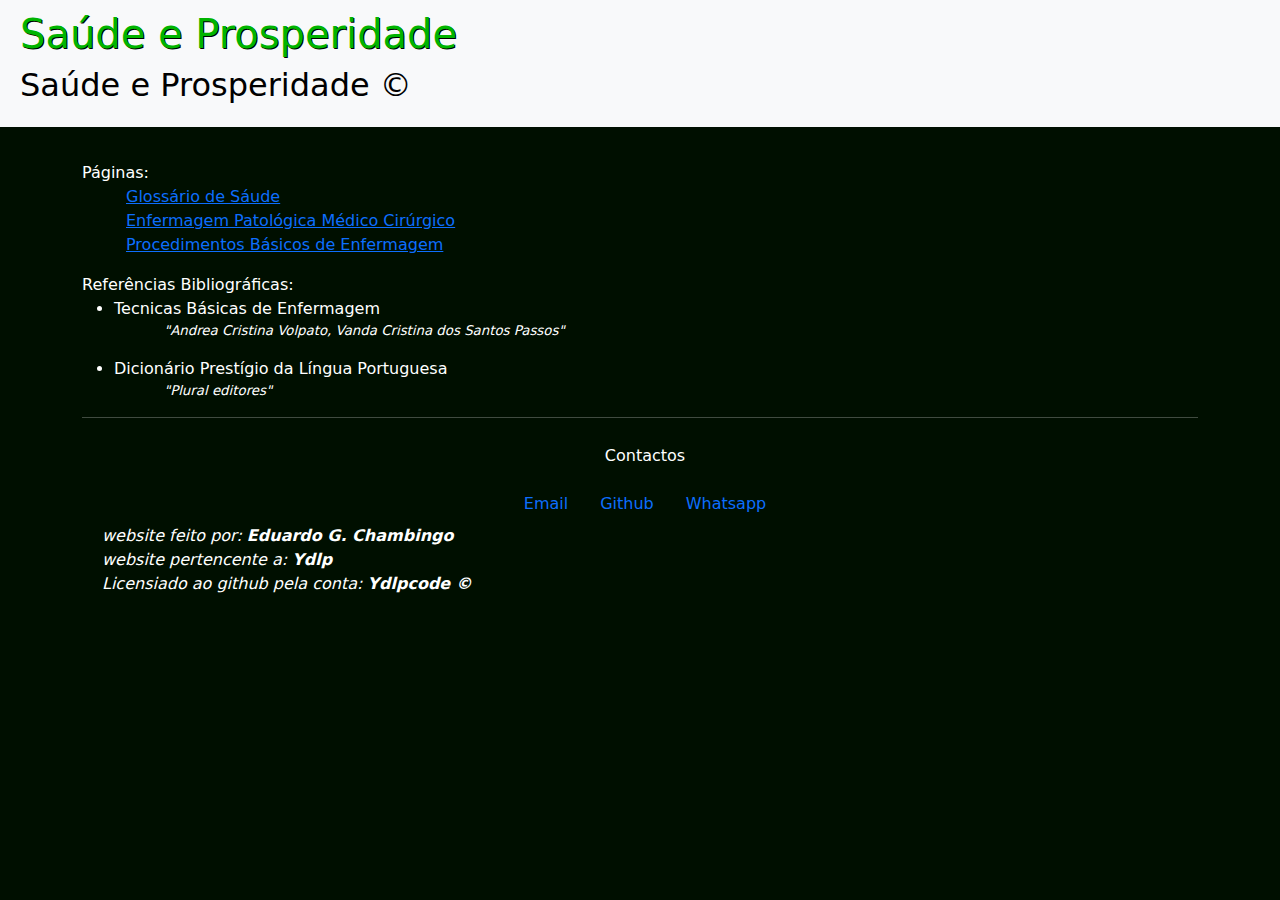
<file: index.html>
<!DOCTYPE html>
<html lang="pt">
<head>
    <meta charset="UTF-8">
    <meta http-equiv="X-UA-Compatible" content="IE=edge">
    <meta name="viewport" content="width=device-width, initial-scale=1.0">
    <title>ydlpcode.github.io/saude</title>
    <link rel="stylesheet" href="css/bootstrap.min.css">
    <link rel="stylesheet" href="css/style.css">
    <link rel="stylesheet" href="css/ydlp.css">
</head>
<body>
    <header class="bg-light">
        <h1 id="saúde e prosperidade">Saúde e Prosperidade</h1>
        <h2>Saúde e Prosperidade &copy;</h2>
    </header>
    <br>
    <article id="saúde e prosperidade site oficial" class="main container">
        Páginas:
        <nav class="container">
            <ul type="none">
                <li>
                    <a href="glossario.html">Glossário de Sáude</a>
                </li>
                <li>
                    <a href="epmc.html">
                        Enfermagem Patológica Médico Cirúrgico
                    </a>
                </li>
                <li>
                    <a href="proc_basicos.html">Procedimentos Básicos de Enfermagem</a>
                </li>
            </ul>
        </nav>
        <aside id="referências bibliograficas do site">
            Referências Bibliográficas:
            <ul>
                <li>Tecnicas Básicas de Enfermagem<blockquote><em>"Andrea Cristina Volpato, Vanda Cristina dos Santos Passos"</em></blockquote></li>
				<li>Dicionário Prestígio da Língua Portuguesa<blockquote><em>"Plural editores"</em></blockquote></li>
            </ul>
        </aside>
    </div>
    <hr>
    <!--  ainda falta integrar imagenns aos links -->
    <footer id="contactos da ydlp">
        <p class="c">Contactos</p>
        <ul class="nav justify-content-center">
            <li class="nav-item">
                <a href="mailto:ydlpclientside@gmail.com" class="nav-link">
                    Email
                </a>
            </li>
            <li class="nav-item">
                <a href="https://github.com/ydlpcode" class="nav-link">
                    Github
                </a>
            </li>
            <li class="nav-item">
                <a href="tel:244936695953" class="nav-link">
                    Whatsapp
                </a>
            </li>
        </ul>
        <em>website feito por: <strong>Eduardo G. Chambingo</strong></em><br/>
        <em>website pertencente a: <strong>Ydlp</strong></em><br/>
        <em>Licensiado ao github pela conta: <strong>Ydlpcode &copy;</strong></em>
    </footer>
</body>
</html>
</file>
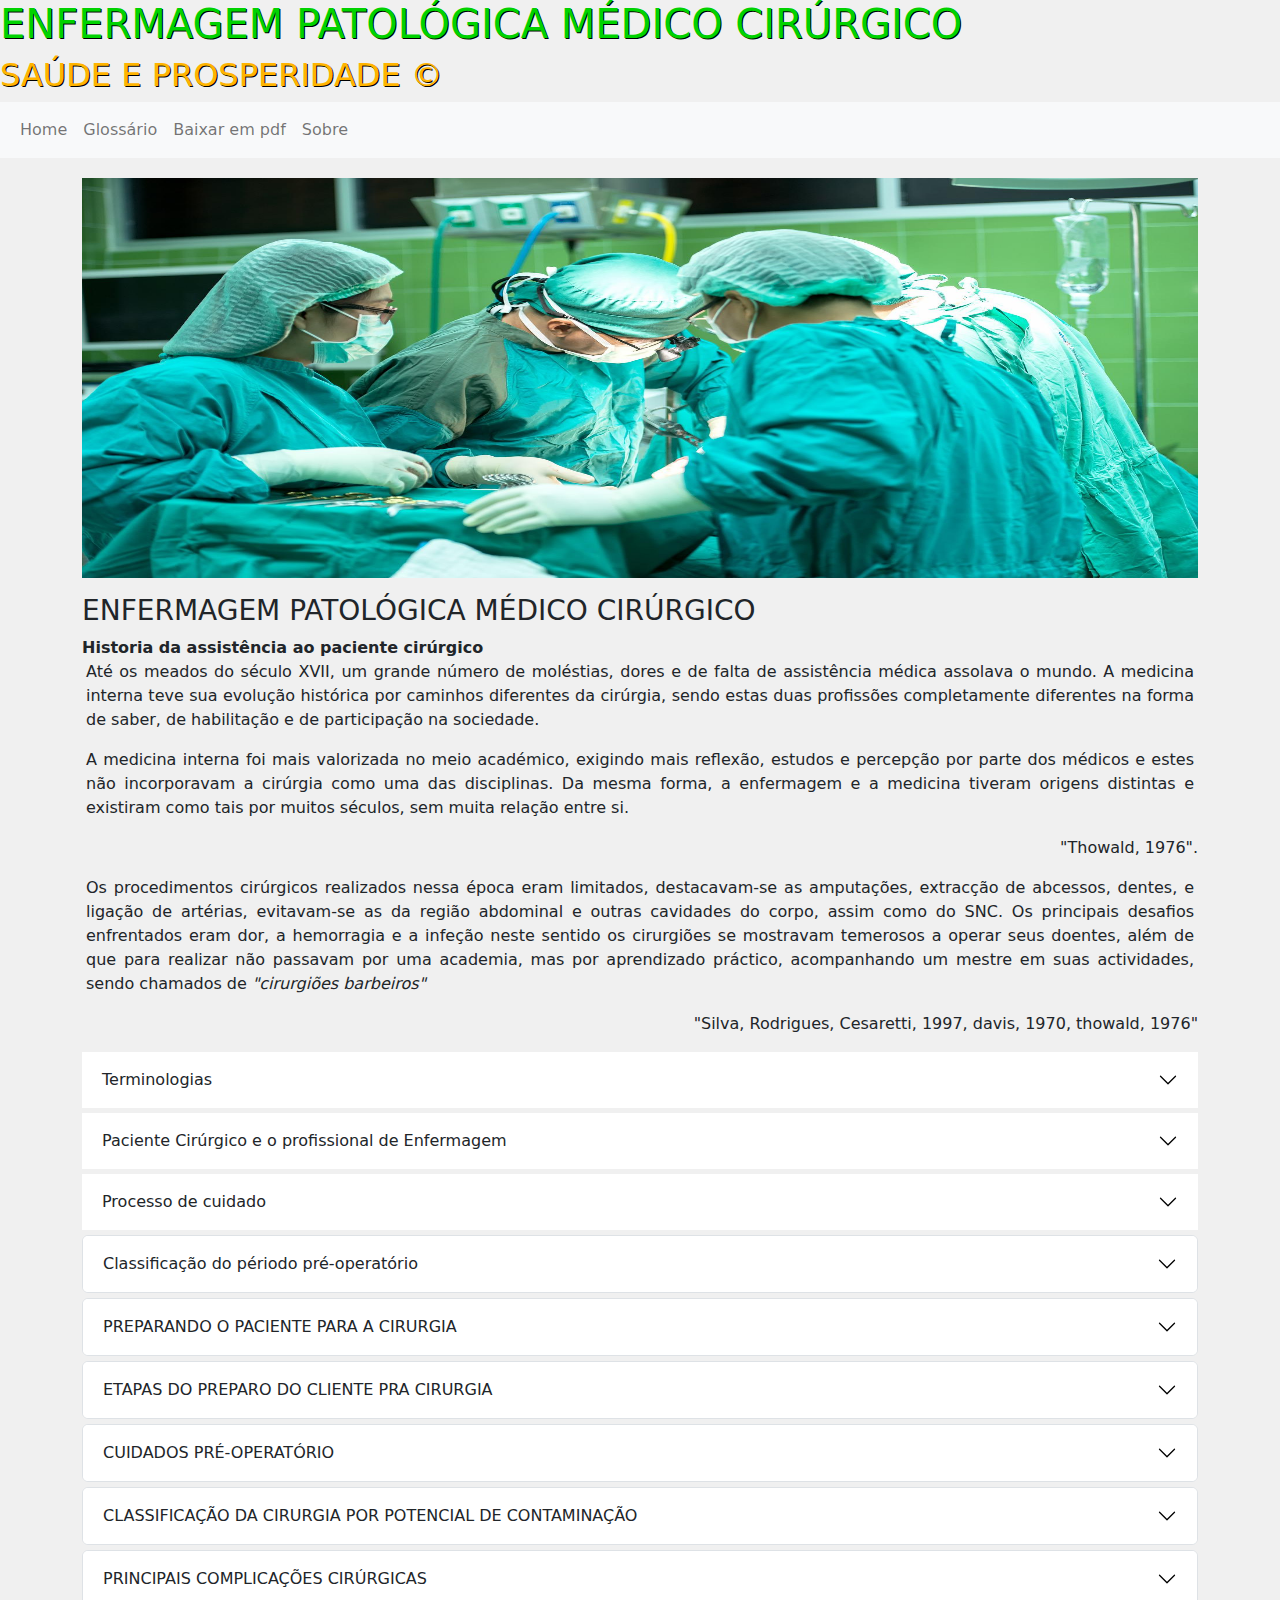
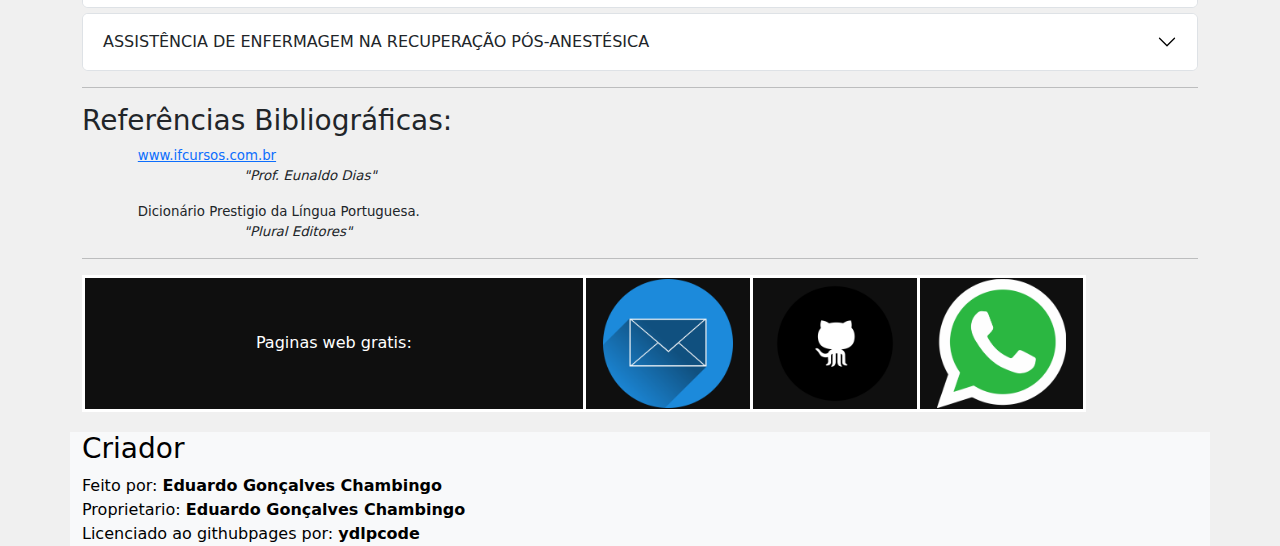
<file: epmc.html>
<!-- Pagina feita pelo ydlpcode -->
<!-- Toda a estrutura de codigo pode ser replicada -->
<!-- Excepto claro o conteudo da pagina -->
<!-- por ser fruto de trabalho de pesquisa do criador -->
<!DOCTYPE html>
<html lang="pt">
<head>
    <meta charset="UTF-8">
    <meta http-equiv="X-UA-Compatible" content="IE=edge">
    <meta name="viewport" content="width=device-width, initial-scale=1.0">
    <title>Ydlpcode.github.io/saude</title>
    <link rel="stylesheet" href="css/bootstrap.min.css">
    <link rel="stylesheet" href="css/ydlp.css">
    <link rel="stylesheet" href="css/pages.css">
</head>
<body>
    <header>
        <h1>Enfermagem Patológica Médico Cirúrgico</h1>
        <h2>SAÚDE E PROSPERIDADE &copy;</h2>
    </header>
    <!-- BARRA DE NAVEGAÇÃO -->
    <nav class="navbar navbar-expand-lg bg-light">
        <div class="container-fluid">
            <button class="navbar-toggler" type="button" data-bs-toggle="collapse" data-bs-target="#navbarSupportedContent" aria-controls="navbarSupportedContent" aria-expanded="false" aria-label="Toggle navigation">
                <span class="navbar-toggler-icon"></span>
            </button>
            <div class="collapse navbar-collapse" id="navbarSupportedContent">
                <ul class="navbar-nav me-auto mb-2 mb-lg-0">
                    <li class="nav-item">
                        <a class="nav-link" href="index.html">Home</a>
                    </li>
                    <li class="nav-item">
                        <a class="nav-link" href="glossario.html">Glossário</a>
                    </li>
                    <li class="nav-item">
                        <a class="nav-link" href="" download>Baixar em pdf</a>
                    </li>
                    <!-- ainda não tem pagina sobre -->
                    <li class="nav-item">
                        <a class="nav-link" href="#">Sobre</a>
                    </li>
                </ul>
            </div>
        </div>
    </nav>
    <!-- BANNER-IMAGE -->
    <header class="container">
        <figure class="banner-container">
            <img src="img/cirurgia.jpg" class="img-fluid banner">
        </figure>
    </header>
    <article id="historia da assistencia ao paciente cirurgico" 
    class="container">
        <!-- INTRODUÇÃO -->
        <section id="aspectos historicos">
            <h3>Enfermagem Patológica Médico Cirúrgico</h3>
            <strong>Historia da assistência ao paciente cirúrgico</strong>
            <p>
                Até os meados do século XVII, um grande número de moléstias, dores e
                de falta de assistência médica assolava o mundo. A medicina interna 
                teve sua evolução histórica por caminhos diferentes da cirúrgia, sendo 
                estas duas profissões completamente diferentes na forma de saber, de 
                habilitação e de participação na sociedade.
            </p>
            <p>
                A medicina interna foi mais valorizada no meio académico, exigindo mais 
                reflexão, estudos e percepção por parte dos médicos e estes não incorporavam 
                a cirúrgia como uma das disciplinas. Da mesma forma, a enfermagem e a medicina 
                tiveram origens distintas e existiram como tais por muitos séculos, sem muita 
                relação entre si.
            </p>
            <blockquote>"Thowald, 1976".</blockquote>
            <p>
                Os procedimentos cirúrgicos realizados nessa época eram limitados,
                destacavam-se as amputações, extracção de abcessos, dentes, e ligação 
                de artérias, evitavam-se as da região abdominal e outras cavidades do corpo,
                assim como do SNC.
                Os principais desafios enfrentados eram dor, a hemorragia e a infeção neste 
                sentido os cirurgiões se mostravam temerosos a operar seus doentes, além de 
                que para realizar não passavam por uma academia, mas por aprendizado práctico,
                acompanhando um mestre em suas actividades, sendo chamados de <em>
                "cirurgiões barbeiros"</em>
            </p>
            <blockquote>"Silva, Rodrigues, Cesaretti, 1997, davis, 1970, thowald, 1976"</blockquote>
        </section>
        <!-- area de terminologias na pagina -->
        <section class="accordion accordion-flush" id="terminologias">
            <div class="accordion-item">
              <strong class="accordion-header">
                <button class="accordion-button collapsed" data-bs-toggle="collapse" data-bs-target="#lista-de-terminologias">
                  Terminologias
                </button>
            </strong>
              <div id="lista-de-terminologias" class="accordion-collapse collapse">
                <div class="accordion-body">
                    <p>
                        <strong>Abcesso</strong>:
                        Aglomerado de pus que se forma nos tecidos devido 
                        a uma infecção microbiana.
                    </p>
                    <p>
                        <strong>Amputar</strong>:
                        seprar por meio de um corte um membro (ou parte deste)
                        no corpo a que pertence.
                    </p>
                    <p>
                        <strong>Arteria</strong>: 
                        vaso que conduz o sague do coração até as diversas partes do corpo.
                    </p>
                    <p>
                        <strong>Assistência</strong>: ação de prestar socorro a alguém, auxiliar
                        alguém com necessidades.
                    </p>
                    <p>
                        <strong>Cavidade</strong>:
                        espaço vazio ou cavado de um corpo sólido.
                    </p>
                    <p>
                        <strong>Cirúrgia</strong>:
                        parte do processo terapêutico que comporta uma 
                        intervenção manual ou instrumental no corpo do paciente;
                    </p>
                    <p>
                        <strong>Enfermagem</strong>:
                        é a ciência e a arte de cuidar e prover assistência
                        técnica de modo a garantir a melhoria biopsicossocial do cliente.
                    </p>
                    <p>
                        <strong>Època</strong>:
                        périodo assinalado por uma data importante;
                        temporada; estação; era.
                    </p>
                    <p>
                        <strong>Extracção</strong>:
                        Operaçãocirúrgica para remoção de orgãos ou de
                        objectos estranhos que se tenha alojado no corpo.
                    </p>
                    <p>
                        <strong>Medicina</strong>:
                        actividade exercida pelo médico;
                        Arte ou ciência constituida pelo conjunto de
                        conhecimentos relacionados com a manutenção de
                        saúde e com a prevenção e tratamento de doenças.
                    </p>
                    <p>
                        <strong>Moléstias</strong>:
                        Doença; incómodo físico.
                    </p>
                    <p>
                        <strong>Procedimento:</strong> ação.
                    </p>
                    <p>
                        <strong>Prosperidade</strong>:
                        qualidade ou estado do que é próspero;
                        Boa fortuna; felicidade.
                    </p>
                    <p>
                        <strong>Saúde</strong>:
                        Ausência de doença; estado de completo bem-estar
                        físico, mental, social e espiritual.
                    </p>
                    <p>
                        <strong>Século</strong>:
                        cada um dos périodos de cem anos numerados
                        ordinalmente a partir de uma data fixa;
                        época em que se vive.
                    </p>
                    <p>
                        <strong>SNC</strong>:
                        Sistema Nervoso Central
                    </p>
                    <p>
                        <strong>XVII</strong>:
                        numeração romana, equivalente à 17.
                    </p>
                    <p>
                        <a href="glossario.html">
                            <strong>Mais</strong>
                        </a>
                    </p>
                </div>
              </div>
            </div>
        </section>
        <!-- materia 1 paciente cirurgico e o profissional de enfermagem -->
        <section id="paciente cirurgico e o profissional de enfermagem">
            <div class="accordion accordion-flush">
                <div class="accordion-item">
                    <strong class="accordion-header">
                        <button class="accordion-button collapsed" data-bs-toggle="collapse" data-bs-target="#principios-de-enfermagem-content">
                            Paciente Cirúrgico e o profissional de Enfermagem
                        </button>
                    </strong>
                    <div id="principios-de-enfermagem-content" class="accordion-collapse collapse">
                        <div class="accordion-body">
                            <p id="o que e um paciente cirurgico">
                                Define-se paiente cirúrgico como "aqule cujo tratamento implica um acto cirúrgico".
                            </p>
                            <blockquote>"Pitrez e Pioner (2003)</blockquote>
                            <p>
                                Este tipo de terapia pode representar uma agressão orgânica, psíquica, apresentando,
                                características definidas, além de que na maioria das vezes o paciente não se encontra
                                preparodo para o inesperado, como o diagnóstico da necessidade de uma cirúrgia, uma
                                situação de risco (possibilidade de morte e/ou debilidades esultantes da cirúrgias), 
                                crítica e evasiva, com indefinição de fatos que irão advir, transformando a intervenção 
                                em uma situação assustadora, que traz à tona sentimentos dolorosos e angustiantes.
                            </p>
                            <p>
                                Uma situação cirúrgica envolve não somente o acto cirúrgico em si, mas envolve mudança 
                                da rotina diária do ser humano, separando-o do contexto a que habituado e expondo-o ao 
                                stress de uma hospitalização carregada de características e singularidades. Dentre estas
                                estas destacam-se a solidão, o medo, a ansiedade, a esperança, a mudança de hábitos e a
                                necessidade imposta de se relacionar com a diversidade de pessoas de princípios vulneráveis 
                                ao ambiente hospitalar.
                             </p>
                             <blockquote>"Carraro (1997)"</blockquote>
                             <p>
                                 O paciente ao se internar não deixa sua essência humana na portaria do hospital,
                                 ele traz consigo sua inteligência, seus sentimentos e seus mitos em relação à doença,
                                 vêm com numerosas percepções desenvolvidas na sua cultura, educação e toda bagagem de vida.
                             </p>
                             <blockquote>Durman (2000)</blockquote>
                        </div>
                    </div>
                </div>
            </div>
        </section>
        <!-- materia 2 processo de cuidado -->
        <section id="processo de cuidado">
            <div class="accordion accordion-flush">
                <div class="accordion-item">
                    <strong class="accordion-header">
                        <button class="accordion-button collapsed" data-bs-toggle="collapse" data-bs-target="#processo-de-cuidado-content">
                            Processo de cuidado
                        </button>
                    </strong>
                    <div id="processo-de-cuidado-content" class="accordion-collapse collapse">
                        <div class="accordion-body">
                            <p>
                                Sendo a enfermagem uma profissão em que os enfermeiros
                                prestam cuidados a outras pessoas, o cuidar se torna uma acção
                                inerente a profissão. Para Waldow (1998) cuidar é a nossa práctica,
                                que se caracteriza por acções e comportamentos de cuidar, podendo ser
                                considerada uma forma de ser e de se relacionar. Nestes sentidos, para
                                a autora o processo de cuidar pode ser entendido como um conjunto de
                                acções e comportamentos realizados no sentido de favorecer, manter ou 
                                melhorar o processo de viver ou morrer, proporcionarando ao paciente a 
                                necessidade que apresenta de conforto físico, emocional e espiritual.<br/>
                                As funções exercidas pela enfermagem durante a trajectória de sua história,
                                multiplicaram-se com o passar do tempo, deixando de ser apenas curativa e 
                                ganhando dimensões preventivas e de reabilitação. Para Passos (1996) "Do 
                                simples cuidado direito com o ser humano, ele tornou-se também planeamento, 
                                produção e propagação do saber, administração e fiscalização da assistência"
                            </p>
                            <p>
                                Assim om a multiplicação das funções. após estudos realizados, evidenciou-se
                                que os cuidados que eram realizados sem um planeamento e sem uma sistematização
                                necessitavam a implementação de modelo para sisematizar a assistência de
                                enfermagem prestada ao paciente.<br/>Nesse contexto, surge o processo de
                                enfermagem como metodologia assistencial que o enfermeiro utiliza para o 
                                planeamento e implementação dos cuidados, sendo aplicada também para o paciente 
                                no périodo pré-operatório. 
                            </p>
                            <p>
                                O procedimento cirúrgico é uma situação stressante para o paciente, ao deparar-se
                                com a mesma é acometido de muitos medos, diante destas características entendemos 
                                que a sistematização da assistência de enfermagem pré-operatório possibilita a melhoria
                                da qualidade da assistência prestada, tornando-se assim um processo individualizado,
                                planejado, validado e principalmente continuo. Como tal é dever do enfermeiro planejar, 
                                organizar, coordenar e avaliar os serviços de assistência de enfermagem, reforçando assim
                                o facto de a sistematização da assistencia de enfermagem (SAE), deve ocorrer em toda 
                                instituíção de saúde quer pública ou privada.
                            </p>
                            <p>
                                Concluindo, o processo de enfermagem, nada mas é, do que um método utilizado para planejar um 
                                cuidado individualizado, de acordo com cada tipo de cirúrgia, possibilitando a implementação de 
                                intervenções que atendam as reais necessidades do paciente, minimizando sua ansiedade e os riscos
                                inerentes ao procedimento anestésico. Sendo do mesmo modo uma ferramente
                                para favorecer uma interação maior entre enfermeiro e paciente, visando à qualidade da assistência
                                e beneficios para o paciente.
                            </p>
                        </div>
                    </div>
                </div>
            </div>
        </section>
        <!-- materia 3 classificação do periodo pre-operatorio -->
        <section id="classificacao do periodo pre-operatorio">
            <div class="accordion">
                <div class="accordion-item">
                    <strong class="accordion-header">
                        <button class="accordion-button collapsed" data-bs-toggle="collapse" data-bs-target="#classificacao-do-periodo-pre-operatorio-content">
                            Classificação do périodo pré-operatório
                        </button>
                    </strong>
                    <div id="classificacao-do-periodo-pre-operatorio-content" class="accordion-collapse collapse">
                        <div class="accordion-body">
                            <p>
                                Classificação do périodo pré-operatório
                                <ul>
                                    <li>
                                        <strong>Périodo pré-operatório mediato</strong>:
                                        <p>
                                            Consiste na assistência ao paciente em vigência de cirúrgias
                                            electivas. Compreende o pério desde à internação até as 24 horas antes da
                                            cirúrgia e tem por objectivo principal prepara o paciente psicológica e fisicamente
                                            para o acto cirúrgico e estabilizar condições que podem interferir na recuperação.
                                        </p> 
                                    </li>
                                    <li>
                                        <strong>Período pré-operatório imediato</strong>:
                                        <p>
                                            Consiste na assistência pré-operatória prestada ao paciente imediatamente, ou seja
                                            algumas horas antes da cirúrgia e termina com o inicio da cirúrgia.
                                        </p>
                                    </li>
                                </ul>
                            </p>
                            <p>
                                O preparo pré-operatório do paciente pode ocorrer no consultório médico ou
                                em sua  residência antes da internação, por ocasião da internação durante 
                                os dias pré-operatório, na noite que precede a cirurgia, caso o paciente se 
                                encontre no hospital, ou na manhâ da cirurgia por ocasião da admissão.
                            </p>
                            <p>
                                Actualmente, existem muitos procedimentos cirúrgicos em que os pacientes são 
                                internados no périodo da manhâ, realizando a cirurgia no seu decorrer e recebem 
                                alta no mesmo dia, tendo como finalidade diminuir custos da  internação bem como
                                o índice de infecção hospitalar
                            </p>
                            <p>
                                A maioria dos pacientes chega para internar no périodo pré-operatório imediato,
                                ou seja, poucas horas antes do procedimento. Assim em cirurgias electivas é neste périodo
                                que se inicia o preparo, que é executado pela equipe de enfermagem.<br/>
                                O <strong>périodo pré-operatório</strong> pode ser definido como um conjunto de medidas
                                adotadas nessa fase, cujo objectivo ideal comum é fazer o paciente alcançar um quadro fisiológico
                                mais próximo do ideal, de modo a suportar, com um mínimo de morbilidade, as agressões físicas
                                e metabólicas impostas pelo trauma operatório.
                                <br/>O périodo pré-operatório compreende desde os cuidados gerais e rotineiros a modelos especializados, 
                                dentro  das especificidades próprias a cada situação, quais sejam, o tipo de patologia, o estado, 
                                do paciente e o porte da intervenção a ser executada.
                            </p>
                        </div>
                    </div>
                </div>
            </div>
        </section>
        <!-- materia 4 Preparando o paciente para a cirurgia -->
        <section id="preparando o paciente para a cirurgia">
            <div class="accordion">
                <div class="accordion-item">
                    <strong class="accordion-header">
                        <button class="accordion-button collapsed" data-bs-toggle="collapse" data-bs-target="#preparando-o-paciente-para-a-cirurgia-content">
                            PREPARANDO O PACIENTE PARA A CIRURGIA
                        </button>
                    </strong>
                    <div id="preparando-o-paciente-para-a-cirurgia-content" class="accordion-collapse collapse">
                        <div class="accordion-body">
                            <p>
                                O peírodo pré-operatório classifica-se em pré-operatório mediato e pré-operatório
                                imediato. O mediato consiste na assistência prestada ao paciente em vigência de cirurgias
                                electivas, compreende o período desde o internamento até as 24 horas antes da
                                cirurgia, e tem por objectivo principal preparar o paciente psicológica e fisicamente
                                para o acto cirúrgico e estabilizar condições que podem interferir na recuperação.
                            </p>
                            <p>
                                O período pré-operatório imediato consiste na assistência pré-operatória prestada ao
                                paciente imediatamente, ou seja algumas horas antes da cirurgia, e termina com o início
                                da cirurgia.
                            </p>
                            <p>
                                O preparo pré-operatório do paciente cirúrgico pode ocorrer no consultório médico ou
                                em sua residência antes do internamento, por ocasião do internamento durante os dias
                                pré-operatórios, na noite que precede a cirurgia, caso o paciente se encontre no hospital,
                                ou na manhã da cirurgia por ocasiao da admissão. <br/>Outro factor relevante é o facto de que,
                                no período pré-operatório, o paciente deve ser escutado em relação aos seus medos e dúvidas
                                para que as orientações como também os cuidados executados não sejam realizados de forma 
                                precipitada, explicando assim, factos que ele não deseja saber, e deixando de lado o que 
                                realmente deseja, da mesma forma realizando um cuidado não contemple suas expectativas.
                                <br/>
                                <em>
                                    Neste momento a comunicação com o paciente em ralção à cirurgia, o preparo e participação 
                                    do paciente nas decisões a serem tomadas, no preparo, são da competência do profissional 
                                    que o atende.
                                </em>
                            </p>
                        </div>
                    </div>
                </div>
            </div>
        </section>
        <!-- materia 5 Etapas do preparo do cliente pra cirurgia -->
        <section id="etapas do preparo do cliente para a cirurgia">
            <div class="accordion">
                <div class="accordion-item">
                    <strong class="accordion-header">
                        <button class="accordion-button collapsed" data-bs-toggle="collapse" data-bs-target="#etapas-do-preparo-do-cliente-pra-cirurgia-content">
                            ETAPAS DO PREPARO DO CLIENTE PRA CIRURGIA
                        </button>
                    </strong>
                    <div id="etapas-do-preparo-do-cliente-pra-cirurgia-content" class="accordion-collapse collapse">
                        <div class="accordion-body">
                            <p>
                                <strong>Etapas do preparo do cliente pra cirurgia</strong>
                                <ul>
                                    <li>
                                        <strong>Orientação</strong>:
                                        <p>
                                            O valor da orientação pré-operatória tem sido reconhecida pela equipe cirúrgica,
                                            trazendo beneficios comprovados, na recuperação do paciente (função ventilatória, 
                                            capacidade funcional e física, senssação de bem-estar e duração do internamento.
                                            porém cada paciente deve receber orientações individualmente, observando suas preocupações 
                                            ou necessidades particulares
                                        </p>
                                    </li>
                                    <li>
                                        <strong>Preparo psicológico e espiritual</strong>:
                                        <p>
                                            No momento em que o cliente é internado para a realização de um procedimento cirúrgico,
                                            pouco sabe sobre sua situação e sobre o que acontecerá com ele no período que antecede à
                                            intervenção. <br/>Sente ameaças às suas necessidades básicas (físicas, emocionais e espirituais),
                                            fazendo questionamentos constantes que perduram a sua consciência, e traz a tona dúvidas
                                            que podem ser causadas pelo medo e aflição, justificando-se desta maneira a importancia do
                                            preparo psicológico e espiritual, que deve ser realizado pela equipe de enfermagem no período
                                            que antecede à cirurgia.
                                        </p>
                                    </li>
                                    <li>
                                        <strong>Jejum</strong>:
                                        <p>
                                            O jejum é solicitado como exigência para grande parte das cirurgias sendo determinada pelo 
                                            tipo de anestesia e o procedimento cirúrgico a ser realizado. O período exigido pode variar de
                                            acordo com a cirurgia, em média 8 a 10 horas antes da mesma. Quando o paciente se encontra internado
                                            no dia anterior da cirurgia e estiver agendada para o período matutino geralmente na véspera do 
                                            procedimento, o paciente recebe dieta leve no jantar, e após isso é orientado a permanecer em jejum.
                                        </p>
                                        <p> 
                                            Quando ele não se encontra internado, e interna momentos antes da cirurgia é orientado a realizar
                                            uma dieta leve em sua casa e após isto permanecer em jejum. Se a cirurgiaesta marcada para o período
                                            vespertino, e se não houver envolvimento de segmentos do trato digestivo, sem haver contra-indicações,
                                            o paciente pode receber dieta leve no café da manhã, como quando está internado ou vai internar no período matutino
                                        </p>
                                        <p>
                                            O jejum é necessario, porque o estômago deve estar isento de alimentos no momento de determinadas cirurgias, 
                                            para prevenir vómitos e consequentemente aspiração do conteúdo gastrico para as vias respiratórias.
                                        </p>
                                    </li>
                                    <li>
                                        <strong>Sinais vitais</strong>:
                                        <p>
                                            A mensuração dos sinais vitais é uma etapa muito importante
                                            no pré-operatório de todas as cirúrgias, pois permite a detecção
                                            imediata das condições clínicas, identificação de problemas, bem
                                            como a avaliação de respostas do paciente frente às prescrições 
                                            médicas e de enfermagem.
                                        </p>
                                        <p>
                                            Os sinais vitais devem ser checados, registrados no prontuário com
                                            o hrário da verificação na admissão do paciente e a intervalos regulares
                                            conforme indicação, bem como antes da medicação pré-anestésica. O 
                                            profissional de enfermagem ao exercer este cuidado deve visar à correcta 
                                            realização e a redução de riscos ao paciente.
                                        </p>
                                        <p>
                                            Muitos factores podem interferir na variação dos sinais vitais como : <strong>
                                            idade, género, exercício, emoções, dor, stress, ambiente, uso de drogas, 
                                            patologias, etc.</strong> Desta forma no período pré-operatório a medicação bem 
                                            como o stress provocado pelo acto cirúrgico pode provocar alterações fisiológicas 
                                            nos sinais vitais, assim um certo aumento na preesão arterial ou da pulsação é 
                                            frequente, devido à ansiedade, entretanto se ocorrerem acentuadas diferenças, estas 
                                            devem ser relatadas ao cirurgião e ao anestesista, pois a alteração nos sinais vitais
                                            podem levar a complicações no período trans-operatório.
                                        </p>
                                        <p>
                                            Na vigência de alterações a cirurgia pode ser adiada e o paciente medicado,
                                            ou ainda a cirurgia pode ser suspensa até que ele seja estabilizado. Desta forma,
                                            quando o paciente é internado e antes de ele ser encaminhado ao centro cirúrgico 
                                            deve ser verificado os sinais vitais pois o anestesista se baseia nestes dados para
                                            compara-los com os verificados durante a cirurgia, além das alterações apresentadas
                                            que devem ser comunicadas.
                                        </p>
                                    </li>
                                    <li>
                                        <strong>Pré-anestésico</strong>:
                                        <p>
                                            Os medicamentos pré-anestésicos são drogas prescritas com a finalidade de conferir
                                            maior conforto ao paciente, facilitar os procedimentos do acto anestésico, reduzir a
                                            ansiedade do mesmo, falicitar a indução da anestesia e diminuir as secreções da faringe.
                                            <br/>Normalmente são administradas uma a duas horas antes das cirurgias, os mais utilizados
                                            são os medicamentos do grupo dos anti-colinégicos, tranquilizantes e hipnoanalgésicos.
                                        </p>
                                        <p>
                                            As medicações utilizadas no período pré-operatório podem ser classificadas como <strong>sedativos, 
                                            tranquilizantes, analgésicos ou narcóticos, anti-émeticos e anti-colinégicos</strong>. Uma única
                                            droga pode possuir propriedades de várias classes, sendo actualmente o <strong>midazolon</strong> um 
                                            dos medicamentos mais utilizados.
                                        </p>
                                        <p>
                                            As medicações podem ser administradas por via oral, intramuscular ou endovenosa, e via rectal são geralmente
                                            adminstradas de 30 a 90 minutos antes da cirurgia. Os medicamentos tranquilizantes têm como finalidade diminuir 
                                            a ansiedade, os sedativos provocam o sono desejado como também reduzir a ansiedade, os analgésicos ou narcóticos 
                                            aliviam a dor e diminuem a ansiedade, os anti-colinégicos controlam as secreções, aliviam a dor e diminuem a ansiedade,
                                            os anti-colinégicos controlam as secreções, aliviam a dor e são sedativos eos anti-émeticos diminuem o risco de aspiração.
                                        </p>
                                    </li>
                                    <li>
                                        <strong>Anestésia</strong>:
                                        <p>
                                            Estado de relaxamento, perda de sensibilidade e dos reflexos, de forma parcial ou total, provocada pela acção de drogas anestésicas,
                                            evitando a dor e facilitando o acto operatório pela equipe cirúrgica.
                                        </p>
                                        <p>
                                            Tipos de anestesia:
                                            <ul class="sublist">
                                                <li>
                                                    <strong>Anestesia geral</strong>:
                                                    <p>
                                                        Administra-se o anestésico por via inaladora, endovenosa ou combinanda
                                                        (inaladora e endovenosa), com o objectivo de promover um estado reversivel 
                                                        de ausência de sensibilidade, relaxamento muscular, perda de reflexos e inconsciência
                                                        devido À acção de uma ou mais drogas no sistema nervoso.<br/>
                                                        <strong>Via raquidiana</strong>, neste caso a anestesia é indicada 
                                                        para as cirurgias na região abdominal e de membros inferiores, porque o anestésico
                                                        é depositado no espaço subaracnóide da região lombar, produzindo insensibilidade
                                                        aos estimulos dolorosos por bloqueio da condutação nervosa.
                                                    </p>
                                                </li>
                                                <li>
                                                    <strong>Anestesia peridural</strong>:
                                                    <p>
                                                        O anestésico é depositado no espaço peridural, ou seja, o anestesista não perfura a 
                                                        dura-máter. O anestésico se difunde nesse espaço, fixa-se no tecido nervoso e bloqueia 
                                                        as raízes nervosas.
                                                    </p>
                                                </li>
                                                <li>
                                                    <strong>Anestesia local</strong>:
                                                    <p>
                                                        Infiltra-se o anestésico nos tecidos próximos ao local da incisão cirúrgica. Utilizam-se
                                                        anestésicos associados com a adrenalina, com o objectivo de aumentar a acção do bloqueio 
                                                        por vasoconstrição e prevenir sua rapida absorção para a corrente circulatória.
                                                    </p>
                                                </li>
                                                <li>
                                                    <strong>Anestesia tópica</strong>:
                                                    <p>
                                                        Está indicada para alívio da dor da pele lesada por feridas, ulceras e
                                                        traumatismos, ou de mucosas das vias aéreas e sistema geniturinário. Cuidados
                                                        cutâneos, a principal finalidade da preparação cutânea apropriada da pele do paciente,
                                                        é tornar a mesma o mais livre possivel de micro organismos, reduzindo o risco de infecção
                                                        da ferida cirúrgica, podendo envolver um banho de banheira, chuveiro ou esfregação do local 
                                                        da incisão com solução degermante anti-séptica seguida da remoção de pêlos para a cirurgia
                                                    </p>
                                                </li>
                                            </ul>
                                        </p>
                                    </li>
                                </ul>
                            </p>
                        </div>
                    </div>
                </div>
            </div>
        </section>
        <!-- materia 5 cuidados pré-operatório -->
        <section id="cuidados pré-operatório">
            <div class="accordion">
                <div class="accordion-item">
                    <strong class="accordion-header">
                        <button class="accordion-button collapsed" data-bs-toggle="collapse" data-bs-target="#cuidados-pre-operatorio-content">
                            CUIDADOS PRÉ-OPERATÓRIO
                        </button>
                    </strong>
                    <div id="cuidados-pre-operatorio-content" class="accordion-collapse collapse">
                        <div class="accordion-body">
                            <p>
                                <ul>
                                    <li>
                                        <strong>Cuidados de higiene</strong>:
                                        <p>
                                            Além de fazerem parte da vida diária das pessoas, porém é parte de
                                            responsabilidade da equipe de enfermagem orientar e encaminhar o paciente para
                                            higiene corporal completa, ou prover meios para higiene do acamado.
                                        </p>
                                    </li>
                                    <li>
                                        <strong>Tricotomia (remoção de pelos)</strong>:
                                        <p>
                                            É realizada na area onde será feita a incisão cirúrgica. Modernamente existem controvérsias
                                            acerca deste cuidado como medida de preparo pré-operatório, sendo que cada instituição tem 
                                            uma orientação em relação a remoção de pêlos. Este cuidado pode aumentar o potencial da infecção 
                                            da ferida cirúrgica, por este motivo quando realizada deve ser feita o mais proximo possivel da 
                                            cirúrgia. Recomenda-se que a tricotomia seja realizada apenas quando os pêlos interferirem no procedimento
                                            operatório.
                                        </p>
                                    </li>
                                    <li>
                                        <strong>Roupas</strong>:
                                        <p>
                                            Quando o paciente é encaminhado ao centro cirúrgico é solicitado que retire todas as suas roupas, e
                                            coloque a camisola hospitalar, que é aberta atrás e amarrada, sendo que este deve ser auxiliado na 
                                            colocação da mesma. A camisola é utilizada em todas as cirúrgias para facilitar na hora, a indução 
                                            da anestesia por via raquidiana e a anestesia peridual, além de facilitar sua retirada quando preciso.
                                        </p>
                                        <p>
                                            Alguns pacientes se sentem constrangidos com a colocação do mesmo, principalmente os pacientes do sexo
                                            masculino, por ser uma camisola muitas vezes curta e aberta atrás, sem botões deixando os mesmos desnudos.
                                        </p>
                                    </li>
                                    <li>
                                        <strong>Preparo gastrointestinal</strong>
                                        <p>
                                            Em determinadas cirurgias, existe a necessidade de preparo intestinal e/ou passagem de sonda nasogástrica.
                                            O cuidado realizado para  o esvaziamento intestinal tem por finalidade evitar traumatismo acidental de 
                                            alças intestinais nas cirurgias abdominais e pélvicas, além de facilitar a visão do campo operatório, e 
                                            evitar o risco da liberação do conteúdo intestinal, ou contaminação acidental do peritónio pelas fezes.
                                            Geralmente se faz uso de laxativos, clister, ou limpeza mecânica do cólon por sondas e utilização de soluções.
                                            Os laxativos são ingeridos por via oral, que estimulam o esvaziamento intestinal, o clister tem por finalidade
                                            esvaziar o intestino inferior do conteúdo fecal, sendo administrado por via rectal.
                                        </p>
                                        <p>
                                            Os pacientes que são internados no mesmo dia podem ser orientados a receber um ou mais clisteres em casa, na 
                                            noite que precede a cirurgia que, no entanto requer uma excelente educação. Este cuidado pode ser desconfortavel 
                                            para o paciente, sendo assim a orientação sobre o procedimento é de grande importância para ele.
                                        </p>
                                    </li>
                                    <li>
                                        <strong>Eliminação urinaria</strong>
                                        <p>
                                            Em casos de cirurgias de grande porte, geralmente é realizada a sondagem vesical, que se refere à introdução de 
                                            uma sonda através do meato uretral até a bexiga, para monitorar o fluxo urínário durante o decorrer da cirurgia, 
                                            além de prevenir trauma da bexiga, bem como favorecer a abordagem  dos orgãos de cavidade pélvica.
                                        </p>
                                        <p>
                                            Quando o paciente nnão vai ser submetido a sondagem vesical, é função da equipe de enfermagem antes de encaminhar 
                                            o paciente ao centro cirurgico, orienta-lo a esvaziar a bexiga e verificar se foi avisado para a possibilidade deste
                                            cuidado. É importante solicitar ao paciente que esvazie a bexiga, para prevenir distensão vesical durante o cuidado,
                                            ou para evitar que se sinta com vontade de urinar durante a cirurgia.
                                        </p>
                                    </li>
                                    <li>
                                        <strong>Controle de peso</strong>:
                                        <p>
                                            o peso é uma medida de grande importancia, para o enfermeiro, bem como para o médico, para avaliação de tendências 
                                            futuras de aumento e perda de peso, cálculo do índice de massa corporal, bem como para dosagens de medicamentos. Quanto a 
                                            frequência da mensuração, que está condicionada ao exame físico na admissão do paciente e algumas vezes a prescrição médica.<br/>
                                            Algumas instituições hospitalares utilizam o peso referido pelo paciente o que torna esse dado pouco fidedigno, a mensuração 
                                            de peso, como rotina antes de todos os cuidadoscirúrgicos é realizada pela importância que este tem, para administração de 
                                            medicamentos, principalmente anestésicos, os medicamentos utilizados em casos de emergência, para o cálculo exacto das suas 
                                            doses. Existem instituições nas quais o peso é verificado como rotina.
                                        </p>
                                    </li>
                                    <li>
                                        <strong>Remoção de prótese e dentaduras</strong>
                                        <p>
                                            Devido a possibilidade de qualquer objecto desses se perder ou provocar um dano ao paciente durante a cirurgia. Eles devem ser 
                                            removidos e guardados em local seguro conforme as normas da instituição ou entregues ao familiares do cliente, incluindo as 
                                            próteses dentárias, membros artificiais e lentes de contacto, aparelhos de audição e ´culos.
                                        </p>
                                    </li>
                                    <li>
                                        <strong>Remoção de maquilhagem, jóias e maquilhagem</strong>:
                                        <p>
                                            A remoção de jóias, alianças, grampos, prendedores de cabelo, etc, estão atribuidos ao controle de infecção hospitalar, de modo 
                                            a evitar a perda e/ou possiveil acidentes durante a cirurgia. A equipe de enfermagem é responsavel por orientar o paciente sobre 
                                            a necessidade destes cuidados, sendo que quando retirados devem ser guardados de imediato em lugares adequados e de comum acordo
                                            com o paciente, Como rotina na maioria das instituições, as jóias retiradas em todos os procedimentos cirúrgicos, sendo que a 
                                            retirada de uma aliança para o paciente pode ser traumatizante, especialmente se este nunca foi removido por crença, desde a data 
                                            do casamento.
                                        </p>
                                    </li>
                                    <li>
                                        <strong>Transporte</strong>:
                                        <p>
                                            O transporte deverá ser realizado 30 à 40 minutos antes da cirurgia, o paciente deverá ser transportado de maca confortavel e com 
                                            protecção lateral e devrá estar protegido com lençóis, com cabeceira da maca elevada. O mesmo deve ser acompanhado até a entrada 
                                            do centro cirúrgico para que se sinta seguro e confiante, sendo também coberto com lençóis e cinto de segurança.
                                        </p>
                                        <p>
                                            Os pacientes devem ser encaminhados ao centro cirúrgico de maca principalmente quado tomaram a medicação pré-anestésica. Este meio de 
                                            transporte também pode ser instituida pela CCIH como norma hospitalar. 
                                        </p>
                                    </li>
                                </ul>
                            </p>
                        </div>
                    </div>
                </div>
            </div>
        </section>
        <!-- materia 6 classificação da cirurgia por potencial de contaminação -->
        <section id="classificação da cirurgia por potencial de contaminação">
            <div class="accordion">
                <div class="accordion-item">
                    <strong class="accordion-header">
                        <button class="accordion-button collapsed" data-bs-toggle="collapse" data-bs-target="#classificacao-por-potencial-de-contaminacao-content">
                            CLASSIFICAÇÃO DA CIRURGIA POR POTENCIAL DE CONTAMINAÇÃO
                        </button>
                    </strong>
                    <div id="classificacao-por-potencial-de-contaminacao-content" class="accordion-collapse collapse">
                        <div class="accordion-body">
                            <p>
                                Classificação da cirurgia por potencial de contaminação:
                                <ul>
                                    <li>
                                        <strong>Limpas</strong>:
                                        <p>
                                            Realizadas em tecidos estéreis ou de descontaminação, na ausência de
                                            processo infeccioso local, sem penetração no trato digestivo, respiratório 
                                            ou urinário, em condições ideais de sala de cirurgia. Exemplo: Cirugia de ovário.
                                        </p>
                                    </li>
                                    <li>
                                        <strong>Potencialmente contaminadas</strong>:
                                        <p>
                                            Realizadas em tecidos de dificil descontaminação, na ausência de supuração local, com
                                            penetração no trato digestivo, respiratório ou urinário sem contaminação significativa.
                                            Exemplo: redução de fractura exposta.

                                        </p>
                                    </li>
                                    <li>
                                        <strong>Contaminada</strong>:
                                        <p>
                                            Realizadas em tecidos recentemente traumatizados e abertos, de dificil descontaminação, 
                                            com processo inflamatório mas sem supuração. Exemplo: Apendicite.
                                        </p>
                                    </li>
                                    <li>
                                        <strong>Suporada (infectadas)</strong>:
                                        <p>
                                            Realizadas em tecido com supuração local, tecido necrótico, feridas traúmaticas sujas.
                                            Exemplo: cirurgia do recto e anús com pus.
                                        </p>
                                    </li>
                                </ul>
                            </p>
                        </div>
                    </div>
                </div>
            </div>
        </section>
        <!-- materia 6 princi+ais complicações cirúrgicas -->
        <section id="principais complicações cirúrgicas">
            <div class="accordion">
                <div class="accordion-item">
                    <strong class="accordion-header">
                        <button class="accordion-button collapsed" data-bs-toggle="collapse" data-bs-target="#principais-complicacoes-content">
                            PRINCIPAIS COMPLICAÇÕES CIRÚRGICAS
                        </button>
                    </strong>
                    <div id="principais-complicacoes-content" class="accordion-collapse collapse">
                        <div class="accordion-body">
                            <p>
                                Complicações cirúrgicas:
                                <ul>
                                    <li>
                                        <strong>Alteração dos sinais Vitais</strong>:
                                        <p>
                                            Hipotensão: tratamento a base de rigorosa hidratação endovenosa.<br/>
                                            Hipertermia: em caso de hipertermia, deve-se reirar os cobertores.
                                        </p>
                                        <p class="bg-white3">
                                            <strong>OBS</strong>: é dever do enfermeiro ficar de prontidão, caso ocorra alguma alteração
                                            fisiológica com o paciente após a cirurgia.
                                        </p>
                                    </li>
                                    <li>
                                        <strong>Alterações neurológicas</strong>:
                                        <p>Geralmente o cliente queixa-se de dores na região da cirurgia e/ou cefaleia pós raquianestesia.</p>
                                        <p>
                                            Acções: afrouxar e/ou trocar os curativos, aliviar supinação,
                                            a retenção de urina e fezes, fazer a hidratação adequada por via oral, mudança de decúbito, aplicar compressas
                                            frias ou quentes (conforme necessário), escurecer o ambiente, estimulando o cliente a repousar e/ou proporcionar-lhe 
                                            algo que o distraia (televisão, música revistas, etc.)
                                        </p>
                                        <p>Sonolência: é uma característica muito frequente no cliente cirúrgico.</p>
                                        <p>
                                            Acções: avaliação do nivel de consciencia deve ser sempre  verificada mediante alguns estimulos (perguntas, estimulo 
                                            tactil), alterações de resposta a estes estimulos podem indicar complicações graves (exemplo: hemorragia interna).
                                        </p>
                                        <p>
                                            Soluço: os soluços são espasmos intermitentes do diafragma, provocados pela irritação do nervo frênico. No pós-operatório,
                                            suas causas mais comuns sã a distensão abdominal e a hipotermia.
                                        </p>
                                        <p>
                                            Acções: aspiração ou lavagem gástrica (no caso de distensão abdominal), deambulação, aquecimento do cliente hipotérmico do cliente
                                            e mudança de decúbito.
                                        </p>
                                    </li>
                                    <li>
                                        <strong>Complicações respiratórias</strong>:
                                        <p>
                                            Limitação na expansão pulmonar, acumulo de secreção traqueobronquica e dificuldade do cliente em elimina-la.
                                            Atelectasia (cobalamento dos alveólos).
                                        </p>
                                        <p>
                                            Manifestações: aumento na permeabilidade das vias respiratórias, dispneia, hipoventilação.
                                        </p>
                                        <p>
                                            Acções: manutenção da ventilação (artificial), estimulação da tosse, estimulação de exercícios respiratórios,
                                            realizar nebulização, mudança de decúbito, 
                                        </p>
                                    </li>
                                    <li>
                                        <strong>Complicações gastrointestinais</strong>:
                                        <p>
                                            Náuseas e vomito: os efeitos colaterais dos anestésicos e a diminuição do peristaltismo
                                            ocasionam distensão abdominal. acúmulo de liquidos e restos alimentares no trato distivo,
                                            em consequência, o cliente pode apresentar náuseas e/ou vomitos.
                                        </p>
                                        <p>
                                            Acções: clientes sem sonda nasogástrica devem ser colocados em decúbito lateral ou com a
                                            cabeça lateralizada para facilitar a drenagem do vómito pela boca.<br/>
                                            Clientes com sonda nasogástrica, abrir a sonda e mantendo-a aberta, proceder a aspiração 
                                            para esvaziar a cavidade gástrica. Administrar anti-émeticos, fechar a sonda e aspirar
                                            mais frequentemente o conteúdo gástrico, de acordo com as orientações da enfermeira e/ou médico
                                        </p>
                                        <p>
                                            Constipação intestinal: devido ao anestésico,imobilidade prolongada no leito, quadro inflamatório, 
                                            exposição e manipulação do intestino durante a cirurgia abdominal e o medo da dor. como resultado , 
                                            ocorre uma diminuição do peristaltismo, retenção de fezes acompanhada ou não de dor, desconforto 
                                            abdominal e flatulência.
                                        </p>
                                        <p>
                                            Acção:movimentação no leito, deambulação precoce, ingestão de liquidos e aceitação
                                            de alimentos ricos em celulose. A aplicação de calor na região abdominal e a orientação,
                                            ao cliente, para que degluta menos ar ao beber ou ingerir alimentos pode ajudar no
                                            retorno do movimento peristáltico e diminuir o acúmulo de gases, promover sua
                                            privacidade para que possa eliminar os gases, o médico  pode prescrever laxante no 
                                            período nocturno e/ou lavagem intestinal.
                                        </p>
                                        <p>
                                            Sede: provocada pela acção inibidora da atropina, perdas sanguineas e de liquidos pela cavidade
                                            exposta durante o acto operatório, sudorese e hipertermia.
                                        </p>
                                        <p>
                                            Acção: a equipe de enfermagem deve observar a presença de sinais de
                                            desidratação (alteração no turgor da pele, da pressão arterial e da diurese)
                                            , manter a hidratação por via oral, caso o cliente esteja impossibilitado de
                                            hidratar-se por via oral, deve-se humidificar os labios e a boca, realizar higiene
                                            oral e manter hidratação endovenosa.
                                        </p>
                                    </li>
                                    <li>
                                        <strong>Complicações urinárias</strong>:
                                        <p>
                                            infecção urinária, retenção urinária  (bexigoma), é geralmente  causada por falhas na técnica de sondagem vesical
                                            e refluxo da urina.
                                        </p>
                                        <p>
                                            Manifestações: hipertermia, disúria e alterações nas características da urina.
                                        </p>
                                        <p>
                                            Acções: higiene intima adequada do cliente, bem como técnica asséptica na passagem da sonda e sempre utilizar extensões,
                                            conectores e coletores esterilizados com sistema fechado de drenagem. <br/>
                                            Em caso de retenção urinária: medicar o cliente contra a dor, promover sua privacidade, mudando-lhe de posiçao cso não haja contra-indicação, 
                                            verificar se não há presença de dobraduras e grumos nas  extensões das e drenos nas proximidades da bexiga.
                                        </p>
                                    </li>
                                    <li>
                                        <strong>Complicações vasculares</strong>:
                                        Tipos de hemorragia:
                                        <p>
                                            <ul>
                                                <li>
                                                    <strong>Hemorragia primária</strong>: se relaciona com o processo cirúrgico
                                                    intermediário (primeiras 12 horas e pos-operatório).
                                                </li>
                                                <li>
                                                    <strong>Hemorragia secundária</strong>: até 24 horas após a cirurgia interna
                                                    ( se faz para o interior de uma cavidade externa a localização do sangramento 
                                                    é visivel e o sangue se exterioriza).
                                                </li>
                                            </ul>
                                        </p>
                                        <p>
                                            Manifestações: taquicardia, taquipnéia, cianose, hipotensão e choque.
                                        </p>
                                        <p>
                                            Acções: controlar SV, posicionamento adequado de acordo com a possibilidade,
                                            supressão do sangramento (compressão dos vasos ou tecidos quando possivel), 
                                            cateterismo vesical, sonda nasogástrica, lavagem gástrica no caso de hemorragia
                                            digestiva deve-se controlar medicamentos e soluções administradas incluindo 
                                            hemoderivados, coleta e amostra de exames.
                                        </p>
                                    </li>
                                </ul>
                            </p>
                        </div>
                    </div>
                </div>
            </div>
        </section>
        <!-- materia 7 assistência de enfermagem na recuperação pós-anestésica -->
        <section id="assistência de enfermagem na recuperação pós-anestésica">
            <div class="accordion">
                <div class="accordion-item">
                    <strong class="accordion-header">
                        <button class="accordion-button collapsed" data-bs-toggle="collapse" data-bs-target="#assistencia-no-pos-anestesico-content">
                            ASSISTÊNCIA DE ENFERMAGEM NA RECUPERAÇÃO PÓS-ANESTÉSICA
                        </button>
                    </strong>
                    <div id="assistencia-no-pos-anestesico-content" class="accordion-collapse collapse">
                        <div class="accordion-body">
                            <p>
                                O período de recuperação anestésica é considerado crítico, pois os pacientes encontram-se muitas vezes inconscientes, entorpecidos
                                e com diminuição dos reflexos protetores.
                            </p>
                            <p>
                                A enfermagem deve estar voltada para a individualidade de cada paciente desde a admissão até a alta da unidade (prestando também 
                                informações aos familiares que aguarda noticias).
                            </p>
                            <p>
                                <strong>Vigilância constante até a sua completa  recuperação</strong><br/>
                                Manter-se por perto até verificar a estabilidade hemodinâmica, amplitude respiratória, saturação de O<sup>2</sup> nos limites normais,
                                temperatura corporal e comsciencia mental.
                            </p>
                            <p>
                                <strong>O cuidado de enfermagem no pós-operatório</strong><br/>
                                Pós-operatório: inicia-se a partir da saída do cliente da sala de operação e perdura até sua total recuperação.<br/>
                                O pós-operatório subdivide-se em:
                                <ul>
                                    <li>
                                        <strong>Pós-operatório imediato</strong>: vai até às 24 horas após a cirurgia.
                                    </li>
                                    <li>
                                        <strong>Pós-operatório mediato</strong>: após as 24 horas e até 7 dias depois.
                                    </li>
                                    <li>
                                        <strong>Pós-operatório Tardio</strong>: após os 7 dias de recebimento da alta.
                                    </li>
                                </ul>
                            </p>
                            <p>
                                Objectivos: identificar, prevenir e tratar os problemas comuns aos procedimentos
                                anestésicos e cirúrgicos, tais como dor, entubação traqueial, náuseas, vómitos,
                                retenção urinária, flebite pós venoclise e outros, com a finalidade de restabelecer
                                o seu equilíbrio.
                            </p>
                            <p>
                                <strong>Avaliação básica no pós-operatória imediato</strong><br/>
                                Avaliação da permeabilidade da via aérea e toma providências necessárias. Avalia a
                                presença de rouquidão, estritor, sibilos ou diminuição do murmúrio vesicular. Aplicar
                                oxigénio humidificado através de cânula nasal ou mascara facial, registar a SV (pressão
                                arterial, frequência, força e ritmo cardíaco, frequência e profundidade das respirações,
                                saturação de oxigénio, coloração da pele e temperatura), avaliar a condição do local da
                                cirurgia e nivel de consciencia.
                            </p>
                        </div>
                    </div>
                </div>
            </div>
        </section>
    </article>
    <!-- referencias bibliograficas do conteudo da pagina -->
    <aside class="container">
        <hr>
        <h3>Referências Bibliográficas:</h3>
        <div>
            <a href="https://ifcursos.com.br">www.ifcursos.com.br</a>
            <blockquote>"Prof. Eunaldo Dias"</blockquote>
        </div>
        <div>
            Dicionário Prestigio da Língua Portuguesa.
            <blockquote>"Plural Editores"</blockquote>
        </div>
        <hr>
    </aside>
    <!-- contactos de trabalho -->
    <nav class="container">
        <table class="box-c">
            <tr>
                <td class="text">Paginas web gratis:</td>
                <td>
                    <a href="mailto:ydlpclientside@gmail.com">
                        <figure>
                            <img src="img/email.png">
                        </figure>
                    </a>
                </td>
                <td>
                    <a href="https://github.com/ydlpcode">
                        <figure class="no-bg">
                            <img src="img/github.png">
                        </figure>
                    </a>
                </td>
                <td>
                    <a href="tel:244936695953">
                        <figure>
                            <img src="img/whatsapp.png">
                        </figure>
                    </a>
                </td>
            </tr>
        </table>
    </nav>
    <!-- referencias autorais da pagina -->
    <footer id="referencias autorais da pagina" class="container bg-light">
        <h3>Criador</h3>
        <div>
            Feito por: <strong>Eduardo Gonçalves Chambingo</strong><br/>
            Proprietario: <strong>Eduardo Gonçalves Chambingo</strong><br/>
            Licenciado ao githubpages por: <strong>ydlpcode</strong>
        </div>
    </footer>
    <script src="js/bootstrap.min.js"></script>
</body>
</html>
</file>
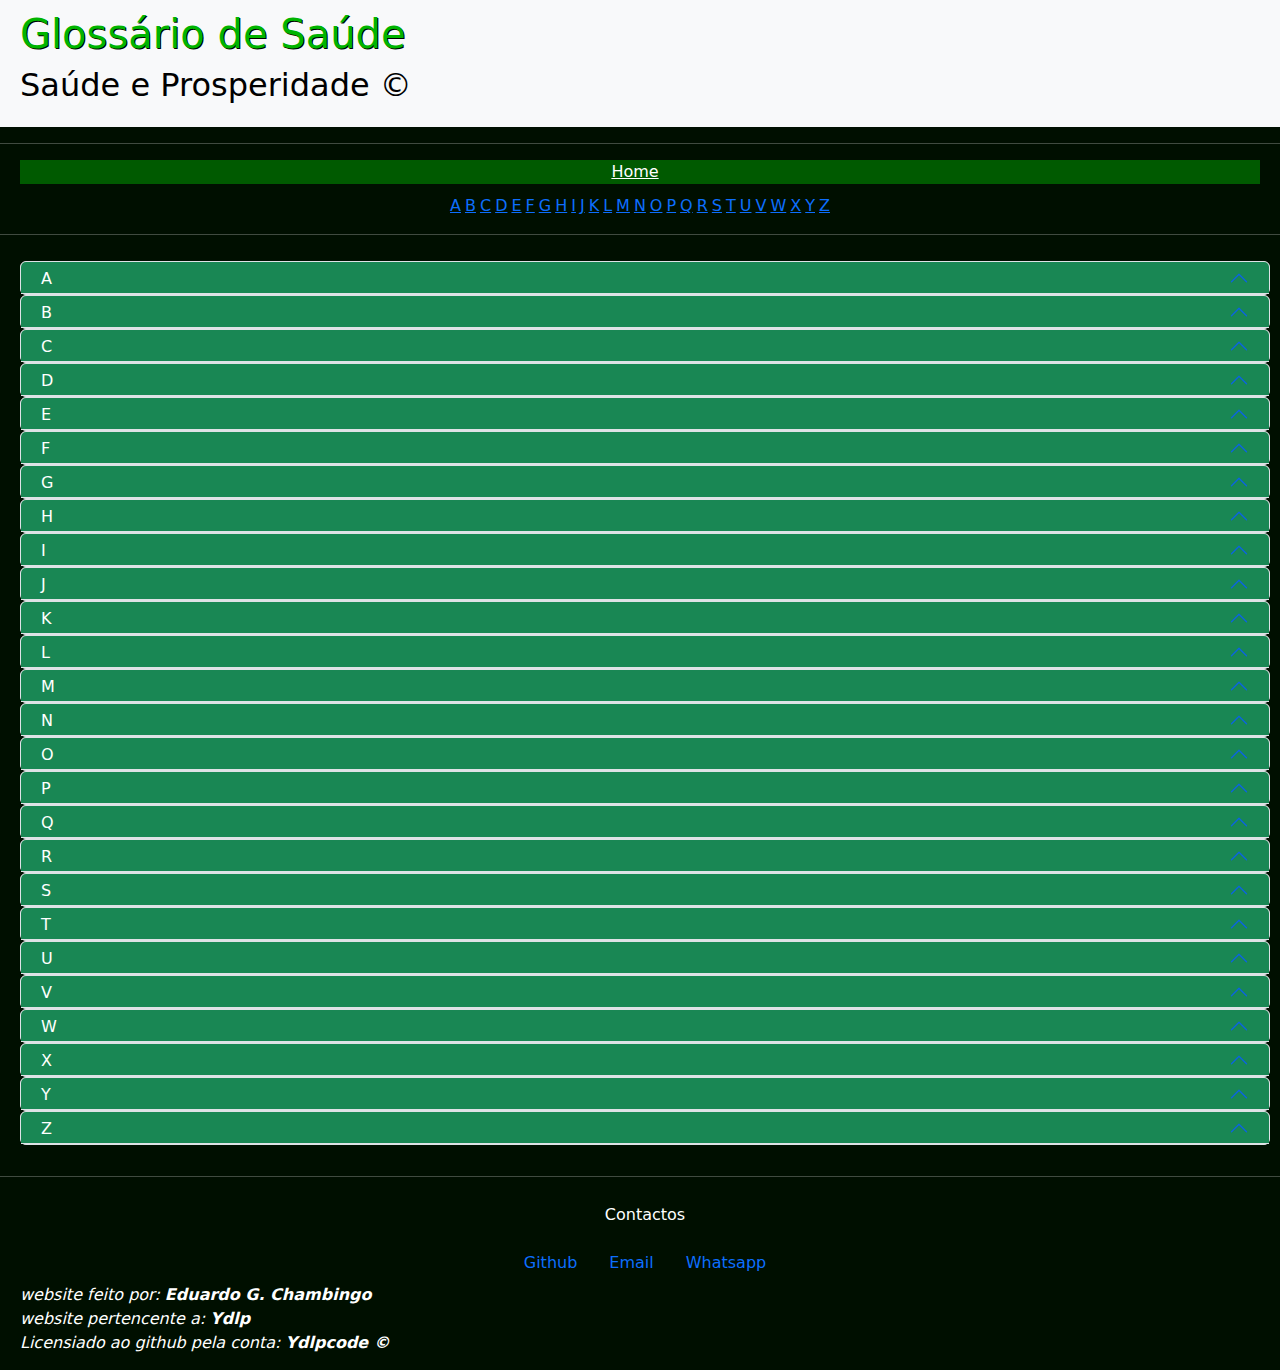
<file: glossario.html>
<!DOCTYPE html>
<html lang="pt-ao">
    <head>
        <meta charset="UTF-8">
        <meta name="viewport" content="width=device-width, initial-scale=1.0">
        <title>ydlpcode.github.io/saude</title>
        <link rel="stylesheet" href="css/bootstrap.min.css">
        <link rel="stylesheet" href="css/style.css">
        <link rel="stylesheet" href="css/ydlp.css">
    </head>
    <body>
        <header class="bg-light">
            <h1>Glossário de Saúde</h1>
            <h2>Saúde e Prosperidade &copy;</h2>
        </header>
        <hr/>
        <nav>
            <div class="details-nav">
                <ul class="nav justify-content-center bg-darkgreen6">
                    <li class="nav-item">
                        <a href="index.html" class="details-nav-link text-reset">
                            Home
                        </a>
                    </li>
                </ul>
            </div>
            <ul class="nav justify-content-center">
                <li class="nav-item subnav"><a href="#a">A</a></li>
                <li class="nav-item subnav"><a href="#b">B</a></li>
                <li class="nav-item subnav"><a href="#c">C</a></li>
                <li class="nav-item subnav"><a href="#d">D</a></li>
                <li class="nav-item subnav"><a href="#e">E</a></li>
                <li class="nav-item subnav"><a href="#f">F</a></li>
                <li class="nav-item subnav"><a href="#g">G</a></li>
                <li class="nav-item subnav"><a href="#h">H</a></li>
                <li class="nav-item subnav"><a href="#i">I</a></li>
                <li class="nav-item subnav"><a href="#j">J</a></li>
                <li class="nav-item subnav"><a href="#k">K</a></li>
                <li class="nav-item subnav"><a href="#l">L</a></li>
                <li class="nav-item subnav"><a href="#m">M</a></li>
                <li class="nav-item subnav"><a href="#n">N</a></li>
                <li class="nav-item subnav"><a href="#o">O</a></li>
                <li class="nav-item subnav"><a href="#p">P</a></li>
                <li class="nav-item subnav"><a href="#q">Q</a></li>
                <li class="nav-item subnav"><a href="#r">R</a></li>
                <li class="nav-item subnav"><a href="#s">S</a></li>
                <li class="nav-item subnav"><a href="#t">T</a></li>
                <li class="nav-item subnav"><a href="#u">U</a></li>
                <li class="nav-item subnav"><a href="#v">V</a></li>
                <li class="nav-item subnav"><a href="#w">W</a></li>
                <li class="nav-item subnav"><a href="#x">X</a></li>
                <li class="nav-item subnav"><a href="#y">Y</a></li>
                <li class="nav-item subnav"><a href="#z">Z</a></li>
            </ul>
        </nav>
        <hr>
        <article id="glossário de enfermagem"> 
            <!-- lista de terminologias começadas com a -->
            <section class="accordion">
                <div class="accordion-item">
                    <h3 class="accordion-header" id="a">
                        <button class="accordion-button bg-success text-reset" type="button" data-bs-toggle="collapse" data-bs-target="#contexto-a" aria-expanded="false" aria-controls="collapseOne">
                            A
                        </button>
                    </h3>
                    <div id="contexto-a" class="accordion-collapse collapse">
                        <div class="accordion-body">
                            <span>
                                <a href="glossario/abcesso.html">Abcesso</a><hr/>
                                <a href="glossario/abrasao.html">Abrasão</a><hr/>
                                <a href="glossario/abstinencia.html">Abstinência</a><hr/>
                                <a href="glossario/acamado.html">Acamado</a><hr/>
                                <a href="glossario/afagia.html">Afagia</a><hr/>
                                <a href="glossario/afebril.html">Afebril</a><hr/>
                                <a href="glossario/agente biologico.html">Agente biológico</a><hr/>
                                <a href="">Algia</a><hr/>
                                <a href="">Algodão hidrofilo</a><hr/>
                                <a href="">Alopecia</a><hr/>
                                <a href="">Alta</a><hr/>
                                <a href="">Amígdala</a><hr/>
                                <a href="">Ampola</a><hr/>
                                <a href="">Ampola rectal</a><hr/>
                                <a href="">Ampular</a><hr/>
                                <a href="">Analgesia</a><hr/>
                                <a href="">ANEA</a><hr/>
                                <a href="">Anencefalia</a><hr/>
                                <a href="">Anencéfalo</a><hr/>
                                <a href="">Âneo</a><hr/>
                                <a href="">Anepia</a><hr/>
                                <a href="">Anepitimia</a><hr/>
                                <a href="">Anergia</a><hr/>
                                <a href="">Anérgico</a><hr/>
                                <a href="">Anésia</a><hr/>
                                <a href="">Anesplenia</a><hr/>
                                <a href="">Anestesia</a><hr/>
                                <a href="">Anestesia epidural</a><hr/>
                                <a href="">Anestesia geral</a><hr/>
                                <a href="">Anestesia local</a><hr/>
                                <a href="">anestesia peridural</a><hr/>
                                <a href="">anestésico</a><hr/>
                                <a href="">angor</a><hr/>
                                <a href="">angústia</a><hr/>
                                <a href="">anorexia</a><hr/>
                                <a href="">anoxia</a><hr/>
                                <a href="">antissepsia</a><hr/>
                                <a href="">antisséptico</a><hr/>
                                <a href="">anúria</a><hr/>
                                <a href="">apatia</a><hr/>
                                <a href="">apneia</a><hr/>
                                <a href="">arrítmico</a><hr/>
                                <a href="">arrolamento</a><hr/>
                                <a href="">assepsia</a><hr/>
                                <a href="">atestado de óbito</a><hr/>
                                <a href="">atrofia</a><hr/>
                                <a href="">atrofia muscular</a><hr/>
                                <a href="">auscultar</a><hr/>
                                <a href="">azia</a><hr/>
                            </span>
                        </div>
                    </div>
                </div>
            </section>
            <!-- lista de terminologias começadas com b -->
            <section class="accordion">
                <div class="accordion-item">
                    <h3 class="accordion-header" id="b">
                        <button class="accordion-button bg-success text-reset" type="button" data-bs-toggle="collapse" data-bs-target="#contexto-b" aria-expanded="false" aria-controls="collapseOne">
                            B
                        </button>
                    </h3>
                    <div id="contexto-b" class="accordion-collapse collapse">
                        <div class="accordion-body">
                            <span>
                                <a href="glossario/">B.K</a><hr/>
                                <a href="glossario/">balança antropométrica</a><hr/>
                                <a href="glossario/">bastonário</a><hr/>
                                <a href="glossario/">bolha</a><hr/>
                                <a href="glossario/">bradicardia</a><hr/>
                                <a href="glossario/">bradipneia</a><hr/>
                                <a href="glossario/">bradisfigmia</a><hr/>
                                <a href="glossario/">broncoaspiração</a><hr/>
                                <a href="glossario/">broncoscopia</a><hr/>
                                <a href="glossario/">brônquios</a><hr/>
                                <a href="glossario/">bronquiostenose</a><hr/>
                                <a href="glossario/">bronquite</a><hr/>
                                <a href="glossario/">bronquite asmática</a><hr/>
                                <a href="glossario/">bronquite crônica</a><hr/>
                                <a href="glossario/">bulbo</a><hr/>
                                <a href="glossario/">bulbo da uretra</a><hr/>
                                <a href="glossario/">bulbo raquidiano</a><hr/>
                                <a href="glossario/">bulha</a><hr/>
                                <a href="glossario/">bulia</a><hr/>
                                <a href="glossario/">bulimia</a><hr/>
                                <a href="glossario/">bulimia nervosa</a><hr/>
                            </span>
                        </div>
                    </div>
                </div>
            </section>
            <!-- lista de terminologias começadas com c -->
            <section class="accordion">
                <div class="accordion-item">
                    <h3 class="accordion-header" id="c">
                        <button class="accordion-button bg-success text-reset" type="button" data-bs-toggle="collapse" data-bs-target="#contexto-c" aria-expanded="false" aria-controls="collapseOne">
                            C
                        </button>
                    </h3>
                    <div id="contexto-c" class="accordion-collapse collapse">
                        <div class="accordion-body">
                            <span>
                                <a href="glossario/">caquexia</a><hr/>
                                <a href="glossario/">cardiologia</a><hr/>
                                <a href="glossario/">carcinoma</a><hr/>
                                <a href="glossario/">carcinoma cutâneo</a><hr/>
                                <a href="glossario/">carcinoma espinocelular</a><hr/>
                                <a href="glossario/">carcinoma hepatocelular</a><hr/>
                                <a href="glossario/">carcinoma papilífero</a><hr/>
                                <a href="glossario/">carcinomatose</a><hr/>
                                <a href="glossario/">cateter intravenoso</a><hr/>
                                <a href="glossario/">cateterismo</a><hr/>
                                <a href="glossario/">cateterização</a><hr/>
                                <a href="glossario/">CCIH</a><hr/>
                                <a href="glossario/">cefaleia</a><hr/>
                                <a href="glossario/">cetona</a><hr/>
                                <a href="glossario/">cheyne stokes</a><hr/>
                                <a href="glossario/">cianose</a><hr/>
                                <a href="glossario/">cicatriz hipertrófica</a><hr/>
                                <a href="glossario/">cicatrização</a><hr/>
                                <a href="glossario/">cistostomia</a><hr/>
                                <a href="glossario/">cliente</a><hr/>
                                <a href="glossario/">colíca</a><hr/>
                                <a href="glossario/">coma</a><hr/>
                                <a href="glossario/">coma induzido</a><hr/>
                                <a href="glossario/">competência</a><hr/>
                                <a href="glossario/">confuso</a><hr/>
                                <a href="glossario/">constipação</a><hr/>
                                <a href="glossario/">contactar</a><hr/>
                                <a href="glossario/">contenção</a><hr/>
                                <a href="glossario/">contractura</a><hr/>
                                <a href="glossario/">contusão</a><hr/>
                                <a href="glossario/">convergente</a><hr/>
                                <a href="glossario/">corpo cetônico</a><hr/>
                                <a href="glossario/">corrimento</a><hr/>
                                <a href="glossario/">crosta</a><hr/>
                                <a href="glossario/">cuidador</a><hr/>
                                <a href="glossario/">curativo</a><hr/>
                            </span>
                        </div>
                    </div>
                </div>
            </section>
            <!-- lista de terminologias começadas com d -->
            <section class="accordion">
                <div class="accordion-item">
                    <h3 class="accordion-header" id="d">
                        <button class="accordion-button bg-success text-reset" type="button" data-bs-toggle="collapse" data-bs-target="#contexto-d" aria-expanded="false" aria-controls="collapseOne">
                            D
                        </button>
                    </h3>
                    <div id="contexto-d" class="accordion-collapse collapse">
                        <div class="accordion-body">
                            <span>
                                <a href="glossario/">deambulação</a><hr/>
                                <a href="glossario/">debilidade</a><hr/>
                                <a href="glossario/">debridamento</a><hr/>
                                <a href="glossario/">decúbito</a><hr/>
                                <a href="glossario/">defecação</a><hr/>
                                <a href="glossario/">deformidade</a><hr/>
                                <a href="glossario/">deformidade</a><hr/>
                                <a href="glossario/">deiscência</a><hr/>
                                <a href="glossario/">depressão</a><hr/>
                                <a href="glossario/">desinfecção</a><hr/>
                                <a href="glossario/">desinfetante</a><hr/>
                                <a href="glossario/">desorientado</a><hr/>
                                <a href="glossario/">diabetes mellitus</a><hr/>
                                <a href="glossario/">diagnóstico</a><hr/>
                                <a href="glossario/">diálise</a><hr/>
                                <a href="glossario/">diarreia</a><hr/>
                                <a href="glossario/">disfagia</a><hr/>
                                <a href="glossario/">dispepsia</a><hr/>
                                <a href="glossario/">dispneia</a><hr/>
                                <a href="glossario/">dispneico</a><hr/>
                                <a href="glossario/">distensão abdominal</a><hr/>
                                <a href="glossario/">distócia</a><hr/>
                                <a href="glossario/">disúria</a><hr/>
                                <a href="glossario/">diurese</a><hr/>
                                <a href="glossario/">divergente</a><hr/>
                                <a href="glossario/">doença</a><hr/>
                                <a href="glossario/">drenagem</a><hr/>
                            </span>
                        </div>
                    </div>
                </div>
            </section>
            <!-- lista de terminologias começadas com e -->
            <section class="accordion">
                <div class="accordion-item">
                    <h3 class="accordion-header" id="e">
                        <button class="accordion-button bg-success text-reset" type="button" data-bs-toggle="collapse" data-bs-target="#contexto-e" aria-expanded="false" aria-controls="collapseOne">
                            E
                        </button>
                    </h3>
                    <div id="contexto-e" class="accordion-collapse collapse">
                        <div class="accordion-body">
                            <span>
                                <a href="glossario/">edema</a><hr/>
                                <a href="glossario/">emergência</a><hr/>
                                <a href="glossario/">êmese</a><hr/>
                                <a href="glossario/">empírico</a><hr/>
                                <a href="glossario/">endocrinologia</a><hr/>
                                <a href="glossario/">Enóclise</a><hr/>
                                <a href="glossario/">enterorragia</a><hr/>
                                <a href="glossario/">entorse</a><hr/>
                                <a href="glossario/">enurese</a><hr/>
                                <a href="glossario/">epistaxe</a><hr/>
                                <a href="glossario/">ergonomia</a><hr/>
                                <a href="glossario/">eritema</a><hr/>
                                <a href="glossario/">eructação</a><hr/>
                                <a href="glossario/">escabiose</a><hr/>
                                <a href="glossario/">escara</a><hr/>
                                <a href="glossario/">escarrro</a><hr/>
                                <a href="glossario/">escoriação</a><hr/>
                                <a href="glossario/">escrotite</a><hr/>
                                <a href="glossario/">esfigmomanometro</a><hr/>
                                <a href="glossario/">esfincter</a><hr/>
                                <a href="glossario/">esofagite</a><hr/>
                                <a href="glossario/">estenose</a><hr/>
                                <a href="glossario/">esteril</a><hr/>
                                <a href="glossario/">esterilização</a><hr/>
                                <a href="glossario/">estetoscópio</a><hr/>
                                <a href="glossario/">estoma</a><hr/>
                                <a href="glossario/">ética</a><hr/>
                                <a href="glossario/">eupneia</a><hr/>
                                <a href="glossario/">eupnéico</a><hr/>
                                <a href="glossario/">evacuação</a><hr/>
                                <a href="glossario/">evasão</a><hr/>
                                <a href="glossario/">evisceração</a><hr/>
                                <a href="glossario/">expurgo</a><hr/>
                                <a href="glossario/">exsudato</a><hr/>
                            </span>
                        </div>
                    </div>
                </div>
            </section>
            <!-- lista de terminologias começadas com f -->
            <section class="accordion">
                <div class="accordion-item">
                    <h3 class="accordion-header" id="f">
                        <button class="accordion-button bg-success text-reset" type="button" data-bs-toggle="collapse" data-bs-target="#contexto-f" aria-expanded="false" aria-controls="collapseOne">
                            F
                        </button>
                    </h3>
                    <div id="contexto-f" class="accordion-collapse collapse">
                        <div class="accordion-body">
                            <span>
                                <a href="glossario/">fadiga</a><hr/>
                                <a href="glossario/">febre contínua</a><hr/>
                                <a href="glossario/">febre remitente</a><hr/>
                                <a href="glossario/">febre</a><hr/>
                                <a href="glossario/">febril</a><hr/>
                                <a href="glossario/">ferida</a><hr/>
                                <a href="glossario/">ferida operatória</a><hr/>
                                <a href="glossario/">fezes</a><hr/>
                                <a href="glossario/">fissura</a><hr/>
                                <a href="glossario/">flato</a><hr/>
                                <a href="glossario/">flebite</a><hr/>
                                <a href="glossario/">flictema</a><hr/>
                                <a href="glossario/">fluidos</a><hr/>
                                <a href="glossario/">formigamento</a><hr/>
                                <a href="glossario/">fraqueza</a><hr/>
                                <a href="glossario/">fractura</a><hr/>
                                <a href="glossario/">frequência cardíaca</a><hr/>
                                <a href="glossario/">fricção</a><hr/>
                            </span>
                        </div>
                    </div>
                </div>
            </section>
            <!-- lista de terminologias começadas com g -->
            <section class="accordion">
                <div class="accordion-item">
                    <h3 class="accordion-header" id="g">
                        <button class="accordion-button bg-success text-reset" type="button" data-bs-toggle="collapse" data-bs-target="#contexto-g" aria-expanded="false" aria-controls="collapseOne">
                            G
                        </button>
                    </h3>
                    <div id="contexto-g" class="accordion-collapse collapse">
                        <div class="accordion-body">
                            <span>
                                <a href="glossario/">genitália</a><hr/>
                                <a href="glossario/">geniturinário</a><hr/>
                                <a href="glossario/">glicemia</a><hr/>
                                <a href="glossario/">glicosímetro</a><hr/>
                                <a href="glossario/">glicosúria</a><hr/>
                            </span>
                        </div>
                    </div>
                </div>
            </section>
            <!-- lista de terminologias começadas com h -->
            <section class="accordion">
                <div class="accordion-item">
                    <h3 class="accordion-header" id="h">
                        <button class="accordion-button bg-success text-reset" type="button" data-bs-toggle="collapse" data-bs-target="#contexto-h" aria-expanded="false" aria-controls="collapseOne">
                            H
                        </button>
                    </h3>
                    <div id="contexto-h" class="accordion-collapse collapse">
                        <div class="accordion-body">
                            <span>
                                <a href="glossario/">halitose</a><hr/>
                                <a href="glossario/">hematêmese</a><hr/>
                                <a href="glossario/">hematoma</a><hr/>
                                <a href="glossario/">hematúria</a><hr/>
                                <a href="glossario/">hemitórax</a><hr/>
                                <a href="glossario/">hemofilia</a><hr/>
                                <a href="glossario/">hemoptíase</a><hr/>
                                <a href="glossario/">hemoptise</a><hr/>
                                <a href="glossario/">hemorragia</a><hr/>
                                <a href="glossario/">hemóstase</a><hr/>
                                <a href="glossario/">hemostasia</a><hr/>
                                <a href="glossario/">hiperêmese</a><hr/>
                                <a href="glossario/">hiperemia</a><hr/>
                                <a href="glossario/">hipertensão</a><hr/>
                                <a href="glossario/">hipertermia</a><hr/>
                                <a href="glossario/">hipertermia contínua</a><hr/>
                                <a href="glossario/">hipertermia intermitente</a><hr/>
                                <a href="glossario/">hipertermia recrudente ou recorrente</a><hr/>
                                <a href="glossario/">hipertermia remitente</a><hr/>
                                <a href="glossario/">hipotensão</a><hr/>
                                <a href="glossario/">hipotermia</a><hr/>
                                <a href="glossario/">hipoxia tissular</a><hr/>
                                <a href="glossario/">histerectomia</a><hr/>
                                <a href="glossario/">histologia</a><hr/>
                            </span>
                        </div>
                    </div>
                </div>
            </section>
            <!-- lista de terminologias começadas com i -->
            <section class="accordion">
                <div class="accordion-item">
                    <h3 class="accordion-header" id="i">
                        <button class="accordion-button bg-success text-reset" type="button" data-bs-toggle="collapse" data-bs-target="#contexto-i" aria-expanded="false" aria-controls="collapseOne">
                            I
                        </button>
                    </h3>
                    <div id="contexto-i" class="accordion-collapse collapse">
                        <div class="accordion-body">
                            <span>
                                <a href="glossario/">IML</a><hr/>
                                <a href="glossario/">Imunização</a><hr/>
                                <a href="glossario/">Inapetência</a><hr/>
                                <a href="glossario/">Incidência</a><hr/>
                                <a href="glossario/">Inconsciente</a><hr/>
                                <a href="glossario/">Incontinência Fecal</a><hr/>
                                <a href="glossario/">Incontinência Urinária</a><hr/>
                                <a href="glossario/">inércia</a><hr/>
                                <a href="glossario/">infecção</a><hr/>
                                <a href="glossario/">infecção hospitalar</a><hr/>
                                <a href="glossario/">infectologia</a><hr/>
                                <a href="glossario/">infusão venosa</a><hr/>
                                <a href="glossario/">inspeção</a><hr/>
                                <a href="glossario/">intercorrência</a><hr/>
                                <a href="glossario/">intolerância</a><hr/>
                                <a href="glossario/">intolerância a lactose</a><hr/>
                                <a href="glossario/">intoxicação</a><hr/>
                                <a href="glossario/">isquemia</a><hr/>
                            </span>
                        </div>
                    </div>
                </div>
            </section>
            <!-- lista de terminologias começadas com j -->
            <section class="accordion">
                <div class="accordion-item">
                    <h3 class="accordion-header" id="j">
                        <button class="accordion-button bg-success text-reset" type="button" data-bs-toggle="collapse" data-bs-target="#contexto-j" aria-expanded="false" aria-controls="collapseOne">
                            J
                        </button>
                    </h3>
                    <div id="contexto-j" class="accordion-collapse collapse">
                        <div class="accordion-body">
                            <span>
                                Brevemente
                            </span>
                        </div>
                    </div>
                </div>
            </section>
            <!-- lista de terminologias começadas com k -->
            <section class="accordion">
                <div class="accordion-item">
                    <h3 class="accordion-header" id="k">
                        <button class="accordion-button bg-success text-reset" type="button" data-bs-toggle="collapse" data-bs-target="#contexto-k" aria-expanded="false" aria-controls="collapseOne">
                            K
                        </button>
                    </h3>
                    <div id="contexto-k" class="accordion-collapse collapse">
                        <div class="accordion-body">
                            <span>
                                Brevemente
                            </span>
                        </div>
                    </div>
                </div>
            </section>
            <!-- lista de terminologias começadas com l -->
            <section class="accordion">
                <div class="accordion-item">
                    <h3 class="accordion-header" id="l">
                        <button class="accordion-button bg-success text-reset" type="button" data-bs-toggle="collapse" data-bs-target="#contexto-l" aria-expanded="false" aria-controls="collapseOne">
                            L
                        </button>
                    </h3>
                    <div id="contexto-l" class="accordion-collapse collapse">
                        <div class="accordion-body">
                            <span>
                                <a href="glossario/">laceração</a><hr/>
                                <a href="glossario/">lipotimia</a><hr/>
                                <a href="glossario/">luxação</a><hr/>
                            </span>
                        </div>
                    </div>
                </div>
            </section>
            <!-- lista de terminologias começadas com m -->
            <section class="accordion">
                <div class="accordion-item">
                    <h3 class="accordion-header" id="m">
                        <button class="accordion-button bg-success text-reset" type="button" data-bs-toggle="collapse" data-bs-target="#contexto-m" aria-expanded="false" aria-controls="collapseOne">
                            M
                        </button>
                    </h3>
                    <div id="contexto-m" class="accordion-collapse collapse">
                        <div class="accordion-body">
                            <span>
                                <a href="glossario/">Maca</a><hr/>
                                <a href="glossario/">macicez</a><hr/>
                                <a href="glossario/">macro</a><hr/>
                                <a href="glossario/">macrocefalia</a><hr/>
                                <a href="glossario/">macrócito</a><hr/>
                                <a href="glossario/">macrodactilia</a><hr/>
                                <a href="glossario/">macrófago</a><hr/>
                                <a href="glossario/">macrófalo</a><hr/>
                                <a href="glossario/">macroglossia</a><hr/>
                                <a href="glossario/">macromania</a><hr/>
                                <a href="glossario/">macropsia</a><hr/>
                                <a href="glossario/">macroqueilia</a><hr/>
                                <a href="glossario/">macroscópico</a><hr/>
                                <a href="glossario/">macrossomia</a><hr/>
                                <a href="glossario/">mácula</a><hr/>
                                <a href="glossario/">macular</a><hr/>
                                <a href="glossario/">madarose</a><hr/>
                                <a href="glossario/">maduro</a><hr/>
                                <a href="glossario/">magma</a><hr/>
                                <a href="glossario/">malar</a><hr/>
                                <a href="glossario/">maaxação</a><hr/>
                                <a href="glossario/">maléolo</a><hr/>
                                <a href="glossario/">maléolo externo</a><hr/>
                                <a href="glossario/">maléolo interno</a><hr/>
                                <a href="glossario/">malignidade</a><hr/>
                                <a href="glossario/">maligno</a><hr/>
                                <a href="glossario/">mandíbula</a><hr/>
                                <a href="glossario/">manguito</a><hr/>
                                <a href="glossario/">marcha</a><hr/>
                                <a href="glossario/">meato</a><hr/>
                                <a href="glossario/">mecânica corporal</a><hr/>
                                <a href="glossario/">melena</a><hr/>
                                <a href="glossario/">menarca</a><hr/>
                                <a href="glossario/">menopausa</a><hr/>
                                <a href="glossario/">menorragia</a><hr/>
                                <a href="glossario/">menorreia</a><hr/>
                                <a href="glossario/">metabolismo</a><hr/>
                                <a href="glossario/">meteriorismo</a><hr/>
                                <a href="glossario/">metrorragia</a><hr/>
                                <a href="glossario/">mialgia</a><hr/>
                                <a href="glossario/">miastenia</a><hr/>
                                <a href="glossario/">micção</a><hr/>
                                <a href="glossario/">micro-oranismo</a><hr/>
                                <a href="glossario/">micropore</a><hr/>
                                <a href="glossario/">midríase</a><hr/>
                                <a href="glossario/">midriático</a><hr/>
                                <a href="glossario/">miose</a><hr/>
                                <a href="glossario/">MINSA</a><hr/>
                                <a href="glossario/">MMII</a><hr/>
                                <a href="glossario/">MMSS</a><hr/>
                                <a href="glossario/">MO</a><hr/>
                                <a href="glossario/">muco</a><hr/>
                                <a href="glossario/">mutismo</a><hr/>
                            </span>
                        </div>
                    </div>
                </div>
            </section>
            <!-- lista de terminologias começadas com n -->
            <section class="accordion">
                <div class="accordion-item">
                    <h3 class="accordion-header" id="n">
                        <button class="accordion-button bg-success text-reset" type="button" data-bs-toggle="collapse" data-bs-target="#contexto-n" aria-expanded="false" aria-controls="collapseOne">
                            N
                        </button>
                    </h3>
                    <div id="contexto-n" class="accordion-collapse collapse">
                        <div class="accordion-body">
                            <span>
                                <a href="glossario/">N</a><hr/>
                                <a href="glossario/">Na</a><hr/>
                                <a href="glossario/">nádega</a><hr/>
                                <a href="glossario/">nanismo</a><hr/>
                                <a href="glossario/">narcose</a><hr/>
                                <a href="glossario/">naúsea</a><hr/>
                                <a href="glossario/">Necrose</a><hr/>
                                <a href="glossario/">Necrotério</a><hr/>
                                <a href="glossario/">nefrologia</a><hr/>
                                <a href="glossario/">neonatal</a><hr/>
                                <a href="glossario/">neonatalogia</a><hr/>
                                <a href="glossario/">nictúria</a><hr/>
                                <a href="glossario/">nistagmo</a><hr/>
                                <a href="glossario/">nódulo</a><hr/>
                                <a href="glossario/">normocárdico</a><hr/>
                                <a href="glossario/">Normotensão</a><hr/>
                                <a href="glossario/">normotemia</a><hr/>
                                <a href="glossario/">nutrientes</a><hr/>
                            </span>
                        </div>
                    </div>
                </div>
            </section>
            <!-- lista de terminologias começadas com o -->
            <section class="accordion">
                <div class="accordion-item">
                    <h3 class="accordion-header" id="o">
                        <button class="accordion-button bg-success text-reset" type="button" data-bs-toggle="collapse" data-bs-target="#contexto-o" aria-expanded="false" aria-controls="collapseOne">
                            O
                        </button>
                    </h3>
                    <div id="contexto-o" class="accordion-collapse collapse">
                        <div class="accordion-body">
                            <span>
                                <a href="glossario/">óbito</a><hr/>
                                <a href="glossario/">obnubilação</a><hr/>
                                <a href="glossario/">obstetra</a><hr/>
                                <a href="glossario/">obstetrícia</a><hr/>
                                <a href="glossario/">oclusivo</a><hr/>
                                <a href="glossario/">odinofagia</a><hr/>
                                <a href="glossario/">oligoemia</a><hr/>
                                <a href="glossario/">oligofrenia</a><hr/>
                                <a href="glossario/">oligomenorragia</a><hr/>
                                <a href="glossario/">oligospermia</a><hr/>
                                <a href="glossario/">oligúria</a><hr/>
                                <a href="glossario/">oncologia</a><hr/>
                                <a href="glossario/">onicoide</a><hr/>
                                <a href="glossario/">onicólise</a><hr/>
                                <a href="glossario/">onicomalacia</a><hr/>
                                <a href="glossario/">onicomicose</a><hr/>
                                <a href="glossario/">onicorrexe</a><hr/>
                                <a href="glossario/">oniomania</a><hr/>
                                <a href="glossario/">oniquia</a><hr/>
                                <a href="glossario/">onirismo</a><hr/>
                                <a href="glossario/">ooforite</a><hr/>
                                <a href="glossario/">orquialgia</a><hr/>
                                <a href="glossario/">orquiocele</a><hr/>
                                <a href="glossario/">orquite</a><hr/>
                                <a href="glossario/">ortopneia</a><hr/>
                                <a href="glossario/">ortostático</a><hr/>
                                <a href="glossario/">ostealgia</a><hr/>
                                <a href="glossario/">ostomia</a><hr/>
                                <a href="glossario/">oralgia</a><hr/>
                                <a href="glossario/">otite</a><hr/>
                                <a href="glossario/">otorragia</a><hr/>
                                <a href="glossario/">otorreia</a><hr/>
                                <a href="glossario/">oxímetria</a><hr/>
                                <a href="glossario/">oxímetro de pulso</a><hr/>
                                <a href="glossario/">Ozena</a><hr/>
                            </span>
                        </div>
                    </div>
                </div>
            </section>
            <!-- lista de terminologias começadas com p -->
            <section class="accordion">
                <div class="accordion-item">
                    <h3 class="accordion-header" id="p">
                        <button class="accordion-button bg-success text-reset" type="button" data-bs-toggle="collapse" data-bs-target="#contexto-p" aria-expanded="false" aria-controls="collapseOne">
                            P
                        </button>
                    </h3>
                    <div id="contexto-p" class="accordion-collapse collapse">
                        <div class="accordion-body">
                            <span>
                                <a href="glossario/">PA</a><hr/>
                                <a href="glossario/">PA convergente</a><hr/>
                                <a href="glossario/">PA divergente</a><hr/>
                                <a href="glossario/">Paliativo</a><hr/>
                                <a href="glossario/">palicinesia</a><hr/>
                                <a href="glossario/">pálido</a><hr/>
                                <a href="glossario/">palilalia</a><hr/>
                                <a href="glossario/">palilogia</a><hr/>
                                <a href="glossario/">palpação</a><hr/>
                                <a href="glossario/">pandemia</a><hr/>
                                <a href="glossario/">papagaio</a><hr/>
                                <a href="glossario/">pápula</a><hr/>
                                <a href="glossario/">paralisia</a><hr/>
                                <a href="glossario/">paraplegia</a><hr/>
                                <a href="glossario/">parasita</a><hr/>
                                <a href="glossario/">paresia</a><hr/>
                                <a href="glossario/">parestesia</a><hr/>
                                <a href="glossario/">parturiente</a><hr/>
                                <a href="glossario/">pé equino</a><hr/>
                                <a href="glossario/">pedialgia</a><hr/>
                                <a href="glossario/">pediculose</a><hr/>
                                <a href="glossario/">percurssão</a><hr/>
                                <a href="glossario/">períneo</a><hr/>
                                <a href="glossario/">período pós-operatório</a><hr/>
                                <a href="glossario/">período transoperatório</a><hr/>
                                <a href="glossario/">peristaltismo</a><hr/>
                                <a href="glossario/">petéquia</a><hr/>
                                <a href="glossario/">piloereção</a><hr/>
                                <a href="glossario/">pirexia</a><hr/>
                                <a href="glossario/">pirose</a><hr/>
                                <a href="glossario/">piúria</a><hr/>
                                <a href="glossario/">pneumotórax</a><hr/>
                                <a href="glossario/">polaciúria</a><hr/>
                                <a href="glossario/">polidipsia</a><hr/>
                                <a href="glossario/">polifagia</a><hr/>
                                <a href="glossario/">poligagia</a><hr/>
                                <a href="glossario/">precauções padrão</a><hr/>
                                <a href="glossario/">prognóstico</a><hr/>
                                <a href="glossario/">prolapso</a><hr/>
                                <a href="glossario/">pronação</a><hr/>
                                <a href="glossario/">prostração</a><hr/>
                                <a href="glossario/">prurido</a><hr/>
                                <a href="glossario/">ptose palpebral</a><hr/>
                                <a href="glossario/">puérpera</a><hr/>
                                <a href="glossario/">pulso</a><hr/>
                                <a href="glossario/">pulso arrítmico</a><hr/>
                                <a href="glossario/">pulso cheio</a><hr/>
                                <a href="glossario/">pulso dicrótico</a><hr/>
                                <a href="glossario/">pulso filiforme</a><hr/>
                                <a href="glossario/">pulso intermitente</a><hr/>
                                <a href="glossario/">pulso irregular</a><hr/>
                                <a href="glossario/">pulso normocárdico</a><hr/>
                                <a href="glossario/">pulso rítmico</a><hr/>
                                <a href="glossario/">purulento</a><hr/>
                                <a href="glossario/">pústula</a><hr/>
                                <a href="glossario/">pútrido</a><hr/>
                            </span>
                        </div>
                    </div>
                </div>
            </section>
            <!-- lista de terminologias começadas com q -->
            <section class="accordion">
                <div class="accordion-item">
                    <h3 class="accordion-header" id="q">
                        <button class="accordion-button bg-success text-reset" type="button" data-bs-toggle="collapse" data-bs-target="#contexto-q" aria-expanded="false" aria-controls="collapseOne">
                            Q
                        </button>
                    </h3>
                    <div id="contexto-q" class="accordion-collapse collapse">
                        <div class="accordion-body">
                            <span>
                                <a href="glossario/">Queilofagia</a><hr/>
                                <a href="glossario/">queloide</a><hr/>
                                <a href="glossario/">quimioterápico</a><hr/>
                            </span>
                        </div>
                    </div>
                </div>
            </section>
            <!-- lista de terminologias começadas com r -->
            <section class="accordion">
                <div class="accordion-item">
                    <h3 class="accordion-header" id="r">
                        <button class="accordion-button bg-success text-reset" type="button" data-bs-toggle="collapse" data-bs-target="#contexto-r" aria-expanded="false" aria-controls="collapseOne">
                            R
                        </button>
                    </h3>
                    <div id="contexto-r" class="accordion-collapse collapse">
                        <div class="accordion-body">
                            <span>
                                <a href="glossario/">reabsorção</a><hr/>
                                <a href="glossario/">regular</a><hr/>
                                <a href="glossario/">regurgitação</a><hr/>
                                <a href="glossario/">respiração</a><hr/>
                                <a href="glossario/">respiração artificial</a><hr/>
                                <a href="glossario/">respiração interna</a><hr/>
                                <a href="glossario/">respiração paradoxal</a><hr/>
                                <a href="glossario/">respiração de biot</a><hr/>
                                <a href="glossario/">rigidez</a><hr/>
                                <a href="glossario/">ritmo</a><hr/>
                                <a href="glossario/">roteiro</a><hr/>
                            </span>
                        </div>
                    </div>
                </div>
            </section>
            <!-- lista de terminologias começadas com s -->
            <section class="accordion">
                <div class="accordion-item">
                    <h3 class="accordion-header" id="s">
                        <button class="accordion-button bg-success text-reset" type="button" data-bs-toggle="collapse" data-bs-target="#contexto-s" aria-expanded="false" aria-controls="collapseOne">
                            S
                        </button>
                    </h3>
                    <div id="contexto-s" class="accordion-collapse collapse">
                        <div class="accordion-body">
                            <span>
                                <a href="glossario/">saúde</a><hr/>
                                <a href="glossario/">seborreia</a><hr/>
                                <a href="glossario/">secreção</a><hr/>
                                <a href="glossario/">sentido cefalocauldal</a><hr/>
                                <a href="glossario/">seropurulento</a><hr/>
                                <a href="glossario/">seroso</a><hr/>
                                <a href="glossario/">serossanguinolento</a><hr/>
                                <a href="glossario/">sialorreia</a><hr/>
                                <a href="glossario/">sibilo</a><hr/>
                                <a href="glossario/">sinais</a><hr/>
                                <a href="glossario/">sinais flogísticos</a><hr/>
                                <a href="glossario/">SINDEA</a><hr/>
                                <a href="glossario/">síncope</a><hr/>>
                                <a href="glossario/">sincronia</a><hr/>
                                <a href="glossario/">sintoma</a><hr/>
                                <a href="glossario/">sucção</a><hr/>
                                <a href="glossario/">sudorese</a><hr/>
                                <a href="glossario/">supuração</a><hr/>
                                <a href="glossario/">SUS</a><hr/>
                                <a href="glossario/">SVO</a><hr/>
                                <a href="glossario/">Swab</a><hr/>
                            </span>
                        </div>
                    </div>
                </div>
            </section>
            <!-- lista de terminologias começadas com t -->
            <section class="accordion">
                <div class="accordion-item">
                    <h3 class="accordion-header" id="t">
                        <button class="accordion-button bg-success text-reset" type="button" data-bs-toggle="collapse" data-bs-target="#contexto-t" aria-expanded="false" aria-controls="collapseOne">
                            T
                        </button>
                    </h3>
                    <div id="contexto-t" class="accordion-collapse collapse">
                        <div class="accordion-body">
                            <span>
                                <a href="glossario/">tabagismo</a><hr/>
                                <a href="glossario/">tamponar</a><hr/>
                                <a href="glossario/">taqui</a><hr/>
                                <a href="glossario/">taquicardia</a><hr/>
                                <a href="glossario/">taquifagia</a><hr/>
                                <a href="glossario/">taquipneia</a><hr/>
                                <a href="glossario/">tetraplegia</a><hr/>
                                <a href="glossario/">tinido</a><hr/>
                                <a href="glossario/">tônus muscular</a><hr/>
                                <a href="glossario/">tricotomia</a><hr/>
                                <a href="glossario/">trombose</a><hr/>
                                <a href="glossario/">tumor</a><hr/>
                            </span>
                        </div>
                    </div>
                </div>
            </section>
            <!-- lista de terminologias começadas com u -->
            <section class="accordion">
                <div class="accordion-item">
                    <h3 class="accordion-header" id="u">
                        <button class="accordion-button bg-success text-reset" type="button" data-bs-toggle="collapse" data-bs-target="#contexto-u" aria-expanded="false" aria-controls="collapseOne">
                            U
                        </button>
                    </h3>
                    <div id="contexto-u" class="accordion-collapse collapse">
                        <div class="accordion-body">
                            <span>
                                <a href="glossario/">U.P.P</a><hr/>
                                <a href="glossario/">Ulera por pressão</a><hr/>
                                <a href="glossario/">Ulceração</a><hr/>
                                <a href="glossario/">ulcera</a><hr/>
                                <a href="glossario/">urgência</a><hr/>
                            </span>
                        </div>
                    </div>
                </div>
            </section>
            <!-- lista de terminologias começadas com v -->
            <section class="accordion">
                <div class="accordion-item">
                    <h3 class="accordion-header" id="v">
                        <button class="accordion-button bg-success text-reset" type="button" data-bs-toggle="collapse" data-bs-target="#contexto-v" aria-expanded="false" aria-controls="collapseOne">
                            V
                        </button>
                    </h3>
                    <div id="contexto-v" class="accordion-collapse collapse">
                        <div class="accordion-body">
                            <span>
                                <a href="glossario/">vasocutainer</a><hr/>
                                <a href="glossario/">varizes</a><hr/>
                                <a href="glossario/">vasoconstrição</a><hr/>
                                <a href="glossario/">vasodilatação</a><hr/>
                                <a href="glossario/">venóclise</a><hr/>
                                <a href="glossario/">verruga</a><hr/>
                                <a href="glossario/">víscera</a><hr/>
                                <a href="glossario/">visceral</a><hr/>
                                <a href="glossario/">visceralgia</a><hr/>
                                <a href="glossario/">vesícula</a><hr/>
                                <a href="glossario/">vestíbulo vaginal</a><hr/>
                                <a href="glossario/">vias urinárias</a><hr/>
                                <a href="glossario/">víscera</a><hr/>
                                <a href="glossario/">visualização</a><hr/>
                            </span>
                        </div>
                    </div>
                </div>
            </section>
            <!-- lista de terminologias começadas com w -->
            <section class="accordion">
                <div class="accordion-item">
                    <h3 class="accordion-header" id="w">
                        <button class="accordion-button bg-success text-reset" type="button" data-bs-toggle="collapse" data-bs-target="#contexto-w" aria-expanded="false" aria-controls="collapseOne">
                            W
                        </button>
                    </h3>
                    <div id="contexto-w" class="accordion-collapse collapse">
                        <div class="accordion-body">
                            <span>
                                Brevemente
                            </span>
                        </div>
                    </div>
                </div>
            </section>
            <!-- lista de terminologias começadas com x -->
            <section class="accordion">
                <div class="accordion-item">
                    <h3 class="accordion-header" id="x">
                        <button class="accordion-button bg-success text-reset" type="button" data-bs-toggle="collapse" data-bs-target="#contexto-x" aria-expanded="false" aria-controls="collapseOne">
                            X
                        </button>
                    </h3>
                    <div id="contexto-x" class="accordion-collapse collapse">
                        <div class="accordion-body">
                            <span>
                                <a href="glossario/">Xerasia</a><hr/>
                                <a href="glossario/">Xerostomia</a><hr/>
                            </span>
                        </div>
                    </div>
                </div>
            </section>
            <!-- lista de terminologias começadas com y -->
            <section class="accordion">
                <div class="accordion-item">
                    <h3 class="accordion-header" id="y">
                        <button class="accordion-button bg-success text-reset" type="button" data-bs-toggle="collapse" data-bs-target="#contexto-y" aria-expanded="false" aria-controls="collapseOne">
                            Y
                        </button>
                    </h3>
                    <div id="contexto-y" class="accordion-collapse collapse">
                        <div class="accordion-body">
                            <span>
                                Brevemente
                            </span>
                        </div>
                    </div>
                </div>
            </section>
            <!-- lista de terminologias começadas com z -->
            <section class="accordion">
                <div class="accordion-item">
                    <h3 class="accordion-header" id="z">
                        <button class="accordion-button bg-success text-reset" type="button" data-bs-toggle="collapse" data-bs-target="#contexto-z" aria-expanded="false" aria-controls="collapseOne">
                            Z
                        </button>
                    </h3>
                    <div id="contexto-z" class="accordion-collapse collapse">
                        <div class="accordion-body">
                            <span>
                                Brevemente
                            </span>
                        </div>
                    </div>
                </div>
            </section>
        </article>
        <hr>
        <!--  ainda falta integrar imagenns aos links -->
        <footer id="contactos da ydlp">
            <p class="c">Contactos</p>
            <ul class="nav justify-content-center">
                <li class="nav-item">
                    <a href="https://github.com/ydlpcode" class="nav-link">
                        Github
                    </a>
                </li>
                <li class="nav-item">
                    <a href="mailto:ydlpclientside@gmail.com" class="nav-link">
                        Email
                    </a>
                </li>
                <li class="nav-item">
                    <a href="tel:244936695953" class="nav-link">
                        Whatsapp
                    </a>
                </li>
            </ul>
            <em>website feito por: <strong>Eduardo G. Chambingo</strong></em><br/>
            <em>website pertencente a: <strong>Ydlp</strong></em><br/>
            <em>Licensiado ao github pela conta: <strong>Ydlpcode &copy;</strong></em>
        </footer>
        <script src="js/bootstrap.min.js"></script>
    </body>
</html>
</file>
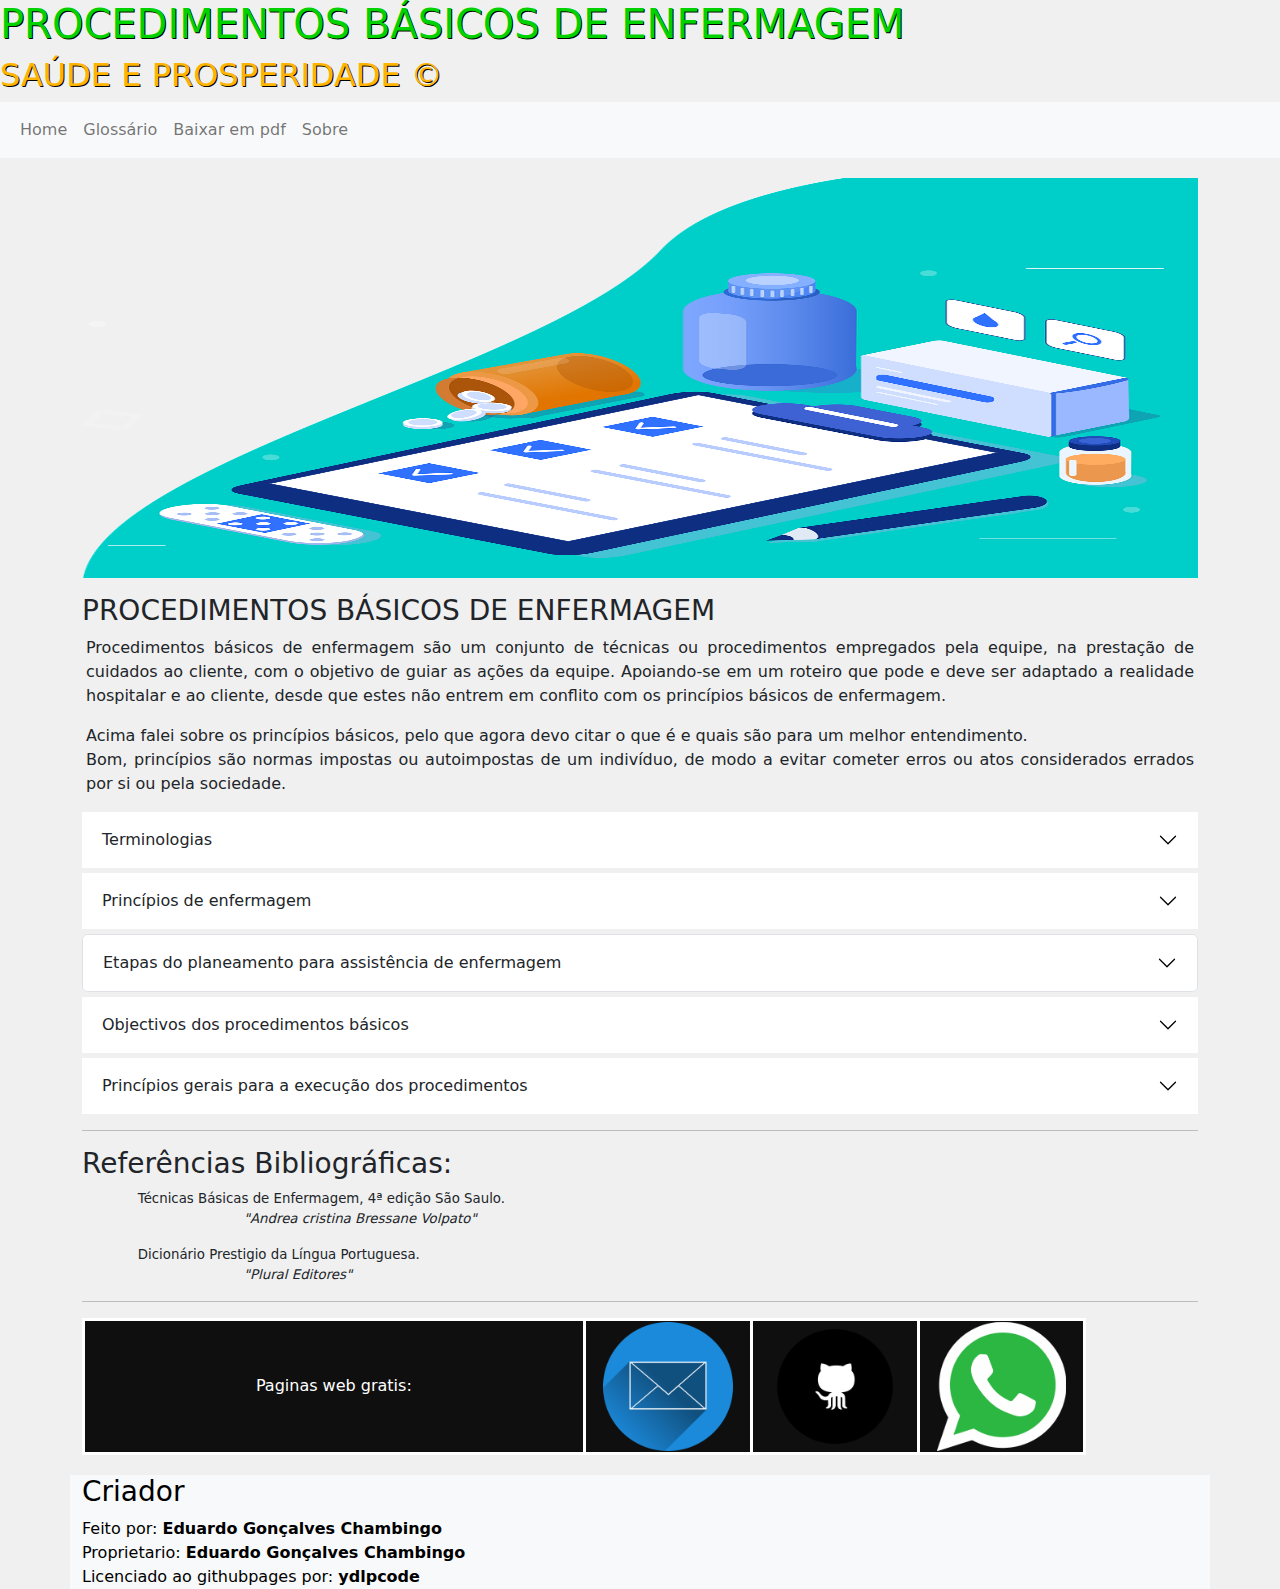
<file: proc_basicos.html>
<!-- Pagina feita pelo ydlpcode -->
<!-- Toda a estrutura de codigo pode ser replicada -->
<!-- Excepto claro o conteudo da pagina -->
<!-- por ser fruto de trabalho de pesquisa do criador -->
<!DOCTYPE html>
<html lang="pt">
<head>
    <meta charset="UTF-8">
    <meta http-equiv="X-UA-Compatible" content="IE=edge">
    <meta name="viewport" content="width=device-width, initial-scale=1.0">
    <title>Ydlpcode.github.io/saude</title>
    <link rel="stylesheet" href="css/bootstrap.min.css">
    <link rel="stylesheet" href="css/ydlp.css">
    <link rel="stylesheet" href="css/pages.css">
</head>
<body>
    <header>
        <h1>PROCEDIMENTOS BÁSICOS DE ENFERMAGEM</h1>
        <h2>SAÚDE E PROSPERIDADE &copy;</h2>
    </header>
    <!-- BARRA DE NAVEGAÇÃO -->
    <nav class="navbar navbar-expand-lg bg-light">
        <div class="container-fluid">
            <button class="navbar-toggler" type="button" data-bs-toggle="collapse" data-bs-target="#navbarSupportedContent" aria-controls="navbarSupportedContent" aria-expanded="false" aria-label="Toggle navigation">
                <span class="navbar-toggler-icon"></span>
            </button>
            <div class="collapse navbar-collapse" id="navbarSupportedContent">
                <ul class="navbar-nav me-auto mb-2 mb-lg-0">
                    <li class="nav-item">
                        <a class="nav-link" href="index.html">Home</a>
                    </li>
                    <li class="nav-item">
                        <a class="nav-link" href="glossario.html">Glossário</a>
                    </li>
                    <li class="nav-item">
                        <a class="nav-link" href="pdf/Procedimentos Básicos de Enfermagem.pdf" download>Baixar em pdf</a>
                    </li>
                    <!-- ainda não tem pagina sobre -->
                    <li class="nav-item">
                        <a class="nav-link" href="#">Sobre</a>
                    </li>
                </ul>
            </div>
        </div>
    </nav>
    <!-- BANNER-IMAGE -->
    <header class="container">
        <figure class="banner-container">
            <img src="img/proc.png" class="img-fluid banner">
        </figure>
    </header>
    <article id="Procedimentos basicos de enfermagem" 
    class="container">
        <!-- INTRODUÇÃO -->
        <section id="o que sao procedimentos basicos de enfermagem?">
            <h3>PROCEDIMENTOS BÁSICOS DE ENFERMAGEM</h3>
            <p>
                Procedimentos básicos de enfermagem são um conjunto de
                técnicas ou procedimentos empregados pela equipe, na
                prestação de cuidados ao cliente, com o objetivo de guiar
                as ações da equipe. Apoiando-se em um roteiro que pode e 
                deve ser adaptado a realidade hospitalar e ao cliente, desde
                que estes não entrem em conflito com os princípios básicos 
                de enfermagem.
            </p>
            <p>
                Acima falei sobre os princípios básicos, pelo que agora 
                devo citar o que é e quais são para um melhor entendimento.<br>
                Bom, princípios são normas impostas ou autoimpostas de um 
                indivíduo, de modo a evitar cometer erros ou atos considerados
                errados por si ou pela sociedade.
            </p>
        </section>
        <!-- area de terminologias na pagina -->
        <section class="accordion accordion-flush" id="terminologias">
            <div class="accordion-item">
              <strong class="accordion-header">
                <button class="accordion-button collapsed" data-bs-toggle="collapse" data-bs-target="#lista-de-terminologias">
                  Terminologias
                </button>
            </strong>
              <div id="lista-de-terminologias" class="accordion-collapse collapse">
                <div class="accordion-body">
                    <p>
                        <strong>Assistência</strong>: ação de prestar socorro a alguém, auxiliar
                        alguém com necessidades.
                    </p>
                    <p>
                        <strong>Biombo</strong>: móvel de resguardo, geralmente composto de peças
                        articuladas por dobradiças, usado para dividir ou isolar um espaço.
                    </p>
                    <p>
                        <strong>Contaminação hospitalar</strong>:
                        infeção adquirida dentro de uma instituição hospitalar.
                    </p>
                    <p>
                        <strong>Contenção</strong>: é a imobilização do cliente agitado,
                        com técnica e consideração de forma a proteger a ele e
                        as pessoas ao redor.
                    </p>
                    <p>
                        <strong>Distúrbio neurológico</strong>:
                        estado de desequilíbrio mental.
                    </p>
                    <p>
                        <strong>Enfermagem</strong>:
                        é a ciência e a arte de cuidar e prover assistência
                        técnica de modo a garantir a melhoria biopsicossocial do cliente.
                    </p>
                    <p>
                        <strong>
                            <abbr title="Equipamento de proteção individual">
                                EPI
                            </abbr>
                        </strong>: equipamento de proteção individual.
                    </p>
                    <p>
                        <strong>Mecânica corporal</strong>:
                        posição adequada que deve ser utilizada durante uma
                        assistência e na rotina diária de um profissional de saúde.
                    </p>
                    <p>
                        <strong>Plantão</strong>:
                        horário por turnos em determinados serviços.
                    </p>
                    <p><strong>Procedimento</strong>: ação.</p>
                    <p>
                        <strong>Roteiro</strong>:
                        descrição pormenorizada de passos ou etapas
                        a seguir para se chegar a determinado fim.
                    </p>
                    <p>
                        <strong>Técnicas</strong>:
                        conjunto de processos baseados em conhecimentos
                        científicos e não em métodos empíricos, para 
                        adquirir um certo resultado.
                    </p>
                    <p>
                        <strong>Ulceras por pressão</strong>:
                        área de tecidos mortos no corpo que se
                        desenvolvem quando um tecido mole é
                        comprimido entre uma proeminência óssea
                        e uma superfície dura por um tempo prolongado.
                    </p>
                </div>
              </div>
            </div>
        </section>
        <section id="o que sao principios de enfermagem?">
            <div class="accordion accordion-flush">
                <div class="accordion-item">
                    <strong class="accordion-header">
                        <button class="accordion-button collapsed" data-bs-toggle="collapse" data-bs-target="#principios-de-enfermagem-content">
                            Princípios de enfermagem 
                        </button>
                    </strong>
                    <div id="principios-de-enfermagem-content" class="accordion-collapse collapse">
                        <div class="accordion-body">
                            <p>
                                Para realização de procedimentos básicos na
                                assistência, faz-se necessário seguir um 
                                roteiro para guiar os profissionais de forma
                                segura, evitando erros, esquecimentos ou outras
                                situações que podem prejudicar o paciente.
                            </p>
                            <p>
                                É necessário reduzir custos e tempo, simplificando
                                as ações de enfermagem, planejar o trabalho previamente,
                                executar as técnicas com organização e métodos adequados,
                                usar de mecânica corporal, utilizar materiais adequados
                                em quantidade suficiente, organiza-los segundo a ordem
                                e local correto.
                            </p>
                            <p>
                                Os procedimentos devem ser adaptados a realidade de
                                cada instituição, de acordo ao tipo de atendimento,
                                recursos disponíveis e quadro de pessoal.
                            </p>
                        </div>
                    </div>
                </div>
            </div>
        </section>
        <section id="etapas do planeamento para assistencia de enfermagem">
            <div class="accordion accrdion-flush">
                <div class="accordion-item">
                    <strong class="accordion-header">
                        <button class="accordion-button collapsed" data-bs-toggle="collapse" data-bs-target="#etapas-do-planeamento-content">
                            Etapas do planeamento para assistência de enfermagem
                        </button>
                    </strong>
                    <div id="etapas-do-planeamento-content" class="accordion-collapse collapse">
                        <div class="accordion-body">
                            <ol>
                                <li>Ler a prescrição médica.</li>
                                <li>Organizar o material necessário, verificar a quantidade, data de caducidade e qualidade do material.</li>
                                <li>Informar o paciente e o acompanhante (caso se faça presente) todo o procedimento que será realizado, bem como pedir pelo seu consentimento.</li>
                                <li>Preparar o ambiente com iluminação e ventilação adequada.</li>
                                <li>Manter a privacidade do cliente (usar o biombo caso necessário).</li>
                                <li>Higienizar as mãos antes e apos realizar qualquer procedimento.</li>
                                <li>Seguir os procedimentos de precaução padrão, fazendo uso de EPI.</li>
                                <li>Manter o cliente confortável</li>
                                <li>Executar a técnica corretamente, de forma ágil e segura, prestando atenção para evitar acidentes.</li>
                                <li>Observar, interagir com o cliente verificando possíveis complicações de saúde.</li>
                                <li>Realizar a anotação de enfermagem, imediatamente apos o término do procedimento, registrando a hora, o procedimento e observações importantes.</li>
                                <li>Comunicar ao enfermeiro responsável ou médico, qualquer intercorrência.</li>
                                <li>Caso for necessário, pedir o auxílio de outro profissional de enfermagem e evitar sobrecarga.</li>
                            </ol>
                        </div>
                    </div>
                </div>
            </div>
        </section>
        <section id="objectivo dos procedimentos basicos de enfermagem">
            <div class="accordion accordion-flush">
                <div class="accordion-item">
                    <strong class="accordion-header">
                        <button class="accordion-button collapsed" data-bs-toggle="collapse" data-bs-target="#objectivos-dos-proc-content">
                            Objectivos dos procedimentos básicos
                        </button>
                    </strong>
                    <div id="objectivos-dos-proc-content" class="accordion-collapse collapse">
                        <div class="accordion-body">
                            <p>
                                Garantir a qualidade assistencial do serviço de enfermagem, por meio de padrões previamente aceitos. 
                            </p>
                            <p>
                                Melhorar a qualidade de ensino e assistência em todos os níveis de saúde, visando a segurança, conforto e economia.
                            </p>
                            <p>
                                Contribuir no enriquecimento do conhecimento e aprendizado por meio de um roteiro de procedimentos das ações de enfermagem para a equipe de saúde, discentes, docentes e cuidadores de saúde.
                            </p>
                            <p>
                                Contribuir no controle de infeção hospitalar e complicações de saúde para o cliente ou o profissional de saúde.
                            </p>
                            <p>
                                Prevenir e tratar doenças (exemplo: ulceras por pressão).
                            </p>
                        </div>
                    </div>
                </div>
            </div>
        </section>
        <section id="principios gerais para assistencia de enfermagem">
            <div class="accordion accordion-flush">
                <div class="accordion-item">
                    <strong class="accordion-header">
                        <button class="accordion-button collapsed" data-bs-toggle="collapse" data-bs-target="#principios-gerais-content">
                            Princípios gerais para a execução dos procedimentos
                        </button>
                    </strong>
                    <div id="principios-gerais-content" class="accordion-collapse collapse">
                        <div class="accordion-body">
                            <strong>Princípios de postura ética:</strong>
                            <ul>
                                <li>Fazer uso de uniforme e identificação adequada.</li>
                                <li>Chamar o cliente pelo nome e não pelo nome da doença ou estado de saúde.</li>
                                <li>Durante o procedimento fornecer a explicação e manter o diálogo com o cliente.</li>
                                <li>Não realizar comentários sobre o procedimento com outras pessoas, ou em locais inadequados (caso seja necessário).</li>
                            </ul>
                            <strong>Princípios de conforto do cliente:</strong>
                            <ul>
                                <li>Orientar o cliente sobre a rotina da instituição e procedimento a ser realizado, bem como solicitar a sua autorização antes de iniciar qualquer procedimento.</li>
                                <li>Conferir a identificação do cliente antes de iniciar o procedimento</li>
                                <li>Manter o ambiente sereno, evitandos ruídos desnecessárias.</li>
                                <li>Manter o paciente em posição adequada ao procedimento.</li>
                                <li>Ser atencioso, educado e prestativo.</li>
                                <li>Manter tom de voz moderado e amigável.</li>
                                <li>Considerar as solicitações do cliente.</li>
                                <li>Orientar sempre que necessário.</li>
                            </ul>
                            <strong>Princípios de segurança: </strong>
                            <ul>
                                <li>Evitar correntes de ar e/ou exposição desnecessária do cliente.</li>
                                <li>Manter o cliente aquecido.</li>
                                <li>Conter o paciente ao leito, ou elevar as grades de segurança mediante a necessidade de tal principalmente em pacientes idosos, clientes com distúrbios neurológicos e crianças.</li>
                                <li>Evitar contaminação hospitalar.</li>
                                <li>Desprezar o material contaminado em local próprio. </li>
                            </ul>
                            <strong>Princípios relativos a gestão de tempo, esforço e material:</strong>
                            <ul>
                                <li>O planeamento das atividades e gestão de tempo deve ser feito logo no início do plantão. Planear o trabalho (prevendo os materiais necessários e em quantidades suficiente), de modo a evitar idas e vindas desnecessárias. </li>
                                <li>Fazer uso de mecânica corporal, durante assistência.</li>
                                <li>Conservar o sector e os materiais limpos e organizados.</li>
                            </ul>
                        </div>
                    </div>
                </div>
            </div>
        </section>
    </article>
    <aside class="container">
        <hr>
        <h3>Referências Bibliográficas:</h3>
        <div>
            Técnicas Básicas de Enfermagem, 4ª edição São Saulo.
            <blockquote>"Andrea cristina Bressane Volpato"</blockquote>
        </div>
        <div>
            Dicionário Prestigio da Língua Portuguesa.
            <blockquote>"Plural Editores"</blockquote>
        </div>
        <hr>
    </aside>
    <nav class="container">
        <table class="box-c">
            <tr>
                <td class="text">Paginas web gratis:</td>
                <td>
                    <a href="mailto:ydlpclientside@gmail.com">
                        <figure>
                            <img src="img/email.png">
                        </figure>
                    </a>
                </td>
                <td>
                    <a href="https://github.com/ydlpcode">
                        <figure class="no-bg">
                            <img src="img/github.png">
                        </figure>
                    </a>
                </td>
                <td>
                    <a href="tel:244936695953">
                        <figure>
                            <img src="img/whatsapp.png">
                        </figure>
                    </a>
                </td>
            </tr>
        </table>
    </nav>
    <footer id="referencias bibliograficas" class="container bg-light">
        <h3>Criador</h3>
        <div>
            Feito por: <strong>Eduardo Gonçalves Chambingo</strong><br/>
            Proprietario: <strong>Eduardo Gonçalves Chambingo</strong><br/>
            Licenciado ao githubpages por: <strong>ydlpcode</strong>
        </div>
    </footer>
    <script src="js/bootstrap.min.js"></script>
</body>
</html>
</file>
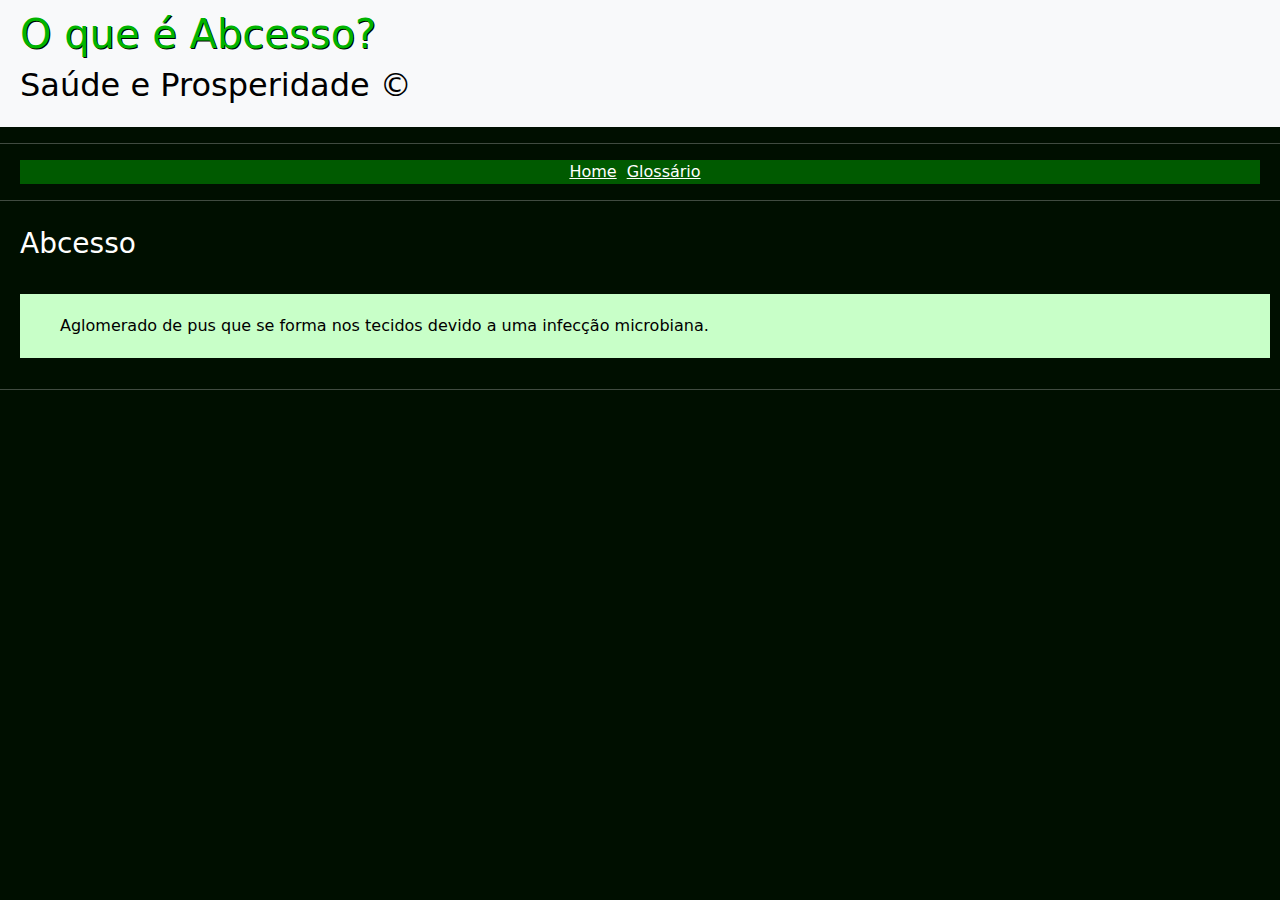
<file: glossario/abcesso.html>
<!DOCTYPE html>
<html lang="pt">
    <head>
        <meta charset="UTF-8">
        <meta name="viewport" content="width=device-width, initial-scale=1.0">
        <title>Glossário</title>
        <link rel="stylesheet" href="../css/bootstrap.min.css">
        <link rel="stylesheet" href="../css/style.css">
        <link rel="stylesheet" href="../css/ydlp.css">
    </head>
    <body>
        <header class="bg-light">
            <h1>O que é Abcesso?</h1>
            <h2>Saúde e Prosperidade &copy;</h2>
        </header>
        <hr>
        <nav class="details-nav">
            <ul class="nav justify-content-center bg-darkgreen6">
                <li class="nav-item">
                    <a href="../index.html" class="details-nav-link text-reset">
                        Home
                    </a>
                </li>
                <li class="nav-item">
                    <a href="../glossario.html" class="details-nav-link text-reset">
                        Glossário
                    </a>
                </li>
            </ul>
        </nav>
        <hr>
        <header>
            <h3>Abcesso</h3>
        </header>
        <article id="o que é Abcesso?">
            <div class="details-context">
                Aglomerado de pus que se forma nos tecidos devido a uma infecção microbiana.
            </div>
        </article>
        <hr>
    </body>
</html>
</file>
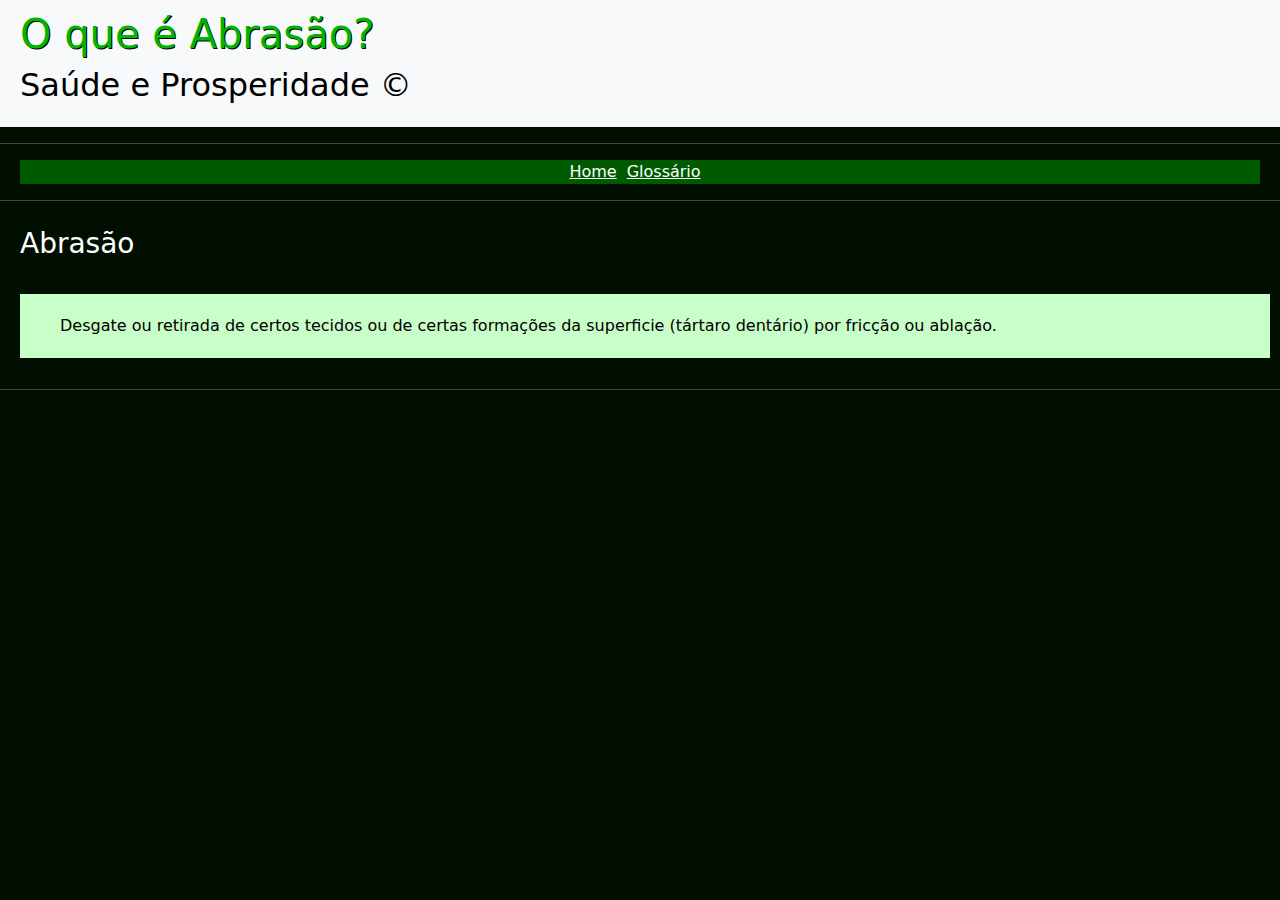
<file: glossario/abrasao.html>
<!DOCTYPE html>
<html lang="pt">
    <head>
        <meta charset="UTF-8">
        <meta name="viewport" content="width=device-width, initial-scale=1.0">
        <title>Glossário</title>
        <link rel="stylesheet" href="../css/bootstrap.min.css">
        <link rel="stylesheet" href="../css/style.css">
        <link rel="stylesheet" href="../css/ydlp.css">
    </head>
    <body>
        <header class="bg-light">
            <h1>O que é Abrasão?</h1>
            <h2>Saúde e Prosperidade &copy;</h2>
        </header>
        <hr>
        <nav class="details-nav">
            <ul class="nav justify-content-center bg-darkgreen6">
                <li class="nav-item">
                    <a href="../index.html" class="details-nav-link text-reset">
                        Home
                    </a>
                </li>
                <li class="nav-item">
                    <a href="../glossario.html" class="details-nav-link text-reset">
                        Glossário
                    </a>
                </li>
            </ul>
        </nav>
        <hr>
        <header>
            <h3>Abrasão</h3>
        </header>
        <article id="o que é Abrasão?">
            <div class="details-context">
                Desgate ou retirada de certos tecidos ou de certas 
                formações da superficie (tártaro dentário) por fricção ou ablação.
            </div>
        </article>
        <hr>
    </body>
</html>
</file>
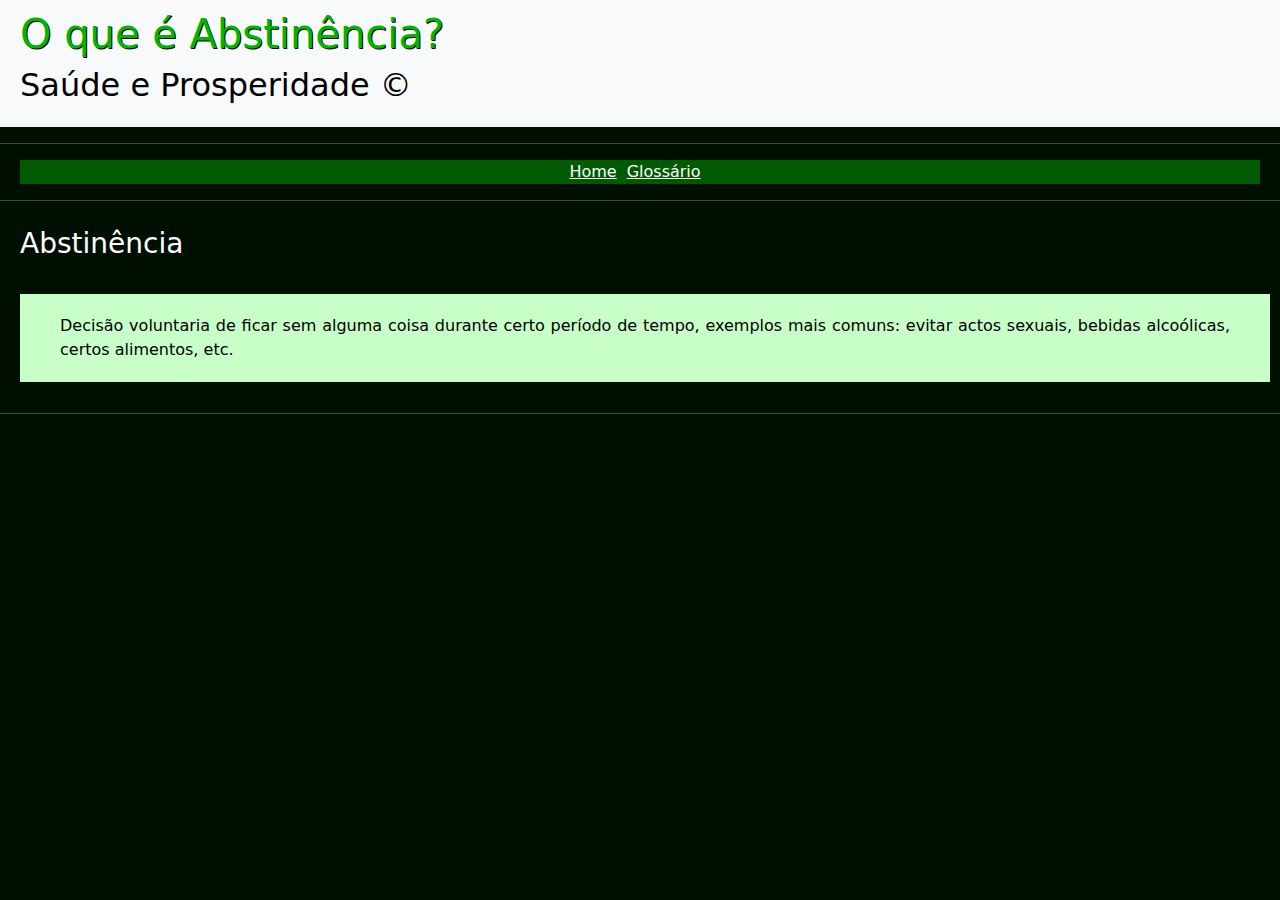
<file: glossario/abstinencia.html>
<!DOCTYPE html>
<html lang="pt">
    <head>
        <meta charset="UTF-8">
        <meta name="viewport" content="width=device-width, initial-scale=1.0">
        <title>Glossário</title>
        <link rel="stylesheet" href="../css/bootstrap.min.css">
        <link rel="stylesheet" href="../css/style.css">
        <link rel="stylesheet" href="../css/ydlp.css">
    </head>
    <body>
        <header class="bg-light">
            <h1>O que é Abstinência?</h1>
            <h2>Saúde e Prosperidade &copy;</h2>
        </header>
        <hr>
        <nav class="details-nav">
            <ul class="nav justify-content-center bg-darkgreen6">
                <li class="nav-item">
                    <a href="../index.html" class="details-nav-link text-reset">
                        Home
                    </a>
                </li>
                <li class="nav-item">
                    <a href="../glossario.html" class="details-nav-link text-reset">
                        Glossário
                    </a>
                </li>
            </ul>
        </nav>
        <hr>
        <header>
            <h3>Abstinência</h3>
        </header>
        <article id="o que é Abstinência?">
            <div class="details-context">
                Decisão voluntaria de ficar sem alguma coisa durante certo período de tempo,
                exemplos mais comuns: evitar actos sexuais, bebidas alcoólicas, certos alimentos, etc.
            </div>
        </article>
        <hr>
    </body>
</html>
</file>
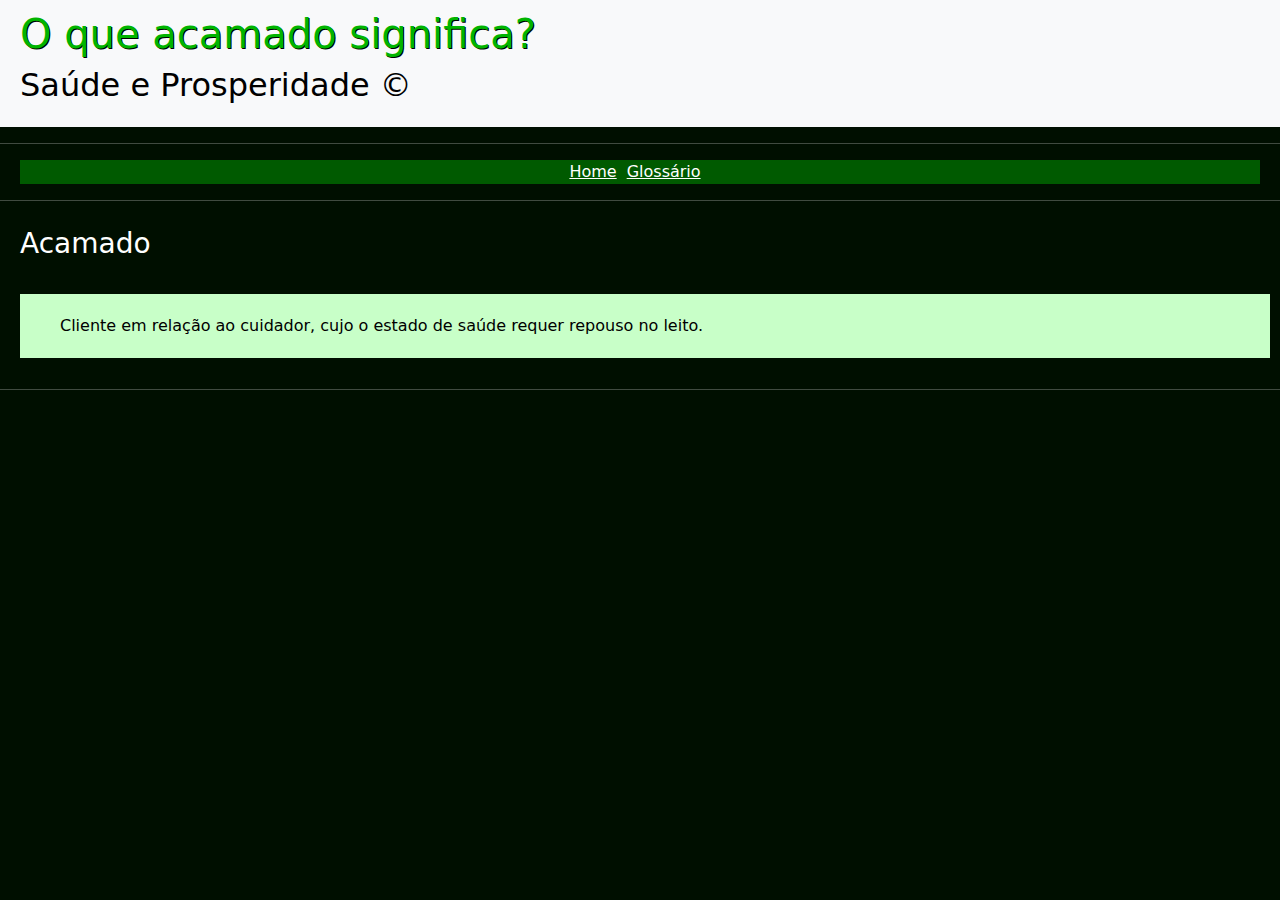
<file: glossario/acamado.html>
<!DOCTYPE html>
<html lang="pt">
    <head>
        <meta charset="UTF-8">
        <meta name="viewport" content="width=device-width, initial-scale=1.0">
        <title>Glossário</title>
        <link rel="stylesheet" href="../css/bootstrap.min.css">
        <link rel="stylesheet" href="../css/style.css">
        <link rel="stylesheet" href="../css/ydlp.css">
    </head>
    <body>
        <header class="bg-light">
            <h1>O que acamado significa?</h1>
            <h2>Saúde e Prosperidade &copy;</h2>
        </header>
        <hr>
        <nav class="details-nav">
            <ul class="nav justify-content-center bg-darkgreen6">
                <li class="nav-item">
                    <a href="../index.html" class="details-nav-link text-reset">
                        Home
                    </a>
                </li>
                <li class="nav-item">
                    <a href="../glossario.html" class="details-nav-link text-reset">
                        Glossário
                    </a>
                </li>
            </ul>
        </nav>
        <hr>
        <header>
            <h3>Acamado</h3>
        </header>
        <article id="o que acamado significa?">
            <div class="details-context">
                Cliente em relação ao cuidador, cujo o estado de saúde requer repouso no leito.
            </div>
        </article>
        <hr>
    </body>
</html>
</file>
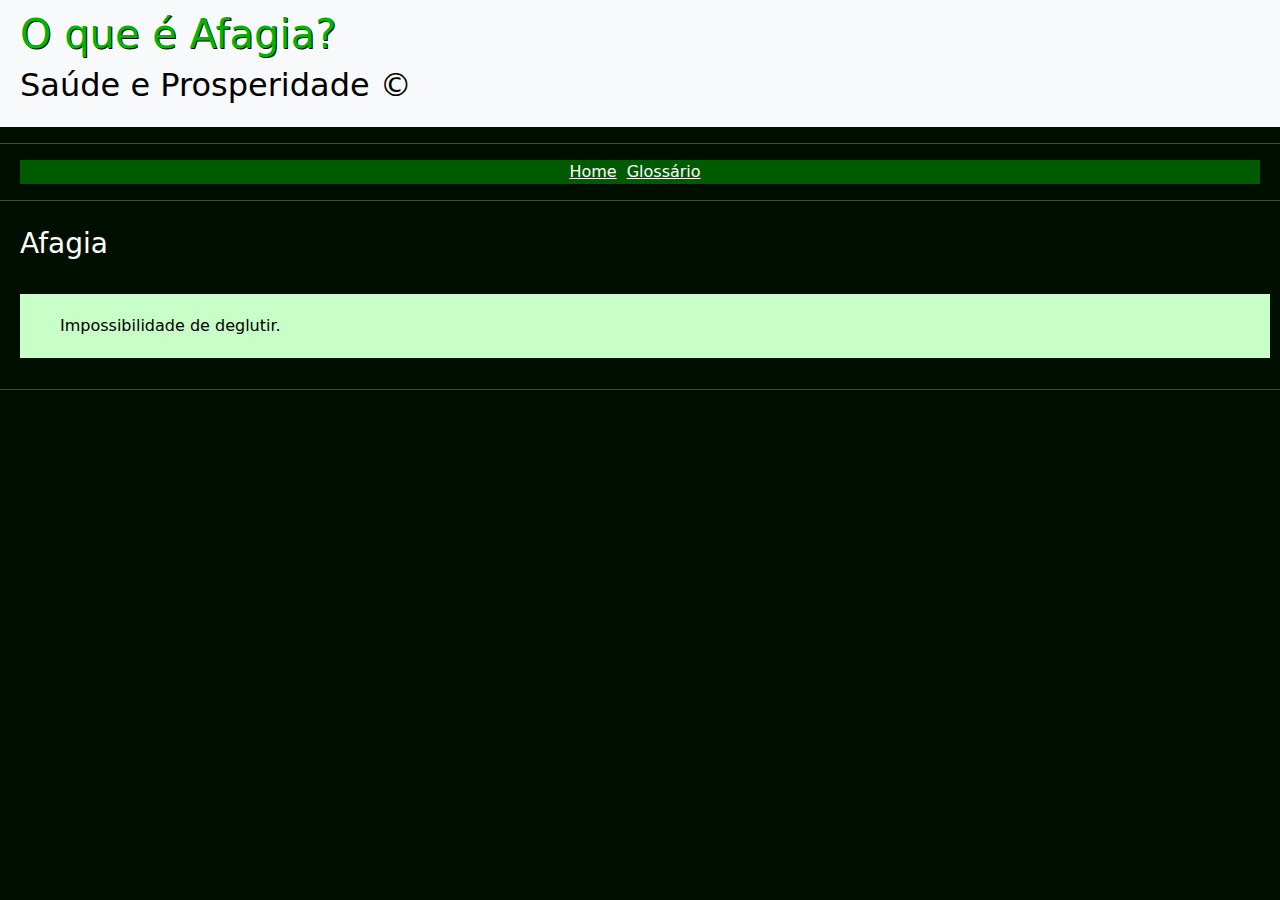
<file: glossario/afagia.html>
<!DOCTYPE html>
<html lang="pt">
    <head>
        <meta charset="UTF-8">
        <meta name="viewport" content="width=device-width, initial-scale=1.0">
        <title>Glossário</title>
        <link rel="stylesheet" href="../css/bootstrap.min.css">
        <link rel="stylesheet" href="../css/style.css">
        <link rel="stylesheet" href="../css/ydlp.css">
    </head>
    <body>
        <header class="bg-light">
            <h1>O que é Afagia?</h1>
            <h2>Saúde e Prosperidade &copy;</h2>
        </header>
        <hr>
        <nav class="details-nav">
            <ul class="nav justify-content-center bg-darkgreen6">
                <li class="nav-item">
                    <a href="../index.html" class="details-nav-link text-reset">
                        Home
                    </a>
                </li>
                <li class="nav-item">
                    <a href="../glossario.html" class="details-nav-link text-reset">
                        Glossário
                    </a>
                </li>
            </ul>
        </nav>
        <hr>
        <header>
            <h3>Afagia</h3>
        </header>
        <article id="o que é afagia?">
            <div class="details-context">
                Impossibilidade de deglutir.
            </div>
        </article>
        <hr>
    </body>
</html>
</file>
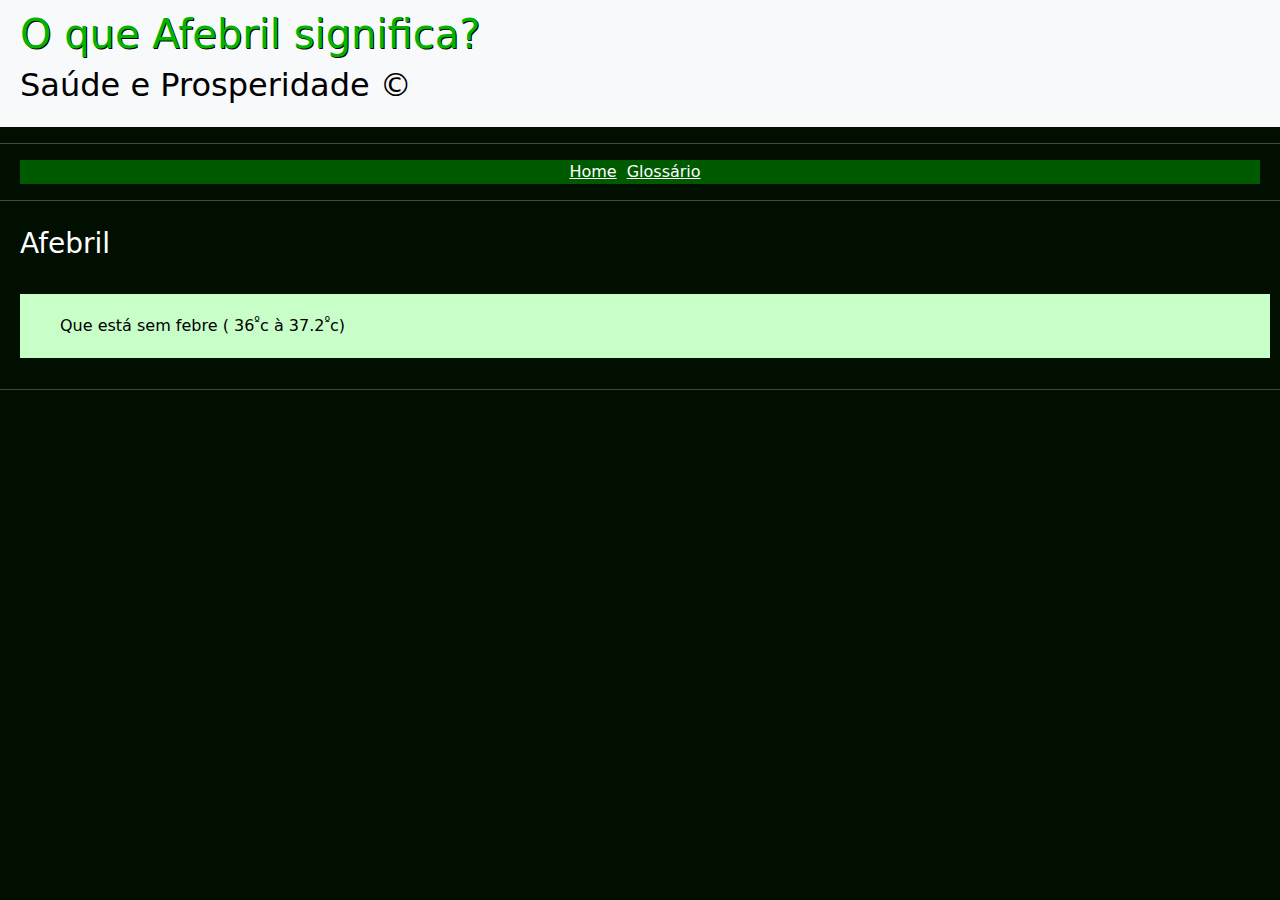
<file: glossario/afebril.html>
<!DOCTYPE html>
<html lang="pt">
    <head>
        <meta charset="UTF-8">
        <meta name="viewport" content="width=device-width, initial-scale=1.0">
        <title>Glossário</title>
        <link rel="stylesheet" href="../css/bootstrap.min.css">
        <link rel="stylesheet" href="../css/style.css">
        <link rel="stylesheet" href="../css/ydlp.css">
    </head>
    <body>
        <header class="bg-light">
            <h1>O que Afebril significa?</h1>
            <h2>Saúde e Prosperidade &copy;</h2>
        </header>
        <hr>
        <nav class="details-nav">
            <ul class="nav justify-content-center bg-darkgreen6">
                <li class="nav-item">
                    <a href="../index.html" class="details-nav-link text-reset">
                        Home
                    </a>
                </li>
                <li class="nav-item">
                    <a href="../glossario.html" class="details-nav-link text-reset">
                        Glossário
                    </a>
                </li>
            </ul>
        </nav>
        <hr>
        <header>
            <h3>Afebril</h3>
        </header>
        <article id="o que afebril significa?">
            <div class="details-context">
                Que está sem febre ( 36<sup>º</sup>c à 37.2<sup>º</sup>c)
            </div>
        </article>
        <hr>
    </body>
</html>
</file>
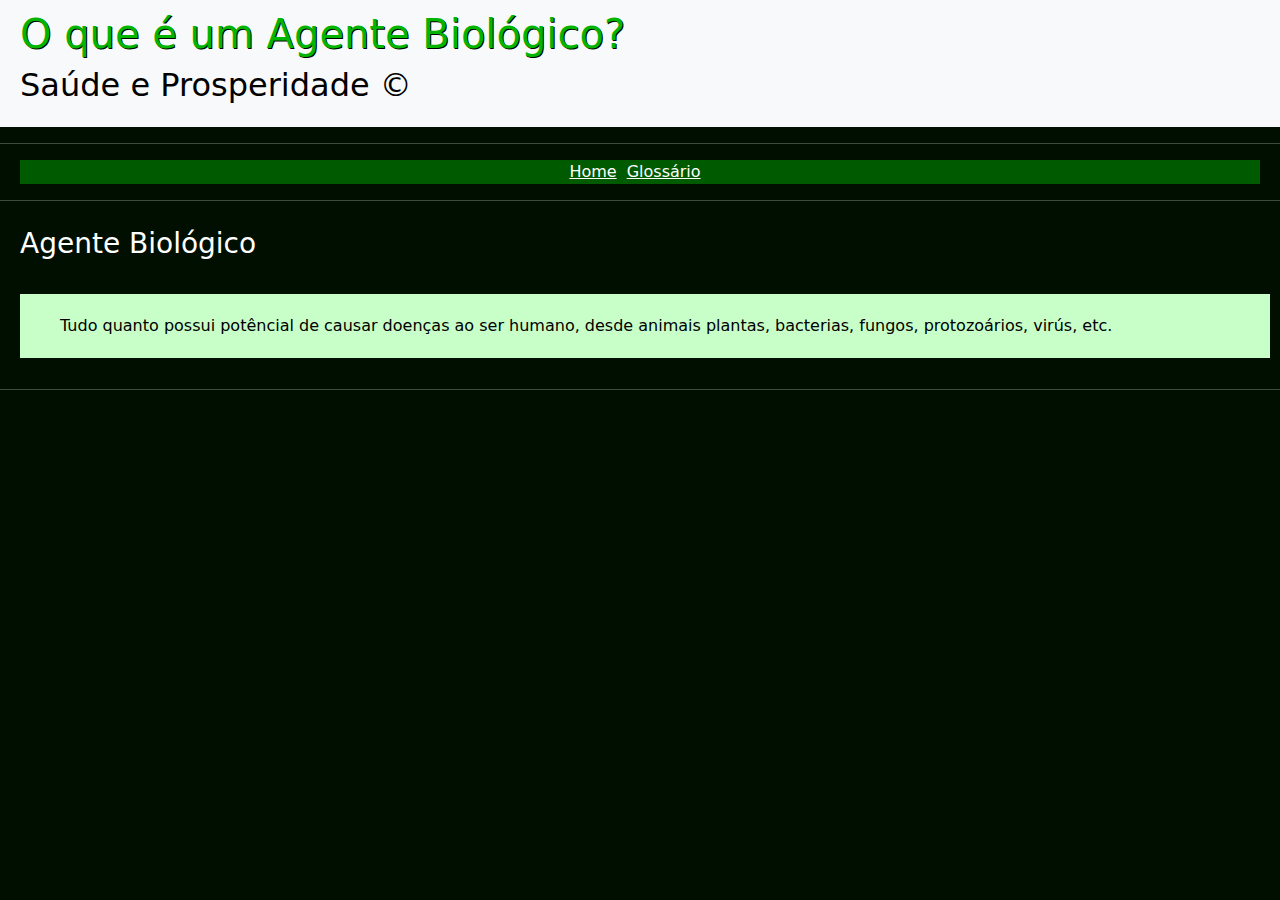
<file: glossario/agente biologico.html>
<!DOCTYPE html>
<html lang="pt">
    <head>
        <meta charset="UTF-8">
        <meta name="viewport" content="width=device-width, initial-scale=1.0">
        <title>Glossário</title>
        <link rel="stylesheet" href="../css/bootstrap.min.css">
        <link rel="stylesheet" href="../css/style.css">
        <link rel="stylesheet" href="../css/ydlp.css">
    </head>
    <body>
        <header class="bg-light">
            <h1>O que é um Agente Biológico?</h1>
            <h2>Saúde e Prosperidade &copy;</h2>
        </header>
        <hr>
        <nav class="details-nav">
            <ul class="nav justify-content-center bg-darkgreen6">
                <li class="nav-item">
                    <a href="../index.html" class="details-nav-link text-reset">
                        Home
                    </a>
                </li>
                <li class="nav-item">
                    <a href="../glossario.html" class="details-nav-link text-reset">
                        Glossário
                    </a>
                </li>
            </ul>
        </nav>
        <hr>
        <header>
            <h3>Agente Biológico</h3>
        </header>
        <article id="o que é um agente biológico?">
            <div class="details-context">
                Tudo quanto possui potêncial de causar doenças ao ser humano, desde animais plantas, bacterias, fungos, protozoários, virús, etc.
            </div>
        </article>
        <hr>
    </body>
</html>
</file>
<file: css/style.css>
body{
    background-color: var(--darkgreen);
    color: var(--white)
}
.main{
    padding-bottom: 15px;
}
li.subnav{
    margin: 0px 2px 0px 2px;
}
header, article, footer{
    padding: 10px 10px 15px 20px;
}
h1{
    color: var(--darkgreen12);
    text-shadow: 1px 1px black;
}
h2{
    color: var(--black);
}
.accordion-header{
    color: white;
    text-indent: 10pt;
    text-transform: uppercase;
}
.accordion-button{
    height: 32px;
}
span a{
    text-decoration: none;
    text-transform: capitalize;
}
.details-nav{
    margin: 10px 20px;
}
.details-nav-link{
    margin-right: 10px;
}
.details-context{
    background-color: rgb(200, 255, 200);
    padding: 20px 40px;
    text-align: justify;
    color: var(--black);
}
blockquote{
    font-size: 10pt;
    margin-left: 50px;
}
</file>
<file: css/ydlp.css>
:root{
    /* cores */
    --black: rgb(0, 0, 0);
    --black2: rgb(15, 15, 15);
    --black3: rgb(30, 30, 30);
    --black4: rgb(45, 45, 45);
    --black5: rgb(60, 60, 60);

    --blue: rgb(0, 0, 195);
    --blue2: rgb(0, 0, 210);
    --blue3: rgb(0, 0, 225);
    --blue4: rgb(0, 0, 240);
    --blue5: rgb(0, 0, 255);
    --blue6: rgb(15, 15, 255);
    --blue7: rgb(30, 30, 255);
    --blue8: rgb(45, 45, 255);
    --blue9: rgb(60, 60, 255);
    --blue10: rgb(75, 75, 255);
    --blue11: rgb(90, 90, 255);
    --blue12: rgb(105, 105, 255);

    --brown: rgb(165, 42, 42);
    --brown2: rgb(165, 15, 15);
    --brown3: rgb(165, 30, 30);
    --brown4: rgb(165, 45, 45);
    --brown5: rgb(165, 60, 60);
    --brown6: rgb(165, 75, 75);
    --brown7: rgb(165, 90, 90);
    --brown8: rgb(165, 105, 105);
    --brown9: rgb(165, 120, 120);
    --brown10: rgb(165, 135, 135);
    --brown11: rgb(165, 150, 150);

    --cyan: rgb(0, 255, 255);
    --cyan2: rgb(15, 255, 255);
    --cyan3: rgb(30, 255, 255);
    --cyan4: rgb(45, 255, 255);
    --cyan5: rgb(60, 255, 255);
    --cyan6: rgb(75, 255, 255);
    --cyan7: rgb(90, 255, 255);
    --cyan8: rgb(105, 255, 255);
    --cyan9: rgb(120, 255, 255);

    --darkblue: rgb(0, 0, 15);
    --darkblue2: rgb(0, 0, 30);
    --darkblue3: rgb(0, 0, 45);
    --darkblue4: rgb(0, 0, 60);
    --darkblue5: rgb(0, 0, 75);
    --darkblue6: rgb(0, 0, 90);
    --darkblue7: rgb(0, 0, 105);
    --darkblue8: rgb(0, 0, 120);
    --darkblue9: rgb(0, 0, 135);
    --darkblue10: rgb(0, 0, 150);
    --darkblue11: rgb(0, 0, 165);
    --darkblue12: rgb(0, 0, 180);

    --darkgreen: rgb(0, 15, 0);
    --darkgreen2: rgb(0, 30, 0);
    --darkgreen3: rgb(0, 45, 0);
    --darkgreen4: rgb(0, 60, 0);
    --darkgreen5: rgb(0, 75, 0);
    --darkgreen6: rgb(0, 90, 0);
    --darkgreen7: rgb(0, 105, 0);
    --darkgreen8: rgb(0, 120, 0);
    --darkgreen9: rgb(0, 135, 0);
    --darkgreen10: rgb(0, 150, 0);
    --darkgreen11: rgb(0, 165, 0);
    --darkgreen12: rgb(0, 180, 0);

    --darkmblue: rgb(0, 15, 255);
    --darkmblue2: rgb(0, 30, 255);
    --darkmblue3: rgb(0, 45, 255);
    --darkmblue4: rgb(0, 60, 255);
    --darkmblue5: rgb(0, 75, 255);
    --darkmblue6: rgb(0, 90, 255);

    --darkmgreen: rgb(0, 15, 15);
    --darkmgreen2: rgb(0, 30, 30);
    --darkmgreen3: rgb(0, 45, 45);
    --darkmgreen4: rgb(0, 60, 60);
    --darkmgreen5: rgb(0, 75, 75);
    --darkmgreen6: rgb(0, 90, 90);

    --darkpink: rgb(255, 15, 200);
    --darkpink2: rgb(255, 30, 200);
    --darkpink3: rgb(255, 45, 200);
    --darkpink4: rgb(255, 60, 200);
    --darkpink5: rgb(255, 75, 200);
    --darkpink6: rgb(255, 90, 200);

    --darkpurple: rgb(15, 0, 15);
    --darkpurple2: rgb(30, 0, 30);
    --darkpurple3: rgb(45, 0, 45);
    --darkpurple4: rgb(60, 0, 60);
    --darkpurple5: rgb(75, 0, 75);
    --darkpurple6: rgb(90, 0, 90);

    --darkred: rgb(15, 0, 0);
    --darkred2: rgb(30, 0, 0);
    --darkred3: rgb(45, 0, 0);
    --darkred4: rgb(60, 0, 0);
    --darkred5: rgb(75, 0, 0);
    --darkred6: rgb(90, 0, 0);
    --darkred7: rgb(105, 0, 0);
    --darkred8: rgb(120, 0, 0);
    --darkred9: rgb(135, 0, 0);
    --darkred10: rgb(150, 0, 0);
    --darkred11: rgb(165, 0, 0);
    --darkred12: rgb(180, 0, 0);

    --darkwine: rgb(255, 0, 15);
    --darkwine2: rgb(255, 0, 30);
    --darkwine3: rgb(255, 0, 45);
    --darkwine4: rgb(255, 0, 60);
    --darkwine5: rgb(255, 0, 75);
    --darkwine6: rgb(255, 0, 90);

    --fuchsia: rgb(255, 0, 195);
    --fuchsia2: rgb(255, 0, 210);
    --fuchsia3: rgb(255, 0, 225);
    --fuchsia4: rgb(255, 0, 240);
    --fuchsia5: rgb(255, 0, 255);
    --fuchsia6: rgb(255, 15, 255);
    --fuchsia7: rgb(255, 30, 255);
    --fuchsia8: rgb(255, 45, 255);
    --fuchsia9: rgb(255, 60, 255);

    --green: rgb(0, 195, 0);
    --green2: rgb(0, 210, 0);
    --green3: rgb(0, 225, 0);
    --green4: rgb(0, 240, 0);
    --green5: rgb(0, 255, 0);
    --green6: rgb(15, 255, 15);
    --green7: rgb(30, 255, 30);
    --green8: rgb(45, 255, 45);
    --green9: rgb(60, 255, 60);
    --green10: rgb(75, 255, 75);
    --green11: rgb(90, 255, 90);
    --green12: rgb(105, 255, 105);

    --grey: rgb(75, 75, 75);
    --grey2: rgb(90, 90, 90);
    --grey3: rgb(105, 105, 105);
    --grey4: rgb(120, 120, 120);

    --lightblue: rgb(120, 120, 255);
    --lightblue2: rgb(135, 135, 255);
    --lightblue3: rgb(150, 150, 255);
    --lightblue4: rgb(165, 165, 255);
    --lightblue5: rgb(180, 180, 255);
    --lightblue6: rgb(195, 195, 255);
    --lightblue7: rgb(210, 210, 255);
    --lightblue8: rgb(225, 225, 255);
    --lightblue9: rgb(240, 240, 255);

    --lightcyan: rgb(135, 255, 255);
    --lightcyan2: rgb(150, 255, 255);
    --lightcyan3: rgb(165, 255, 255);
    --lightcyan4: rgb(180, 255, 255);
    --lightcyan5: rgb(195, 255, 255);
    --lightcyan6: rgb(210, 255, 255);
    --lightcyan7: rgb(225, 255, 255);
    --lightcyan8: rgb(240, 255, 255);

    --lightfuchsia: rgb(255, 75, 255);
    --lightfuchsia2: rgb(255, 90, 255);
    --lightfuchsia3: rgb(255, 105, 255);
    --lightfuchsia4: rgb(255, 120, 255);
    --lightfuchsia5: rgb(255, 135, 255);
    --lightfuchsia6: rgb(255, 150, 255);
    --lightfuchsia7: rgb(255, 165, 255);
    --lightfuchsia8: rgb(255, 180, 255);
    --lightfuchsia9: rgb(255, 195, 255);
    --lightfuchsia10: rgb(255, 210, 255);
    --lightfuchsia11: rgb(255, 225, 255);
    --lightfuchsia12: rgb(255, 240, 255);

    --lightgreen: rgb(120, 255, 120);
    --lightgreen2: rgb(135, 255, 135);
    --lightgreen3: rgb(150, 255, 150);
    --lightgreen4: rgb(165, 255, 165);
    --lightgreen5: rgb(180, 255, 180);
    --lightgreen6: rgb(195, 255, 195);
    --lightgreen7: rgb(210, 255, 210);
    --lightgreen8: rgb(225, 255, 225);
    --lightgreen9: rgb(240, 255, 240);

    --lightmblue: rgb(0, 195, 255);
    --lightmblue2: rgb(0, 210, 255);
    --lightmblue3: rgb(0, 225, 255);
    --lightmblue4: rgb(0, 240, 255);

    --lightmgreen: rgb(0, 195, 195);
    --lightmgreen2: rgb(0, 210, 210);
    --lightmgreen3: rgb(0, 225, 225);
    --lightmgreen4: rgb(0, 240, 240);

    --lightpink: rgb(255, 180, 200);
    --lightpink2: rgb(255, 195, 200);
    --lightpink3: rgb(255, 210, 200);
    --lightpink4: rgb(255, 225, 200);
    --lightpink5: rgb(255, 240, 200);

    --lightpurple: rgb(195, 0, 195);
    --lightpurple2: rgb(210, 0, 210);
    --lightpurple3: rgb(225, 0, 225);
    --lightpurple4: rgb(240, 0, 240);

    --lightred: rgb(255, 120, 120);
    --lightred2: rgb(255, 135, 135);
    --lightred3: rgb(255, 150, 150);
    --lightred4: rgb(255, 165, 165);
    --lightred5: rgb(255, 180, 180);;
    --lightred6: rgb(255, 195, 195);
    --lightred7: rgb(255, 210, 210);
    --lightred8: rgb(255, 225, 225);
    --lightred9: rgb(255, 240, 240);

    --lightyellow: rgb(255, 255, 135);
    --lightyellow2: rgb(255, 255, 150);
    --lightyellow3: rgb(255, 255, 165);
    --lightyellow4: rgb(255, 255, 180);
    --lightyellow5: rgb(255, 255, 195);
    --lightyellow6: rgb(255, 255, 210);
    --lightyellow7: rgb(255, 255, 225);
    --lightyellow8: rgb(255, 255, 240);

    --mblue: rgb(0, 105, 255);
    --mblue2: rgb(0, 120, 255);
    --mblue3: rgb(0, 135, 255);
    --mblue4: rgb(0, 150, 255);
    --mblue5: rgb(0, 165, 255);
    --mblue6: rgb(0, 180, 255);

    --mgreen: rgb(0, 105, 105);
    --mgreen2: rgb(0, 120, 120);
    --mgreen3: rgb(0, 135, 135);
    --mgreen4: rgb(0, 150, 150);
    --mgreen5: rgb(0, 165, 165);
    --mgreen6: rgb(0, 180, 180);

    --orange: rgb(255, 90, 0);
    --orange2: rgb(255, 105, 0);
    --orange3: rgb(255, 120, 0);
    --orange4: rgb(255, 135, 0);
    --orange5: rgb(255, 150, 0);
    --orange6: rgb(255, 165, 0);

    --pink: rgb(255, 105, 200);
    --pink2: rgb(255, 120, 200);
    --pink3: rgb(255, 135, 200);
    --pink4: rgb(255, 150, 200);
    --pink5: rgb(255, 165, 200);

    --purple: rgb(105, 0, 105);
    --purple2: rgb(120, 0, 120);
    --purple3: rgb(135, 0, 135);
    --purple4: rgb(150, 0, 150);
    --purple5: rgb(165, 0, 165);
    --purple6: rgb(180, 0, 180);

    --red: rgb(195, 0, 0);
    --red2: rgb(210, 0, 0);
    --red3: rgb(225, 0, 0);
    --red4: rgb(240, 0, 0);
    --red5: rgb(255, 0, 0);
    --red6: rgb(255, 15, 15);
    --red7: rgb(255, 30, 30);
    --red8: rgb(255, 45, 40);
    --red9: rgb(255, 60, 60);
    --red10: rgb(255, 75, 75);
    --red11: rgb(255, 90, 90);
    --red12: rgb(255, 105, 105);

    --redorange: rgb(255, 15, 0);
    --redorange2: rgb(255, 30, 0);
    --redorange3: rgb(255, 45, 0);
    --redorange4: rgb(255, 60, 0);
    --redorange5: rgb(255, 75, 0);

    --silver: rgb(135, 135, 135);
    --silver2: rgb(150, 150, 150);
    --silver3: rgb(165, 165, 165);
    --silver4: rgb(180, 180, 180);

    --white5: rgb(195, 195, 195);
    --white4: rgb(210, 210, 210);
    --white3: rgb(225, 225, 225);
    --white2: rgb(240, 240, 240);
    --white: rgb(255, 255, 255);

    --wine: rgb(255, 0, 105);
    --wine2: rgb(255, 0, 120);
    --wine3: rgb(255, 0, 135);
    --wine4: rgb(255, 0, 150);
    --wine5: rgb(255, 0, 165);
    --wine6: rgb(255, 0, 180);

    --yellorange: rgb(255, 180, 0);
    --yellorange2: rgb(255, 195, 0);
    --yellorange2: rgb(255, 210, 0);
    --yellorange3: rgb(255, 225, 0);
    --yellorange4: rgb(255, 240, 0);

    --yellow: rgb(255, 255, 0);
    --yellow2: rgb(255, 255, 15);
    --yellow3: rgb(255, 255, 30);
    --yellow4: rgb(255, 255, 45);
    --yellow5: rgb(255, 255, 60);
    --yellow6: rgb(255, 255, 75);
    --yellow7: rgb(255, 255, 90);
    --yellow8: rgb(255, 255, 105);
    --yellow9: rgb(255, 255, 120);
}


/* -------------------------- YDLP BACLGROUNDS ------------------------ */
/* black backgrounds */
.bg-black{background-color: var(--black)}
.bg-black2{background-color: var(--black2)}
.bg-black3{background-color: var(--black3)}
.bg-black4{background-color: var(--black4)}
.bg-black5{background-color: var(--black5)}
/* blue backgrounds */
.bg-blue{background-color: var(--blue)}
.bg-blue2{background-color: var(--blue2)}
.bg-blue3{background-color: var(--blue3)}
.bg-blue4{background-color: var(--blue4)}
.bg-blue5{background-color: var(--blue5)}
.bg-blue6{background-color: var(--blue6)}
.bg-blue7{background-color: var(--blue7)}
.bg-blue8{background-color: var(--blue8)}
.bg-blue9{background-color: var(--blue9)}
.bg-blue10{background-color: var(--blue10)}
.bg-blue11{background-color: var(--blue11)}
.bg-blue12{background-color: var(--blue12)}
/* brown backgrounds */
.bg-brown{background-color: var(--brown)}
.bg-brown2{background-color: var(--brown2)}
.bg-brown3{background-color: var(--brown3)}
.bg-brown4{background-color: var(--brown4)}
.bg-brown5{background-color: var(--brown5)}
.bg-brown6{background-color: var(--brown6)}
.bg-brown7{background-color: var(--brown7)}
.bg-brown8{background-color: var(--brown8)}
.bg-brown9{background-color: var(--brown9)}
.bg-brown10{background-color: var(--brown10)}
.bg-brown11{background-color: var(--brown11)}
/* cyan backgrounds */
.bg-cyan{background-color: var(--cyan)}
.bg-cyan2{background-color: var(--cyan2)}
.bg-cyan3{background-color: var(--cyan3)}
.bg-cyan4{background-color: var(--cyan4)}
.bg-cyan5{background-color: var(--cyan5)}
.bg-cyan6{background-color: var(--cyan6)}
.bg-cyan7{background-color: var(--cyan7)}
.bg-cyan8{background-color: var(--cyan8)}
.bg-cyan9{background-color: var(--cyan9)}
/* darkblue backgrounds */
.bg-darkblue{background-color: var(--darkblue)}
.bg-darkblue2{background-color: var(--darkblue2)}
.bg-darkblue3{background-color: var(--darkblue3)}
.bg-darkblue4{background-color: var(--darkblue4)}
.bg-darkblue5{background-color: var(--darkblue5)}
.bg-darkblue6{background-color: var(--darkblue6)}
.bg-darkblue7{background-color: var(--darkblue7)}
.bg-darkblue8{background-color: var(--darkblue8)}
.bg-darkblue9{background-color: var(--darkblue9)}
.bg-darkblue10{background-color: var(--darkblue10)}
.bg-darkblue11{background-color: var(--darkblue11)}
.bg-darkblue12{background-color: var(--darkblue12)}
/* darkgreen backgrounds */
.bg-darkgreen{background-color: var(--darkgreen)}
.bg-darkgreen2{background-color: var(--darkgreen2)}
.bg-darkgreen3{background-color: var(--darkgreen3)}
.bg-darkgreen4{background-color: var(--darkgreen4)}
.bg-darkgreen5{background-color: var(--darkgreen5)}
.bg-darkgreen6{background-color: var(--darkgreen6)}
.bg-darkgreen7{background-color: var(--darkgreen7)}
.bg-darkgreen8{background-color: var(--darkgreen8)}
.bg-darkgreen9{background-color: var(--darkgreen9)}
.bg-darkgreen10{background-color: var(--darkgreen10)}
.bg-darkgreen11{background-color: var(--darkgreen11)}
.bg-darkgreen12{background-color: var(--darkgreen12)}
/* darkmblue backgrounds */
.bg-darkmblue{background-color: var(--darkmblue)}
.bg-darkmblue2{background-color: var(--darkmblue2)}
.bg-darkmblue3{background-color: var(--darkmblue3)}
.bg-darkmblue4{background-color: var(--darkmblue4)}
.bg-darkmblue5{background-color: var(--darkmblue5)}
.bg-darkmblue6{background-color: var(--darkmblue6)}
/* darkmgreen backgrunds */
.bg-darkmgreen{background-color: var(--darkmgreen)}
.bg-darkmgreen2{background-color: var(--darkmgreen2)}
.bg-darkmgreen3{background-color: var(--darkmgreen3)}
.bg-darkmgreen4{background-color: var(--darkmgreen4)}
.bg-darkmgreen5{background-color: var(--darkmgreen5)}
.bg-darkmgreen6{background-color: var(--darkmgreen6)}
/* darkpink backgrounds */
.bg-darkpink{background-color: var(--darkpink)}
.bg-darkpink2{background-color: var(--darkpink2)}
.bg-darkpink3{background-color: var(--darkpink3)}
.bg-darkpink4{background-color: var(--darkpink4)}
.bg-darkpink5{background-color: var(--darkpink5)}
.bg-darkpink6{background-color: var(--darkpink6)}
/* darkpurple backgrounds */
.bg-darkpurple{background-color: var(--darkpurple)}
.bg-darkpurple2{background-color: var(--darkpurple2)}
.bg-darkpurple3{background-color: var(--darkpurple3)}
.bg-darkpurple4{background-color: var(--darkpurple4)}
.bg-darkpurple5{background-color: var(--darkpurple5)}
.bg-darkpurple6{background-color: var(--darkpurple6)}
/* darkred backgrounds */
.bg-darkred{background-color: var(--darkred)}
.bg-darkred2{background-color: var(--darkred2)}
.bg-darkred3{background-color: var(--darkred3)}
.bg-darkred4{background-color: var(--darkred4)}
.bg-darkred5{background-color: var(--darkred5)}
.bg-darkred6{background-color: var(--darkred6)}
.bg-darkred7{background-color: var(--darkred7)}
.bg-darkred8{background-color: var(--darkred8)}
.bg-darkred9{background-color: var(--darkred9)}
.bg-darkred10{background-color: var(--darkred10)}
.bg-darkred11{background-color: var(--darkred11)}
.bg-darkred12{background-color: var(--darkred12)}
/* darkwine backgrounds */
.bg-darkwine{background-color: var(--darkwine)}
.bg-darkwine2{background-color: var(--darkwine2)}
.bg-darkwine3{background-color: var(--darkwine3)}
.bg-darkwine4{background-color: var(--darkwine4)}
.bg-darkwine5{background-color: var(--darkwine5)}
.bg-darkwine6{background-color: var(--darkwine6)}
/* green backgrounds */
.bg-green{background-color: var(--green)}
.bg-green2{background-color: var(--green2)}
.bg-green3{background-color: var(--green3)}
.bg-green4{background-color: var(--green4)}
.bg-green5{background-color: var(--green5)}
.bg-green6{background-color: var(--green6)}
.bg-green7{background-color: var(--green7)}
.bg-green8{background-color: var(--green8)}
.bg-green9{background-color: var(--green9)}
.bg-green10{background-color: var(--green10)}
.bg-green11{background-color: var(--green11)}
.bg-green12{background-color: var(--green12)}
/* grey backgrounds */
.bg-grey{background-color: var(--grey)}
.bg-grey2{background-color: var(--grey2)}
.bg-grey3{background-color: var(--grey3)}
.bg-grey4{background-color: var(--grey4)}
/* lightblue backgrounds */
.bg-lightblue{background-color: var(--lightblue)}
.bg-lightblue2{background-color: var(--lightblue2)}
.bg-lightblue3{background-color: var(--lightblue3)}
.bg-lightblue4{background-color: var(--lightblue4)}
.bg-lightblue5{background-color: var(--lightblue5)}
.bg-lightblue6{background-color: var(--lightblue6)}
.bg-lightblue7{background-color: var(--lightblue7)}
.bg-lightblue8{background-color: var(--lightblue8)}
.bg-lightblue9{background-color: var(--lightblue9)}
/* lightcyan backgrounds */
.bg-lightcyan{background-color: var(--lightcyan)}
.bg-lightcyan2{background-color: var(--lightcyan2)}
.bg-lightcyan3{background-color: var(--lightcyan3)}
.bg-lightcyan4{background-color: var(--lightcyan4)}
.bg-lightcyan5{background-color: var(--lightcyan5)}
.bg-lightcyan6{background-color: var(--lightcyan6)}
.bg-lightcyan7{background-color: var(--lightcyan7)}
.bg-lightcyan8{background-color: var(--lightcyan8)}
/* lightfuchsia backgrounds */
.bg-lightfuchsia{background-color: var(--lightfuchsia)}
.bg-lightfuchsia2{background-color: var(--lightfuchsia2)}
.bg-lightfuchsia3{background-color: var(--lightfuchsia3)}
.bg-lightfuchsia4{background-color: var(--lightfuchsia4)}
.bg-lightfuchsia5{background-color: var(--lightfuchsia5)}
.bg-lightfuchsia6{background-color: var(--lightfuchsia6)}
.bg-lightfuchsia7{background-color: var(--lightfuchsia7)}
.bg-lightfuchsia8{background-color: var(--lightfuchsia8)}
.bg-lightfuchsia9{background-color: var(--lightfuchsia9)}
.bg-lightfuchsia10{background-color: var(--lightfuchsia10)}
.bg-lightfuchsia11{background-color: var(--lightfuchsia11)}
.bg-lightfuchsia12{background-color: var(--lightfuchsia12)}
/* lightgreen backgrounds */
.bg-lightgreen{background-color: var(--lightgreen)}
.bg-lightgreen2{background-color: var(--lightgreen2)}
.bg-lightgreen3{background-color: var(--lightgreen3)}
.bg-lightgreen4{background-color: var(--lightgreen4)}
.bg-lightgreen5{background-color: var(--lightgreen5)}
.bg-lightgreen6{background-color: var(--lightgreen6)}
.bg-lightgreen7{background-color: var(--lightgreen7)}
.bg-lightgreen8{background-color: var(--lightgreen8)}
.bg-lightgreen9{background-color: var(--lightgreen9)}
/* lightmblue backgrounds */
.bg-lightmblue{background-color: var(--lightmblue)}
.bg-lightmblue2{background-color: var(--lightmblue2)}
.bg-lightmblue3{background-color: var(--lightmblue3)}
.bg-lightmblue4{background-color: var(--lightmblue4)}
/* lightmgreen backgrounds */
.bg-lightmgreen{background-color: var(--lightmgreen)}
.bg-lightmgreen2{background-color: var(--lightmgreen2)}
.bg-lightmgreen3{background-color: var(--lightmgreen3)}
.bg-lightmgreen4{background-color: var(--lightmgreen4)}
/* lightpink backgrounds */
.bg-lightpink{background-color: var(--lightpink)}
.bg-lightpink2{background-color: var(--lightpink2)}
.bg-lightpink3{background-color: var(--lightpink3)}
.bg-lightpink4{background-color: var(--lightpink4)}
.bg-lightpink5{background-color: var(--lightpink5)}
/* lightpurple backgrounds */
.bg-lightpurple{background-color: var(--lightpurple)}
.bg-lightpurple2{background-color: var(--lightpurple2)}
.bg-lightpurple3{background-color: var(--lightpurple3)}
.bg-lightpurple4{background-color: var(--lightpurple4)}
/* lightred backgrounds */
.bg-lightred{background-color: var(--lightred)}
.bg-lightred2{background-color: var(--lightred2)}
.bg-lightred3{background-color: var(--lightred3)}
.bg-lightred4{background-color: var(--lightred4)}
.bg-lightred5{background-color: var(--lightred5)}
.bg-lightred6{background-color: var(--lightred6)}
.bg-lightred7{background-color: var(--lightred7)}
.bg-lightred8{background-color: var(--lightred8)}
.bg-lightred9{background-color: var(--lightred9)}
/* lightyellow backgrounds */
.bg-lightyellow{background-color: var(--lightyellow)}
.bg-lightyellow2{background-color: var(--lightyellow2)}
.bg-lightyellow3{background-color: var(--lightyellow3)}
.bg-lightyellow4{background-color: var(--lightyellow4)}
.bg-lightyellow5{background-color: var(--lightyellow5)}
.bg-lightyellow6{background-color: var(--lightyellow6)}
.bg-lightyellow7{background-color: var(--lightyellow7)}
.bg-lightyellow8{background-color: var(--lightyellow8)}
/* mblue backgrounds */
.bg-mblue{background-color: var(--mblue)}
.bg-mblue2{background-color: var(--mblue2)}
.bg-mblue3{background-color: var(--mblue3)}
.bg-mblue4{background-color: var(--mblue4)}
.bg-mblue5{background-color: var(--mblue5)}
.bg-mblue6{background-color: var(--mblue6)}
/* mgreen backgrounds */
.bg-mgreen{background-color: var(--mgreen)}
.bg-mgreen2{background-color: var(--mgreen2)}
.bg-mgreen3{background-color: var(--mgreen3)}
.bg-mgreen4{background-color: var(--mgreen4)}
.bg-mgreen5{background-color: var(--mgreen5)}
.bg-mgreen6{background-color: var(--mgreen6)}
/* orange backgrounds */
.bg-orange{background-color: var(--orange)}
.bg-orange2{background-color: var(--orange2)}
.bg-orange3{background-color: var(--orange3)}
.bg-orange4{background-color: var(--orange4)}
.bg-orange5{background-color: var(--orange5)}
.bg-orange6{background-color: var(--orange6)}
/* pink backgrounds */
.bg-pink{background-color: var(--pink)}
.bg-pink2{background-color: var(--pink2)}
.bg-pink3{background-color: var(--pink3)}
.bg-pink4{background-color: var(--pink4)}
.bg-pink5{background-color: var(--pink5)}
/* purple backgrounds */
.bg-purple{background-color: var(--purple)}
.bg-purple2{background-color: var(--purple2)}
.bg-purple3{background-color: var(--purple3)}
.bg-purple4{background-color: var(--purple4)}
.bg-purple5{background-color: var(--purple5)}
.bg-purple6{background-color: var(--purple6)}
/* red backgrounds */
.bg-red{background-color: var(--red)}
.bg-red2{background-color: var(--red2)}
.bg-red3{background-color: var(--red3)}
.bg-red4{background-color: var(--red4)}
.bg-red5{background-color: var(--red5)}
.bg-red6{background-color: var(--red6)}
.bg-red7{background-color: var(--red7)}
.bg-red8{background-color: var(--red8)}
.bg-red9{background-color: var(--red9)}
.bg-red10{background-color: var(--red10)}
.bg-red11{background-color: var(--red11)}
.bg-red12{background-color: var(--red12)}
/* redorange backgrounds */
.bg-redorange{background-color: var(--redorange)}
.bg-redorange2{background-color: var(--redorange2)}
.bg-redorange3{background-color: var(--redorange3)}
.bg-redorange4{background-color: var(--redorange4)}
.bg-redorange5{background-color: var(--redorange5)}
/* silver backgrounds */
.bg-silver{background-color: var(--silver)}
.bg-silver2{background-color: var(--silver2)}
.bg-silver3{background-color: var(--silver3)}
.bg-silver4{background-color: var(--silver4)}
/* white backgrounds */
.bg-white{background-color: var(--white)}
.bg-white2{background-color: var(--white2)}
.bg-white3{background-color: var(--white3)}
.bg-white4{background-color: var(--white4)}
.bg-white5{background-color: var(--white5)}
/* wine backgrounds */
.bg-wine{background-color: var(--wine)}
.bg-wine2{background-color: var(--wine2)}
.bg-wine3{background-color: var(--wine3)}
.bg-wine4{background-color: var(--wine4)}
.bg-wine5{background-color: var(--wine5)}
.bg-wine6{background-color: var(--wine6)}
/* yellorange backgrounds */
.bg-yellorange{background-color: var(--yellorange)}
.bg-yellorange2{background-color: var(--yellorange2)}
.bg-yellorange3{background-color: var(--yellorange3)}
.bg-yellorange4{background-color: var(--yellorange4)}
/* yellow backgrounds */
.bg-yellow{background-color: var(--yellow)}
.bg-yellow2{background-color: var(--yellow2)}
.bg-yellow3{background-color: var(--yellow3)}
.bg-yellow4{background-color: var(--yellow4)}
.bg-yellow5{background-color: var(--yellow5)}
.bg-yellow6{background-color: var(--yellow6)}
.bg-yellow7{background-color: var(--yellow7)}
.bg-yellow8{background-color: var(--yellow8)}
.bg-yellow9{background-color: var(--yellow9)}


/* -------------------------- YDLP COLOR CLASSES -------------------------- */
/* black colors */
.black{color: var(--black)}
.black2{color: var(--black2)}
.black3{color: var(--black3)}
.black4{color: var(--black4)}
.black5{color: var(--black5)}
/* blue colors */
.blue{color: var(--blue)}
.blue2{color: var(--blue2)}
.blue3{color: var(--blue3)}
.blue4{color: var(--blue4)}
.blue5{color: var(--blue5)}
.blue6{color: var(--blue6)}
.blue7{color: var(--blue7)}
.blue8{color: var(--blue8)}
.blue9{color: var(--blue9)}
.blue10{color: var(--blue10)}
.blue11{color: var(--blue11)}
.blue12{color: var(--blue12)}
/* brown colors */
.brown{color: var(--brown)}
.brown2{color: var(--brown2)}
.brown3{color: var(--brown3)}
.brown4{color: var(--brown4)}
.brown5{color: var(--brown5)}
.brown6{color: var(--brown6)}
.brown7{color: var(--brown7)}
.brown8{color: var(--brown8)}
.brown9{color: var(--brown9)}
.brown10{color: var(--brown10)}
.brown11{color: var(--brown11)}
/* cyan colors */
.cyan{color: var(--cyan)}
.cyan2{color: var(--cyan2)}
.cyan3{color: var(--cyan3)}
.cyan4{color: var(--cyan4)}
.cyan5{color: var(--cyan5)}
.cyan6{color: var(--cyan6)}
.cyan7{color: var(--cyan7)}
.cyan8{color: var(--cyan8)}
.cyan9{color: var(--cyan9)}
/* darkblue colors */
.darkblue{color: var(--darkblue)}
.darkblue2{color: var(--darkblue2)}
.darkblue3{color: var(--darkblue3)}
.darkblue4{color: var(--darkblue4)}
.darkblue5{color: var(--darkblue5)}
.darkblue6{color: var(--darkblue6)}
.darkblue7{color: var(--darkblue7)}
.darkblue8{color: var(--darkblue8)}
.darkblue9{color: var(--darkblue9)}
.darkblue10{color: var(--darkblue10)}
.darkblue11{color: var(--darkblue11)}
.darkblue12{color: var(--darkblue12)}
/* darkgreen */
.dargreen{color: var(--darkgreen)}
.dargreen2{color: var(--darkgreen2)}
.dargreen3{color: var(--darkgreen3)}
.dargreen4{color: var(--darkgreen4)}
.dargreen5{color: var(--darkgreen5)}
.dargreen6{color: var(--darkgreen6)}
.dargreen7{color: var(--darkgreen7)}
.dargreen8{color: var(--darkgreen8)}
.dargreen9{color: var(--darkgreen9)}
.dargreen10{color: var(--darkgreen10)}
.dargreen11{color: var(--darkgreen11)}
.dargreen12{color: var(--darkgreen12)}
/* darkmblue colors */
.darkmblue{color: var(--darkmblue)}
.darkmblue2{color: var(--darkmblue2)}
.darkmblue3{color: var(--darkmblue3)}
.darkmblue4{color: var(--darkmblue4)}
.darkmblue5{color: var(--darkmblue5)}
.darkmblue6{color: var(--darkmblue6)}
/* darkmgreen colors */
.darkmgreen{color: var(--darkmgreen)}
.darkmgreen2{color: var(--darkmgreen2)}
.darkmgreen3{color: var(--darkmgreen3)}
.darkmgreen4{color: var(--darkmgreen4)}
.darkmgreen5{color: var(--darkmgreen5)}
.darkmgreen6{color: var(--darkmgreen6)}
/* darkpink colors */
.darkpink{color: var(--darkpink)}
.darkpink2{color: var(--darkpink2)}
.darkpink3{color: var(--darkpink3)}
.darkpink4{color: var(--darkpink4)}
.darkpink5{color: var(--darkpink5)}
.darkpink6{color: var(--darkpink6)}
/* darkpurple colors */
.darkpurple{color: var(--darkpurple)}
.darkpurple2{color: var(--darkpurple2)}
.darkpurple3{color: var(--darkpurple3)}
.darkpurple4{color: var(--darkpurple4)}
.darkpurple5{color: var(--darkpurple5)}
.darkpurple6{color: var(--darkpurple6)}
/* darkred colors */
.darkred{color: var(--darkred)}
.darkred2{color: var(--darkred2)}
.darkred3{color: var(--darkred3)}
.darkred4{color: var(--darkred4)}
.darkred5{color: var(--darkred5)}
.darkred6{color: var(--darkred6)}
.darkred7{color: var(--darkred7)}
.darkred8{color: var(--darkred8)}
.darkred9{color: var(--darkred9)}
.darkred10{color: var(--darkred10)}
.darkred11{color: var(--darkred11)}
.darkred12{color: var(--darkred12)}
/* darkwine colors */
.darkwine{color: var(--darkwine)}
.darkwine2{color: var(--darkwine2)}
.darkwine3{color: var(--darkwine3)}
.darkwine4{color: var(--darkwine4)}
.darkwine5{color: var(--darkwine5)}
.darkwine6{color: var(--darkwine6)}
/* fuchsia colors */
.fuchsia{color: var(--fuchsia)}
.fuchsia2{color: var(--fuchsia2)}
.fuchsia3{color: var(--fuchsia3)}
.fuchsia4{color: var(--fuchsia4)}
.fuchsia5{color: var(--fuchsia5)}
.fuchsia6{color: var(--fuchsia6)}
.fuchsia7{color: var(--fuchsia7)}
.fuchsia8{color: var(--fuchsia8)}
.fuchsia9{color: var(--fuchsia9)}
/* green colors */
.green{color: var(--green)}
.green2{color: var(--green2)}
.green3{color: var(--green3)}
.green4{color: var(--green4)}
.green5{color: var(--green5)}
.green6{color: var(--green6)}
.green7{color: var(--green7)}
.green8{color: var(--green8)}
.green9{color: var(--green9)}
.green10{color: var(--green10)}
.green11{color: var(--green11)}
.green12{color: var(--green12)}
/* grey colors */
.grey{color: var(--grey)}
.grey2{color: var(--grey2)}
.grey3{color: var(--grey3)}
.grey4{color: var(--grey4)}
/* lightblue colors */
.lightblue{color: var(--lightblue)}
.lightblue2{color: var(--lightblue2)}
.lightblue3{color: var(--lightblue3)}
.lightblue4{color: var(--lightblue4)}
.lightblue5{color: var(--lightblue5)}
.lightblue6{color: var(--lightblue6)}
.lightblue7{color: var(--lightblue7)}
.lightblue8{color: var(--lightblue8)}
.lightblue9{color: var(--lightblue9)}
/* lightcyan colors */
.lightcyan{color: var(--lightcyan)}
.lightcyan2{color: var(--lightcyan2)}
.lightcyan3{color: var(--lightcyan3)}
.lightcyan4{color: var(--lightcyan4)}
.lightcyan5{color: var(--lightcyan5)}
.lightcyan6{color: var(--lightcyan6)}
.lightcyan7{color: var(--lightcyan7)}
.lightcyan8{color: var(--lightcyan8)}
/* lightfuchsia colors */
.lightfuchsia{color: var(--lightfuchsia)}
.lightfuchsia2{color: var(--lightfuchsia2)}
.lightfuchsia3{color: var(--lightfuchsia3)}
.lightfuchsia4{color: var(--lightfuchsia4)}
.lightfuchsia5{color: var(--lightfuchsia5)}
.lightfuchsia6{color: var(--lightfuchsia6)}
.lightfuchsia7{color: var(--lightfuchsia7)}
.lightfuchsia8{color: var(--lightfuchsia8)}
.lightfuchsia9{color: var(--lightfuchsia9)}
.lightfuchsia10{color: var(--lightfuchsia10)}
.lightfuchsia11{color: var(--lightfuchsia11)}
.lightfuchsia12{color: var(--lightfuchsia12)}
/* lightgreen colors */
.lightgreen{color: var(--lightgreen)}
.lightgreen2{color: var(--lightgreen2)}
.lightgreen3{color: var(--lightgreen3)}
.lightgreen4{color: var(--lightgreen4)}
.lightgreen5{color: var(--lightgreen5)}
.lightgreen6{color: var(--lightgreen6)}
.lightgreen7{color: var(--lightgreen7)}
.lightgreen8{color: var(--lightgreen8)}
.lightgreen9{color: var(--lightgreen9)}
/* lightmblue */
.lightmblue{color: var(--lightmblue)}
.lightmblue2{color: var(--lightmblue2)}
.lightmblue3{color: var(--lightmblue3)}
.lightmblue4{color: var(--lightmblue4)}
/* lightmgreen */
.lightmgreen{color: var(--lightmgreen)}
.lightmgreen2{color: var(--lightmgreen2)}
.lightmgreen3{color: var(--lightmgreen3)}
.lightmgreen4{color: var(--lightmgreen4)}
/* lightpink colors */
.lightpink{color: var(--lightpink)}
.lightpink2{color: var(--lightpink2)}
.lightpink3{color: var(--lightpink3)}
.lightpink4{color: var(--lightpink4)}
.lightpink5{color: var(--lightpink5)}
/* lightpurple colors */
.lightpurple{color: var(--lightpurple)}
.lightpurple2{color: var(--lightpurple2)}
.lightpurple3{color: var(--lightpurple3)}
.lightpurple4{color: var(--lightpurple4)}
/* lightred colors */
.lightred{color: var(--lightred)}
.lightred2{color: var(--lightred2)}
.lightred3{color: var(--lightred3)}
.lightred4{color: var(--lightred4)}
.lightred5{color: var(--lightred5)}
.lightred6{color: var(--lightred6)}
.lightred7{color: var(--lightred7)}
.lightred8{color: var(--lightred8)}
.lightred9{color: var(--lightred9)}
/* lightyellow colors */
.lightyellow{color: var(--lightyellow)}
.lightyellow2{color: var(--lightyellow2)}
.lightyellow3{color: var(--lightyellow3)}
.lightyellow4{color: var(--lightyellow4)}
.lightyellow5{color: var(--lightyellow5)}
.lightyellow6{color: var(--lightyellow6)}
.lightyellow7{color: var(--lightyellow7)}
.lightyellow8{color: var(--lightyellow8)}
/* mblue colors */
.mblue{color: var(--mblue)}
.mblue2{color: var(--mblue2)}
.mblue3{color: var(--mblue3)}
.mblue4{color: var(--mblue4)}
.mblue5{color: var(--mblue5)}
.mblue6{color: var(--mblue6)}
/* mgreen colors */
.mgreen{color: var(--mgreen)}
.mgreen2{color: var(--mgreen2)}
.mgreen3{color: var(--mgreen3)}
.mgreen4{color: var(--mgreen4)}
.mgreen5{color: var(--mgreen5)}
.mgreen6{color: var(--mgreen6)}
/* orange colors */
.orange{color: var(--orange)}
.orange2{color: var(--orange2)}
.orange3{color: var(--orange3)}
.orange4{color: var(--orange4)}
.orange5{color: var(--orange5)}
.orange6{color: var(--orange6)}
/* pink colors */
.pink{color: var(--pink)}
.pink2{color: var(--pink2)}
.pink3{color: var(--pink3)}
.pink4{color: var(--pink4)}
.pink5{color: var(--pink5)}
/* purple colors */
.purple{color: var(--purple);}
.purple2{color: var(--purple2);}
.purple3{color: var(--purple3);}
.purple4{color: var(--purple4);}
.purple5{color: var(--purple5);}
.purple6{color: var(--purple6);}
/* red colors */
.red{color: var(--red)}
.red2{color: var(--red2)}
.red3{color: var(--red3)}
.red4{color: var(--red4)}
.red5{color: var(--red5)}
.red6{color: var(--red6)}
.red7{color: var(--red7)}
.red8{color: var(--red8)}
.red9{color: var(--red9)}
.red10{color: var(--red10)}
.red11{color: var(--red11)}
.red12{color: var(--red12)}
/* redorange colors */
.redorange{color: var(--redorange)}
.redorange2{color: var(--redorange2)}
.redorange3{color: var(--redorange3)}
.redorange4{color: var(--redorange4)}
.redorange5{color: var(--redorange5)}
/* silver colors */
.silver{color: var(--silver)}
.silver2{color: var(--silver2)}
.silver3{color: var(--silver3)}
.silver4{color: var(--silver4)}
/* white colors */
.white{color: var(--white)}
.white2{color: var(--white2)}
.white3{color: var(--white3)}
.white4{color: var(--white4)}
.white5{color: var(--white5)}
/* wine colors */
.wine{color: var(--wine)}
.wine2{color: var(--wine2)}
.wine3{color: var(--wine3)}
.wine4{color: var(--wine4)}
.wine5{color: var(--wine5)}
.wine6{color: var(--wine6)}
/* yellorange colors */
.yellorange{color: var(--yellorange)}
.yellorange2{color: var(--yellorange2)}
.yellorange3{color: var(--yellorange3)}
.yellorange4{color: var(--yellorange4)}
/* yellow colors */
.yellow{color: var(--yellow)}
.yellow2{color: var(--yellow2)}
.yellow3{color: var(--yellow3)}
.yellow4{color: var(--yellow4)}
.yellow5{color: var(--yellow5)}
.yellow6{color: var(--yellow6)}
.yellow7{color: var(--yellow7)}
.yellow8{color: var(--yellow8)}
.yellow9{color: var(--yellow9)}

/* alinhamento de texto ao centro */
.c{
    text-align: center;
}
.lf{
    text-align: left
}
.rg{
    text-align: right;
}
.j{
    text-align: justify;
}
</file>
<file: css/pages.css>
body{
    background-color: var(--white2);
}
h1, h2{
    text-shadow: 1px 1px black;
    text-transform: uppercase;
}
h1{
    color: var(--green2);
}
h2{
    color: var(--yellorange);
}
article h3:first-child{
    text-transform: uppercase;
}
header[class="container"]{
    width: 100%;
}
header[class="container"], footer{
    margin-top: 20px;
}
section{
    margin-top: 5px;
}
section blockquote{
    text-align: right;
}
ul li p{
    margin-left: 20px;
}
.banner-container{
    width: 100%;
    height: 400px;
}
.banner{
    width: 100%;
    max-height: 100%;
    min-height: 80%;
}
ul.sublist{
    padding-left: 18%;
}
ol{
    padding-left: 3%;
}
p{
    text-align: justify;
    padding: 0px 4px;
}
nav table{
    background-color: var(--black2);
    color: white;
    width: 90%;
    text-align: center;
}
nav td{
    border: solid 1px white;
    border: solid;
}
nav td[class="text"]{
    width: 50%;
    border: solid;
}
nav table figure{
    width: 100%;
    height: 100%;
    margin: 0%;
}
nav table figure img{
    width: 80%;
    height: 80%;
}
nav table figure:hover{
    background-color: var(--grey3);
    border-radius: 0px 100px 100px 100px;
}
footer{
    color: black;
}
aside div{
    margin-left: 5%;
    font-size: 10pt;
}
aside div blockquote{
    margin-left: 10%;
    font-style: italic;
}
</file>
